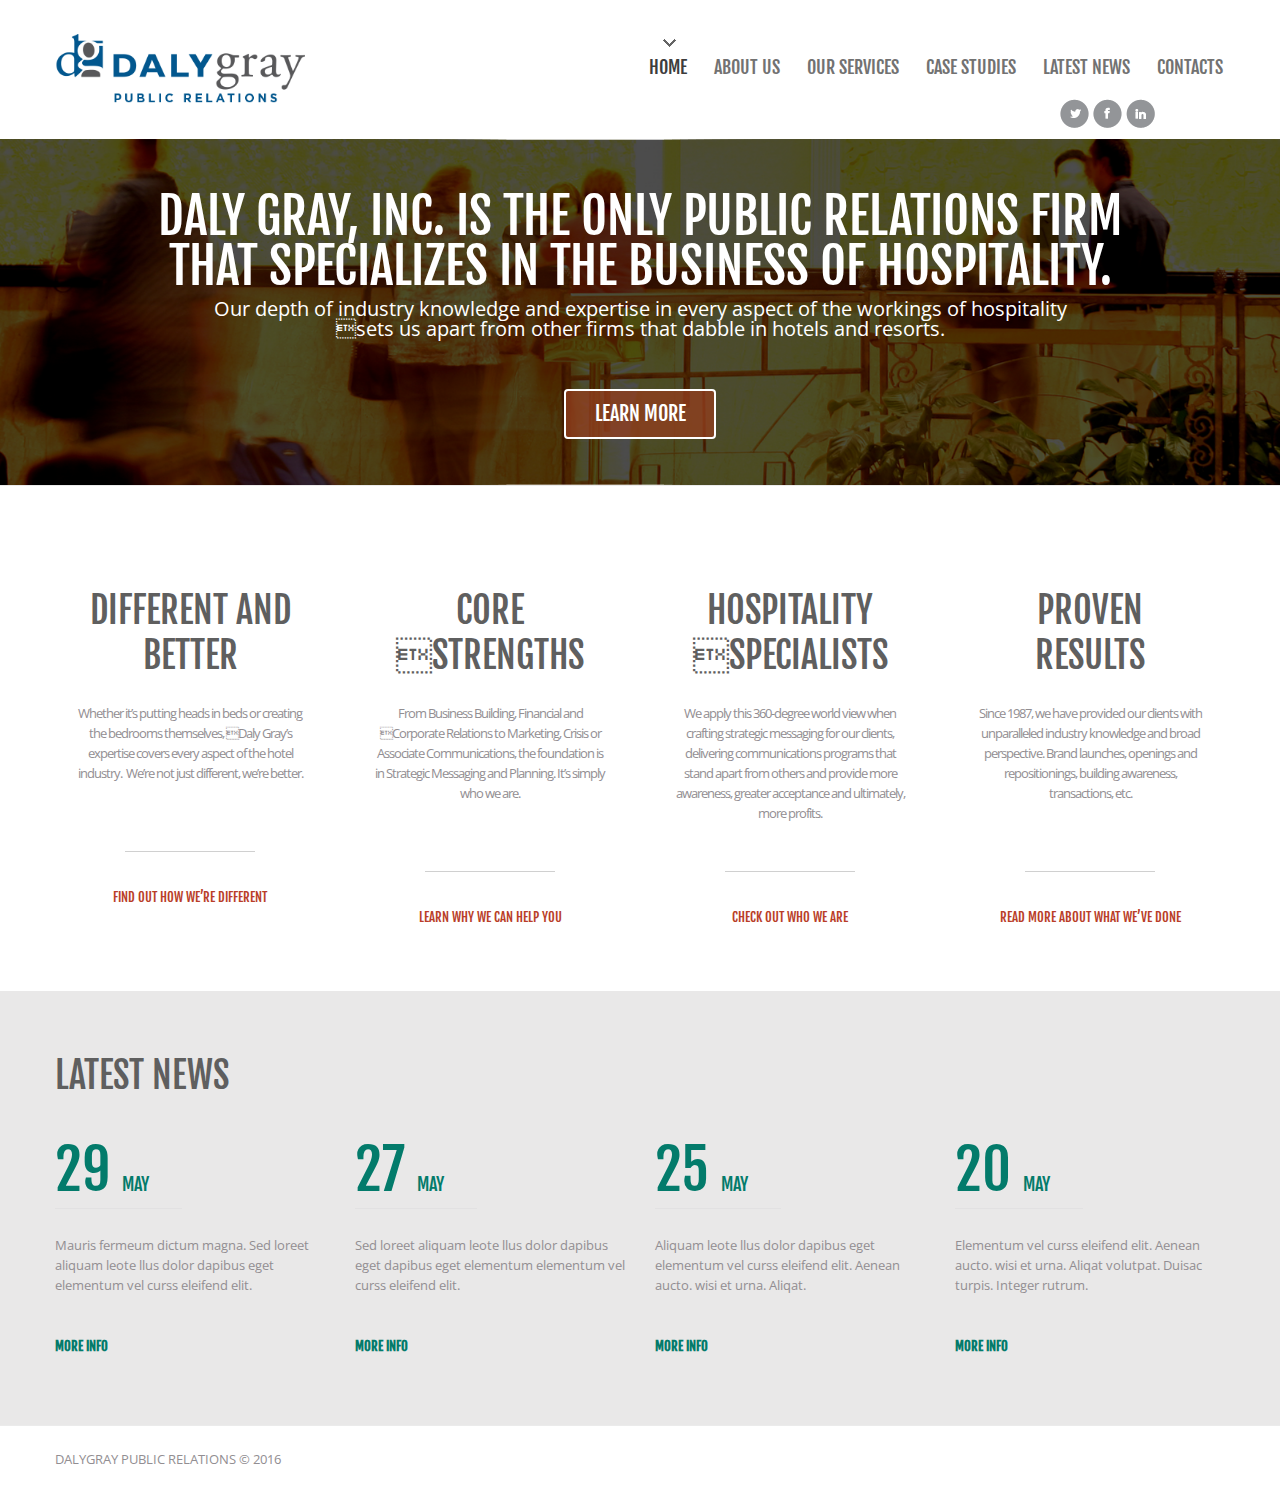
<file: index.html>
<!DOCTYPE html>
<html lang="en">
     <head>
     <title>Home</title>
     <meta charset="utf-8">
     <meta name = "format-detection" content = "telephone=no" />
     <link rel="icon" href="images/favicon.ico" type="image/x-icon">
     <link href='https://fonts.googleapis.com/css?family=Fjalla+One' rel='stylesheet' type='text/css'>
     <link rel="stylesheet" href="css/style.css">
     <link rel="stylesheet" href="css/site.css">
     <link rel="stylesheet" href="css/font-awesome.min.css">
     <script src="js/jquery.js"></script>
     <script src="js/jquery-migrate-1.2.1.js"></script>
     <script src="js/jquery.easing.1.3.js"></script>
     <script src="js/jquery.ui.totop.js"></script>
     <script src="js/jquery.equalheights.js"></script>
	 <script src="js/script.js"></script>
     <script src="js/superfish.js"></script>
     <script src="js/jquery.mobilemenu.js"></script>
     <!--[if lt IE 8]>
       <div style=' clear: both; text-align:center; position: relative;'>
         <a href="http://windows.microsoft.com/en-US/internet-explorer/products/ie/home?ocid=ie6_countdown_bannercode">
           <img src="http://storage.ie6countdown.com/assets/100/images/banners/warning_bar_0000_us.jpg" border="0" height="42" width="820" alt="You are using an outdated browser. For a faster, safer browsing experience, upgrade for free today." />
         </a>
      </div>
    <![endif]-->
    <!--[if lt IE 9]>
   		<script src="js/html5shiv.js"></script>
    	<link rel="stylesheet" type="text/css" media="screen" href="css/ie.css">
    <![endif]-->
     </head>
     <body>
<!--============================== Header =================================-->
<header>
    <div class="container">
        <h1><a href="index.html"><img src="images/logo.png" alt="Brand Logo"></a></h1>
        <ul class="sf-menu">
            <li class="with-ul current"><a href="index.html">Home</a>                    
                <ul>
                    <li><a href="#">About</a></li>
                    <li><a href="#">History</a></li>
                    <li class="with-ul__sub"><a href="#">News</a>
                        <ul>
                            <li><a href="#">Fresh</a></li>
                            <li><a href="#">Archive</a></li>
                        </ul>
                    </li>
               </ul>
            </li>
            <li><a href="index-1.html">About Us</a></li>
            <li><a href="index-2.html">Our Services</a></li>
            <li><a href="index-3.html">Case Studies</a></li>
            <li><a href="index-4.html">Latest News</a></li>
            <li><a href="index-4.html">Contacts</a></li>
        </ul>
        <ul id="social">
            <li><a href="#"><img src="images/twitter.gif" alt=""></a></li>
            <li><a href="#"><img src="images/facebook.gif" alt=""></a></li>
            <li><a href="#"><img src="images/linkedin.gif" alt=""></a></li>
        </ul>
            
    </div>
</header>

<!--======= Content ================================-->

<!--========= Showcase =========-->
<div class="showcase">
    <img src="images/home_slider.png" alt="">
    <div class="container">
        <div class="showcase_text">
            <h2>DALY GRAY, Inc. is the only public relations firm<br />that specializes in the business of hospitality.</h2>
            <p class="showcase_title">Our depth of industry knowledge and expertise in every aspect of the workings of hospitality<br/>sets us apart from other firms that dabble in hotels and resorts.</p>
            <a href="#" class="showcase_btn">learn more</a>
        </div>
    </div>
</div>

<!--========= Info in Columns =========-->
<div class="inf-col row_block">
    <div class="container">
        <ul class="row">
            <li class="grid_3">
                <h3>different and better</h3>
                <p>Whether it’s putting heads in beds or creating the bedrooms themselves, Daly Gray’s expertise covers every aspect of the hotel industry.  We’re not just different, we’re better.<br /><br /></p>
                <a href="#" class="btn">find out how we’re different</a>
            </li>
            <li class="grid_3">
                <h3>core strengths</h3>
                <p>From Business Building, Financial and Corporate Relations to Marketing, Crisis or Associate Communications, the foundation is in Strategic Messaging and Planning. It’s simply who we are.<br /><br /></p>
                <a href="#" class="btn">learn why we can help you</a>
            </li>
            <li class="grid_3">
                <h3>hospitality specialists</h3>
                <p>We apply this 360-degree world view when crafting strategic messaging for our clients, delivering communications programs that stand apart from others and provide more awareness, greater acceptance and ultimately, more profits.</p>
                <a href="#" class="btn">check out who we are</a>
            </li>
            <li class="grid_3">
                <h3>proven<br />results</h3>
                <p>Since 1987, we have provided our clients with unparalleled industry knowledge and broad perspective. Brand launches, openings and repositionings, building awareness, transactions, etc.<br /><br /></p>
                <a href="#" class="btn">read more about what we’ve done</a>
            </li>
        </ul>
    </div>
</div>


<!--========= Dated =========-->
<div class="news-containter">
<div class="container dated">
    <h3 class="h3__style">latest news</h3>
    <div class="row">
        <div class="grid_3">
            <time datetime="05-29">29 <span>may</span></time>
            <p>Mauris fermeum dictum magna. Sed loreet aliquam leote llus dolor dapibus eget elementum vel curss eleifend elit.</p>
            <a href="" class="btn">more info</a>
        </div>
        <div class="grid_3">
            <time datetime="05-27">27 <span>may</span></time>
            <p>Sed loreet aliquam leote llus dolor dapibus eget dapibus eget elementum elementum vel curss eleifend elit. </p>
            <a href="" class="btn">more info</a>
        </div>
        <div class="grid_3">
            <time datetime="05-25">25 <span>may</span></time>
            <p>Aliquam leote llus dolor dapibus eget elementum vel curss eleifend elit. Aenean aucto. wisi et urna. Aliqat. </p>
            <a href="" class="btn">more info</a>
        </div>
        <div class="grid_3">
            <time datetime="05-20">20 <span>may</span></time>
            <p>Elementum vel curss eleifend elit. Aenean aucto. wisi et urna. Aliqat volutpat. Duisac turpis. Integer rutrum. </p>
            <a href="" class="btn">more info</a>
        </div>
    </div>
</div>
</div>


<!--======= Footer =================================-->

<footer>
    <div class="container">
        <div class="pr_policy">
            <span>dalygray public relations  &copy; 2016</span>
            
            
        </div>
    </div>           
    
</footer>

<!--======= To Top Button =================================-->
<a href="#" id="toTop">
    <i class="fa fa-angle-up"></i>
</a>

</body>
</html>
</file>
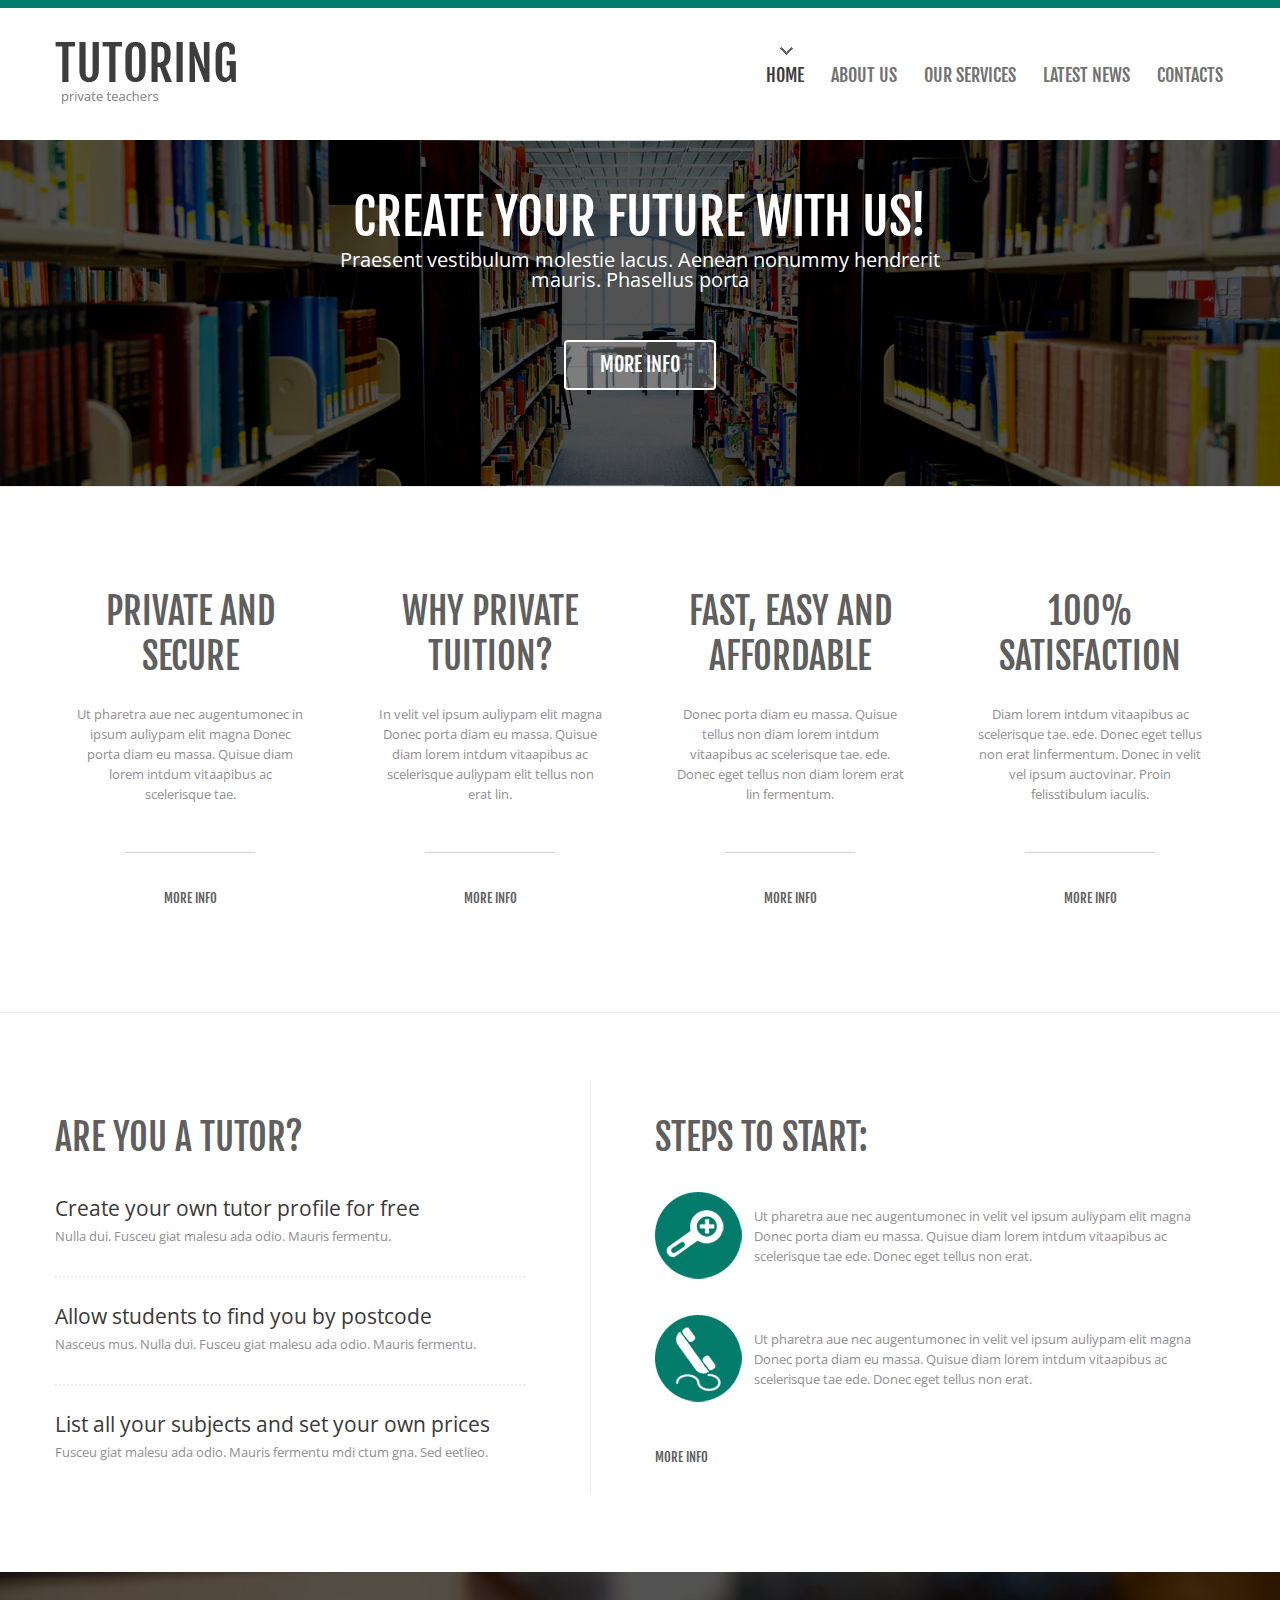
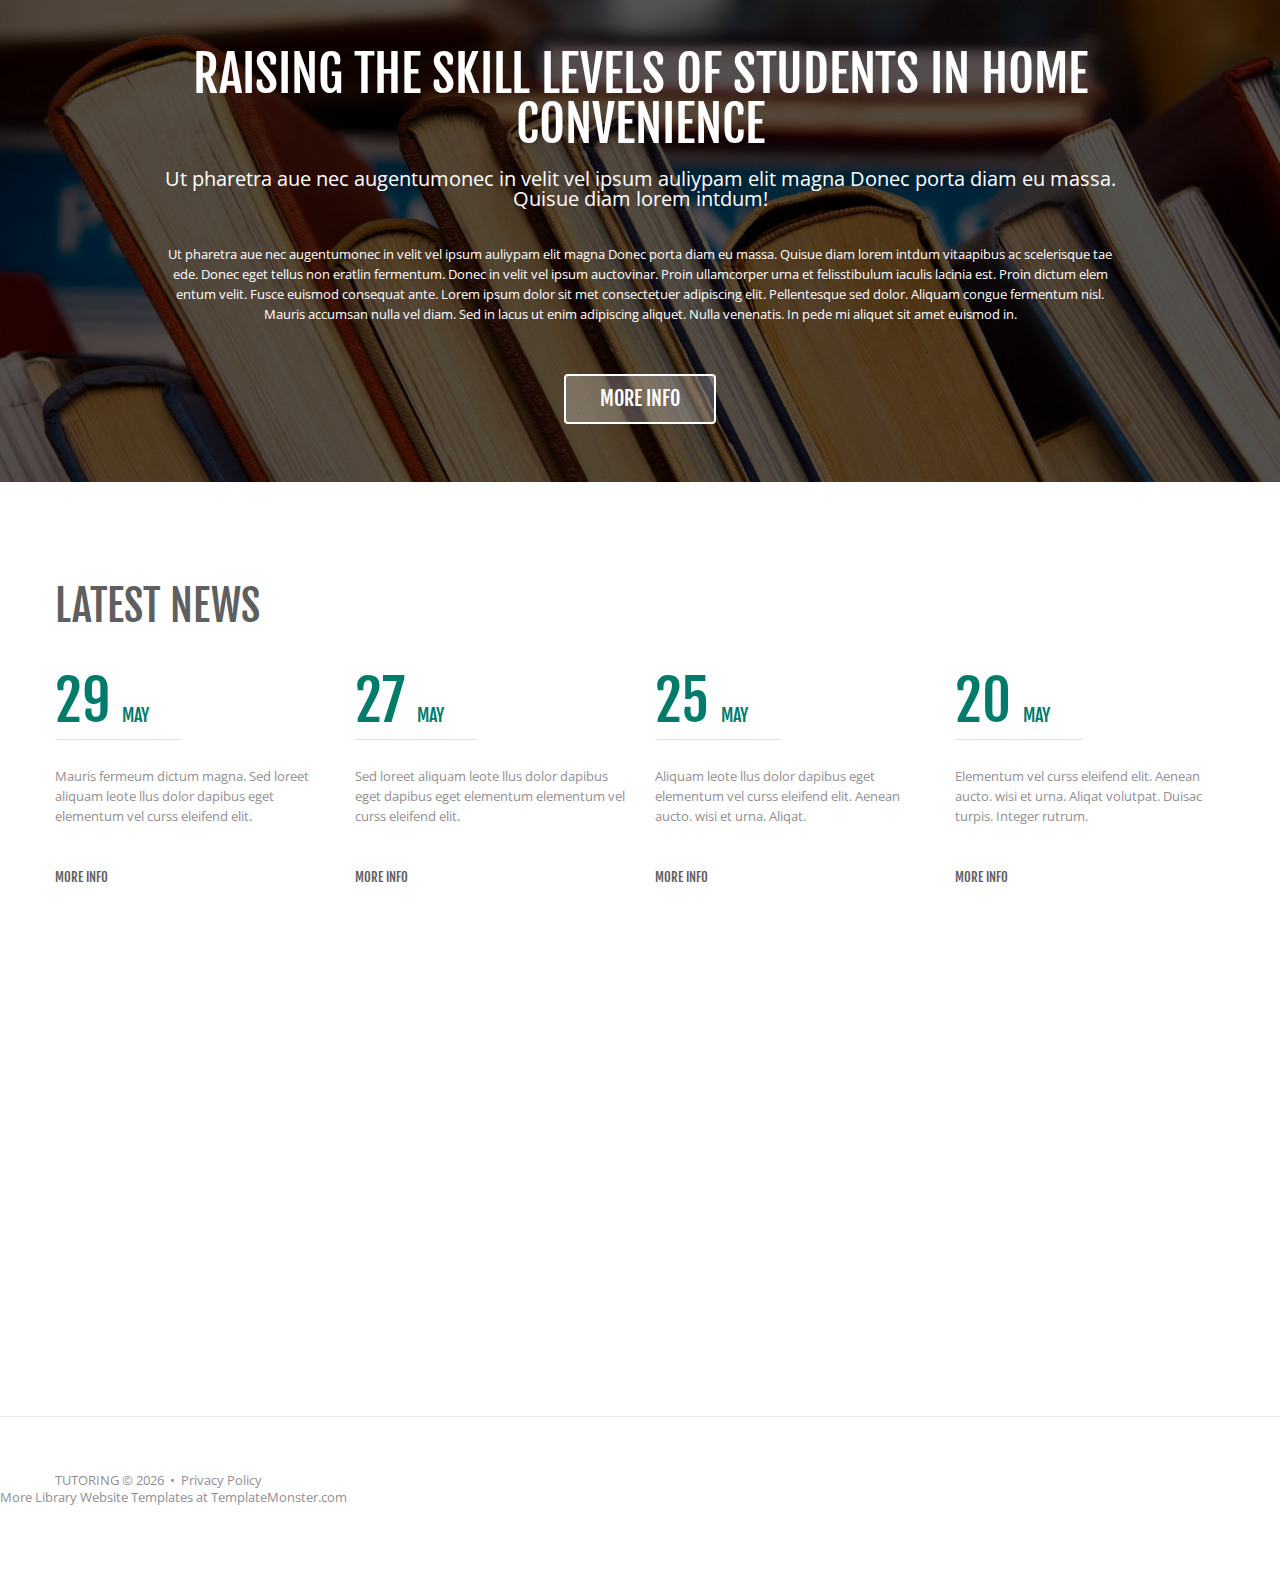
<file: template_50769_yB0UWVFdnMi0n3FD5t9G/site/index.html>
<!DOCTYPE html>
<html lang="en">
     <head>
     <title>Home</title>
     <meta charset="utf-8">
     <meta name = "format-detection" content = "telephone=no" />
     <link rel="icon" href="images/favicon.ico" type="image/x-icon">
     <link rel="stylesheet" href="css/style.css">
     <link rel="stylesheet" href="css/font-awesome.min.css">
     <script src="js/jquery.js"></script>
     <script src="js/jquery-migrate-1.2.1.js"></script>
     <script src="js/jquery.easing.1.3.js"></script>
     <script src="js/jquery.ui.totop.js"></script>
     <script src="js/jquery.equalheights.js"></script>
	 <script src="js/script.js"></script>
     <script src="js/superfish.js"></script>
     <script src="js/jquery.mobilemenu.js"></script>
     <!--[if lt IE 8]>
       <div style=' clear: both; text-align:center; position: relative;'>
         <a href="http://windows.microsoft.com/en-US/internet-explorer/products/ie/home?ocid=ie6_countdown_bannercode">
           <img src="http://storage.ie6countdown.com/assets/100/images/banners/warning_bar_0000_us.jpg" border="0" height="42" width="820" alt="You are using an outdated browser. For a faster, safer browsing experience, upgrade for free today." />
         </a>
      </div>
    <![endif]-->
    <!--[if lt IE 9]>
   		<script src="js/html5shiv.js"></script>
    	<link rel="stylesheet" type="text/css" media="screen" href="css/ie.css">
    <![endif]-->
     </head>
     <body>
<!--============================== Header =================================-->
<header>
    <div class="container">
        <h1><a href="index.html"><img src="images/logo.jpg" alt="Brand Logo"></a></h1>
        <ul class="sf-menu">
            <li class="with-ul current"><a href="index.html">Home</a>                    
                <ul>
                    <li><a href="#">About</a></li>
                    <li><a href="#">History</a></li>
                    <li class="with-ul__sub"><a href="#">News</a>
                        <ul>
                            <li><a href="#">Fresh</a></li>
                            <li><a href="#">Archive</a></li>
                        </ul>
                    </li>
               </ul>
            </li>
            <li><a href="index-1.html">About Us</a></li>
            <li><a href="index-2.html">Our Services</a></li>
            <li><a href="index-3.html">Latest News</a></li>
            <li><a href="index-4.html">Contacts</a></li>
        </ul>
    </div>
</header>

<!--======= Content ================================-->

<!--========= Showcase =========-->
<div class="showcase">
    <img src="images/showcase-1.jpg" alt="">
    <div class="container">
        <div class="showcase_text">
            <h2>Create your future with us!</h2>
            <p class="showcase_title">Praesent vestibulum molestie lacus. Aenean nonummy hendrerit<br>mauris. Phasellus porta</p>
            <a href="#" class="showcase_btn">more info</a>
        </div>
    </div>
</div>

<!--========= Info in Columns =========-->
<div class="inf-col row_block">
    <div class="container">
        <ul class="row">
            <li class="grid_3">
                <h3>Private and  secure</h3>
                <p>Ut pharetra aue nec augentumonec in ipsum auliypam elit magna Donec porta diam eu massa. Quisue diam lorem intdum vitaapibus ac scelerisque tae.</p>
                <a href="#" class="btn">more info</a>
            </li>
            <li class="grid_3">
                <h3>Why private  tuition?</h3>
                <p>In velit vel ipsum auliypam elit magna Donec porta diam eu massa. Quisue diam lorem intdum vitaapibus ac scelerisque auliypam elit tellus non erat lin.</p>
                <a href="#" class="btn">more info</a>
            </li>
            <li class="grid_3">
                <h3>Fast, easy and affordable</h3>
                <p> Donec porta diam eu massa. Quisue tellus non diam lorem intdum vitaapibus ac scelerisque tae. ede. Donec eget tellus non diam lorem erat lin fermentum. </p>
                <a href="#" class="btn">more info</a>
            </li>
            <li class="grid_3">
                <h3>100% satisfaction</h3>
                <p>Diam lorem intdum vitaapibus ac scelerisque tae. ede. Donec eget tellus non erat linfermentum. Donec in velit vel ipsum auctovinar. Proin felisstibulum iaculis.</p>
                <a href="#" class="btn">more info</a>
            </li>
        </ul>
    </div>
</div>

<!--========= List of Links & Info =========-->

<div class="row_block">
    <div class="container">
        <div class="row block-sep">
            <div class="grid_5 list-links">
                <div class="box">
                    <div class="maxheight">
                        <h3>Are you a tutor?</h3>
                        <div class="list-links_text">
                            <h4><a href="#">Create your own tutor profile for free</a></h4>
                            <p>Nulla dui.  Fusceu giat malesu ada odio. Mauris fermentu.</p>
                        </div>
                        <div class="list-links_text">
                            <h4><a href="#">Allow students to find you by postcode</a></h4>
                            <p>Nasceus mus. Nulla dui.  Fusceu giat malesu ada odio. Mauris fermentu.</p>
                        </div>
                        <div class="list-links_text last">
                            <h4><a href="#">List all your subjects and set your own prices</a></h4>
                            <p>Fusceu giat malesu ada odio. Mauris fermentu mdi ctum gna.  Sed eetlieo.</p>
                        </div>                        
                    </div>
                </div>
            </div>
            <div class="grid_1 ver-sep">
                <div class="box">
                    <div class="maxheight">                      
                    </div>
                </div>
            </div>
            <div class="grid_6 info-hor">
                <div class="box">
                    <div class="maxheight">
                        <h3>Steps to start:</h3>
                        <div class="info-hor_block">
                            <img src="images/page-1_img-1.jpg" alt="">
                            <p>Ut pharetra aue nec augentumonec  in velit vel ipsum auliypam elit magna  Donec porta diam eu massa. Quisue  diam lorem intdum vitaapibus  ac scelerisque tae ede. Donec eget tellus non erat.</p>
                        </div>
                        <div class="info-hor_block">
                            <img src="images/page-1_img-2.jpg" alt="">
                            <p>Ut pharetra aue nec augentumonec  in velit vel ipsum auliypam elit magna  Donec porta diam eu massa. Quisue  diam lorem intdum vitaapibus  ac scelerisque tae ede. Donec eget tellus non erat.</p>
                        </div> 
                        <a href="#" class="btn">more info</a>                       
                    </div>
                </div>
            </div>
        </div>
    </div>
</div>

<!--========= Showcase 2 =========-->
<div class="showcase showcase__style">
    <img src="images/showcase-2.jpg" alt="">
    <div class="showcase_text">
        <div class="container">
            <div class="row">
                <div class="grid_10 preffix_1">
                    <h2>Raising the skill levels of students in home convenience</h2>
                    <p class="showcase_title">Ut pharetra aue nec augentumonec  in velit vel ipsum auliypam elit magna  Donec porta diam eu massa. Quisue  diam lorem intdum! </p>
                    <p>Ut pharetra aue nec augentumonec  in velit vel ipsum auliypam elit magna  Donec porta diam eu massa. Quisue  diam lorem intdum vitaapibus  ac scelerisque tae ede. Donec eget tellus non eratlin fermentum.  Donec in velit vel ipsum auctovinar. Proin ullamcorper urna et felisstibulum iaculis lacinia est. Proin dictum elem entum velit. Fusce euismod consequat ante. Lorem ipsum dolor sit met consectetuer adipiscing elit. Pellentesque sed dolor. Aliquam congue fermentum nisl. Mauris accumsan nulla vel diam. Sed in lacus ut enim adipiscing aliquet. Nulla venenatis. In pede mi aliquet sit amet euismod in.</p>
                    <a href="#" class="showcase_btn">more info</a>                    
                </div>
            </div>
        </div>
    </div>
</div>

<!--========= Dated =========-->

<div class="container dated">
    <h3 class="h3__style">latest news</h3>
    <div class="row">
        <div class="grid_3">
            <time datetime="05-29">29 <span>may</span></time>
            <p>Mauris fermeum dictum magna. Sed loreet aliquam leote llus dolor dapibus eget elementum vel curss eleifend elit.</p>
            <a href="" class="btn">more info</a>
        </div>
        <div class="grid_3">
            <time datetime="05-27">27 <span>may</span></time>
            <p>Sed loreet aliquam leote llus dolor dapibus eget dapibus eget elementum elementum vel curss eleifend elit. </p>
            <a href="" class="btn">more info</a>
        </div>
        <div class="grid_3">
            <time datetime="05-25">25 <span>may</span></time>
            <p>Aliquam leote llus dolor dapibus eget elementum vel curss eleifend elit. Aenean aucto. wisi et urna. Aliqat. </p>
            <a href="" class="btn">more info</a>
        </div>
        <div class="grid_3">
            <time datetime="05-20">20 <span>may</span></time>
            <p>Elementum vel curss eleifend elit. Aenean aucto. wisi et urna. Aliqat volutpat. Duisac turpis. Integer rutrum. </p>
            <a href="" class="btn">more info</a>
        </div>
    </div>
</div>

<!--========= Map on Main =========-->

<div class="map-main">
    <iframe src="https://www.google.com/maps/embed?pb=!1m14!1m12!1m3!1d24214.807650104907!2d-73.94846048422478!3d40.65521573400813!2m3!1f0!2f0!3f0!3m2!1i1024!2i768!4f13.1!5e0!3m2!1sen!2sus!4v1395650655094" style="border:0"></iframe>
</div>

<!--======= Footer =================================-->

<footer>
    <div class="container">
        <div class="pr_policy">
            <span>Tutoring </span>
            &copy;
            <span id="copyright-year"> </span>
            &nbsp;&bull;&nbsp;
            <a href="index-5.html"> Privacy Policy</a>
        </div>
    </div>           
    More <a rel="nofollow" href="http://www.templatemonster.com/category/library-website-templates/" target="_blank">Library Website Templates at TemplateMonster.com</a>
</footer>

<!--======= To Top Button =================================-->
<a href="#" id="toTop">
    <i class="fa fa-angle-up"></i>
</a>

</body>
</html>
</file>
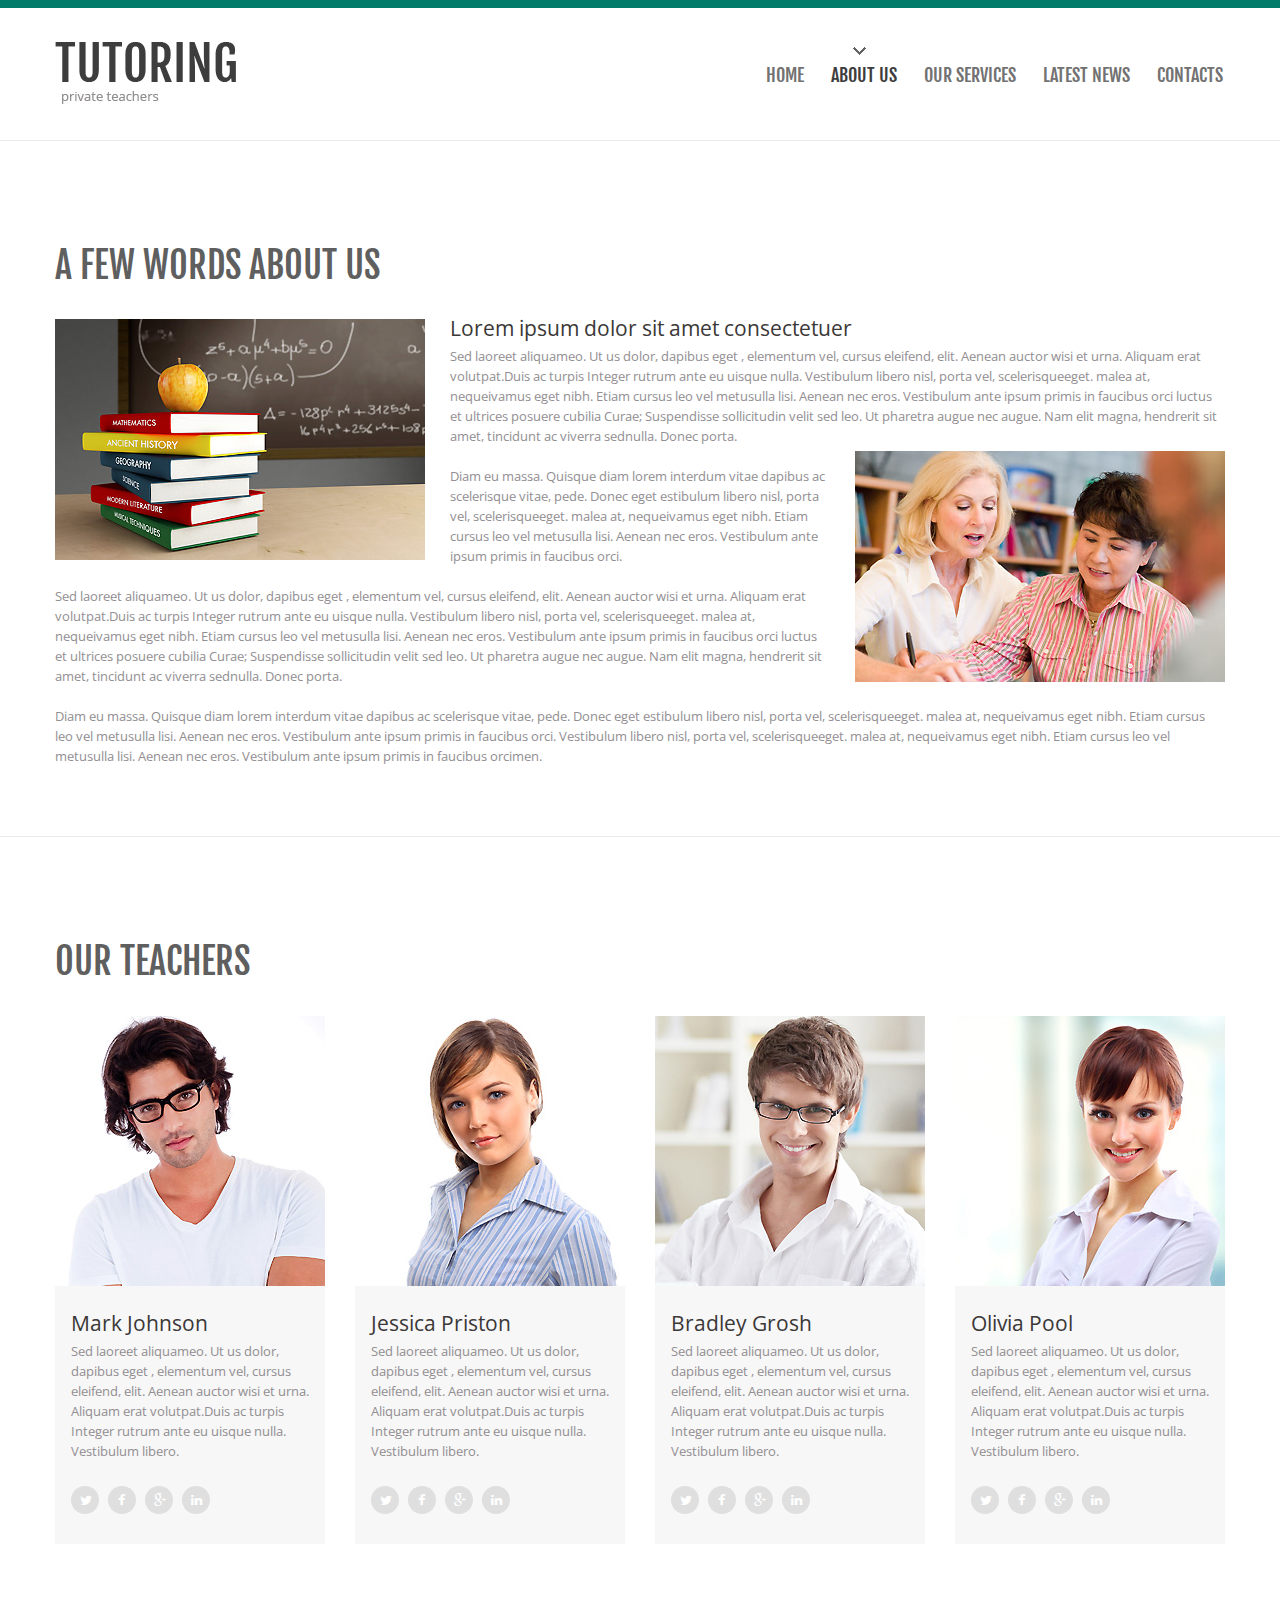
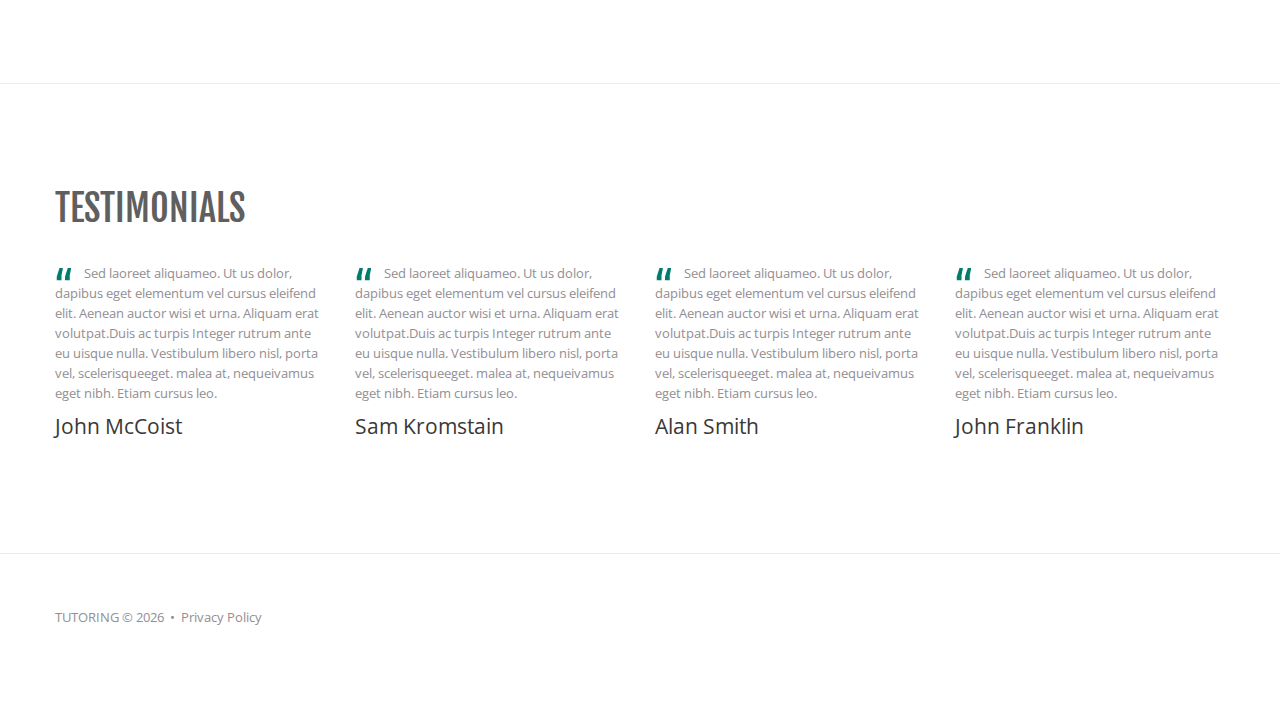
<file: index-1.html>
<!DOCTYPE html>
<html lang="en">
     <head>
     <title>About Us</title>
     <meta charset="utf-8">
     <meta name = "format-detection" content = "telephone=no" />
     <link rel="icon" href="images/favicon.ico" type="image/x-icon">
     <link rel="stylesheet" href="css/style.css">
     <link rel="stylesheet" href="css/font-awesome.min.css">
     <link rel="stylesheet" href="css/touchTouch.css">
     <script src="js/jquery.js"></script>
     <script src="js/jquery-migrate-1.2.1.js"></script>
     <script src="js/jquery.easing.1.3.js"></script>
     <script src="js/jquery.ui.totop.js"></script>
     <script src="js/jquery.equalheights.js"></script>
	 <script src="js/script.js"></script>
     <script src="js/superfish.js"></script>
     <script src="js/jquery.mobilemenu.js"></script>
     <script src="js/touchTouch.jquery.js"></script>
     <!--[if lt IE 8]>
       <div style=' clear: both; text-align:center; position: relative;'>
         <a href="http://windows.microsoft.com/en-US/internet-explorer/products/ie/home?ocid=ie6_countdown_bannercode">
           <img src="http://storage.ie6countdown.com/assets/100/images/banners/warning_bar_0000_us.jpg" border="0" height="42" width="820" alt="You are using an outdated browser. For a faster, safer browsing experience, upgrade for free today." />
         </a>
      </div>
    <![endif]-->
    <!--[if lt IE 9]>
   		<script src="js/html5shiv.js"></script>
    	<link rel="stylesheet" type="text/css" media="screen" href="css/ie.css">
    <![endif]-->
     </head>
     <body>
<!--============================== Header =================================-->
<header>
    <div class="container">
        <h1><a href="index.html"><img src="images/logo.jpg" alt="Brand Logo"></a></h1>
        <ul class="sf-menu">
            <li class="with-ul"><a href="index.html">Home</a>                    
                <ul>
                    <li><a href="#">About</a></li>
                    <li><a href="#">History</a></li>
                    <li class="with-ul__sub"><a href="#">News</a>
                        <ul>
                            <li><a href="#">Fresh</a></li>
                            <li><a href="#">Archive</a></li>
                        </ul>
                    </li>
               </ul>
            </li>
            <li class="current"><a href="index-1.html">About Us</a></li>
            <li><a href="index-2.html">Our Services</a></li>
            <li><a href="index-3.html">Latest News</a></li>
            <li><a href="index-4.html">Contacts</a></li>
        </ul>
    </div>
</header>

<!--======= Content ================================-->

<!--========= Text Block =========-->

<div class="row_block text-block">
    <div class="container">
        <h3>a few words about us</h3>
        <div>
            <img src="images/page-2_img-1.jpg" alt="" class="text-block_img-left">
            <h4>Lorem ipsum dolor sit amet consectetuer</h4>
            <p>Sed laoreet aliquameo. Ut us dolor, dapibus eget , elementum vel, cursus eleifend, elit. Aenean auctor wisi et urna. Aliquam erat volutpat.Duis ac turpis Integer rutrum ante eu uisque nulla. Vestibulum libero nisl, porta vel, scelerisqueeget. malea at, nequeivamus eget nibh. Etiam cursus leo vel metusulla lisi.  Aenean nec eros. Vestibulum ante ipsum primis in faucibus orci luctus et ultrices posuere cubilia Curae; Suspendisse sollicitudin velit sed leo. Ut pharetra augue nec augue. Nam elit magna, hendrerit sit amet, tincidunt ac viverra sednulla. Donec porta.</p>
            <img src="images/page-2_img-2.jpg" alt="" class="text-block_img-right">
            <p>Diam eu massa. Quisque diam lorem interdum vitae dapibus ac  scelerisque vitae, pede. Donec eget estibulum libero nisl, porta vel, scelerisqueeget. malea at, nequeivamus eget nibh. Etiam cursus leo vel metusulla lisi.  Aenean nec eros. Vestibulum ante ipsum primis in faucibus orci. </p>
            <p>Sed laoreet aliquameo. Ut us dolor, dapibus eget , elementum vel, cursus eleifend, elit. Aenean auctor wisi et urna. Aliquam erat volutpat.Duis ac turpis Integer rutrum ante eu uisque nulla. Vestibulum libero nisl, porta vel, scelerisqueeget. malea at, nequeivamus eget nibh. Etiam cursus leo vel metusulla lisi.  Aenean nec eros. Vestibulum ante ipsum primis in faucibus orci luctus et ultrices posuere cubilia Curae; Suspendisse sollicitudin velit sed leo. Ut pharetra augue nec augue. Nam elit magna, hendrerit sit amet, tincidunt ac viverra sednulla. Donec porta.</p>
            <p>Diam eu massa. Quisque diam lorem interdum vitae dapibus ac  scelerisque vitae, pede. Donec eget estibulum libero nisl, porta vel, scelerisqueeget. malea at, nequeivamus eget nibh. Etiam cursus leo vel metusulla lisi.  Aenean nec eros. Vestibulum ante ipsum primis in faucibus orci. Vestibulum libero nisl, porta vel, scelerisqueeget. malea at, nequeivamus eget nibh. Etiam cursus leo vel metusulla lisi.  Aenean nec eros. Vestibulum ante ipsum primis in faucibus orcimen.</p>
        </div>
    </div>
</div>

<!--========= Info Block =========-->

<div class="row_block info thumbs">
    <div class="container">
        <h3>our teachers</h3>
        <ul class="row">
            <li class="grid_3">
                <div class="box">
                    <div class="maxheight">
                        <a href="images/gallery/page-2_img-3_b.jpg" class="thumbs_img">
                            <div class="info_img">
                                <div class="lbHover">
                                    <i class="fa fa-search"></i>
                                </div>
                                <img src="images/page-2_img-3.jpg" alt="">
                            </div>
                        </a>
                        <div class="info_text">
                            <h4>Mark Johnson</h4>
                            <p>Sed laoreet aliquameo. Ut us dolor, dapibus eget , elementum vel, cursus eleifend, elit. Aenean auctor wisi et urna. Aliquam erat volutpat.Duis ac turpis Integer rutrum ante eu uisque nulla. Vestibulum libero. </p>
                            <div class="info-social">
                                <a href="#"><div class="tw-icon"><i class="fa fa-twitter"></i></div></a>
                                <a href="#"><div class="fb-icon"><i class="fa fa-facebook"></i></div></a>
                                <a href="#"><div class="gp-icon"><i class="fa fa-google-plus"></i></div></a>
                                <a href="#"><div class="li-icon"><i class="fa fa-linkedin"></i></div></a>
                            </div>                            
                        </div>
                    </div>
                </div>                
            </li>
            <li class="grid_3">
                <div class="box">
                    <div class="maxheight">
                        <a href="images/gallery/page-2_img-4_b.jpg" class="thumbs_img">
                            <div class="info_img">
                                <div class="lbHover">
                                    <i class="fa fa-search"></i>
                                </div>
                                <img src="images/page-2_img-4.jpg" alt="">
                            </div>
                        </a>
                        <div class="info_text">
                            <h4>Jessica Priston</h4>
                            <p>Sed laoreet aliquameo. Ut us dolor, dapibus eget , elementum vel, cursus eleifend, elit. Aenean auctor wisi et urna. Aliquam erat volutpat.Duis ac turpis Integer rutrum ante eu uisque nulla. Vestibulum libero.</p>
                            <div class="info-social">
                                <a href="#"><div class="tw-icon"><i class="fa fa-twitter"></i></div></a>
                                <a href="#"><div class="fb-icon"><i class="fa fa-facebook"></i></div></a>
                                <a href="#"><div class="gp-icon"><i class="fa fa-google-plus"></i></div></a>
                                <a href="#"><div class="li-icon"><i class="fa fa-linkedin"></i></div></a>
                            </div>                            
                        </div>
                    </div>
                </div>                
            </li>
            <li class="grid_3">
                <div class="box">
                    <div class="maxheight">
                        <a href="images/gallery/page-2_img-5_b.jpg" class="thumbs_img">
                            <div class="info_img">
                                <div class="lbHover">
                                    <i class="fa fa-search"></i>
                                </div>
                                <img src="images/page-2_img-5.jpg" alt="">
                            </div>
                        </a>
                        <div class="info_text">
                            <h4>Bradley Grosh</h4>
                            <p>Sed laoreet aliquameo. Ut us dolor, dapibus eget , elementum vel, cursus eleifend, elit. Aenean auctor wisi et urna. Aliquam erat volutpat.Duis ac turpis Integer rutrum ante eu uisque nulla. Vestibulum libero.</p>
                            <div class="info-social">
                                <a href="#"><div class="tw-icon"><i class="fa fa-twitter"></i></div></a>
                                <a href="#"><div class="fb-icon"><i class="fa fa-facebook"></i></div></a>
                                <a href="#"><div class="gp-icon"><i class="fa fa-google-plus"></i></div></a>
                                <a href="#"><div class="li-icon"><i class="fa fa-linkedin"></i></div></a>
                            </div>                            
                        </div>
                    </div>
                </div>                
            </li>
            <li class="grid_3">
                <div class="box">
                    <div class="maxheight">
                        <a href="images/gallery/page-2_img-6_b.jpg" class="thumbs_img">
                            <div class="info_img">
                                <div class="lbHover">
                                    <i class="fa fa-search"></i>
                                </div>
                                <img src="images/page-2_img-6.jpg" alt="">
                            </div>
                        </a>
                        <div class="info_text">
                            <h4>Olivia Pool</h4>
                            <p>Sed laoreet aliquameo. Ut us dolor, dapibus eget , elementum vel, cursus eleifend, elit. Aenean auctor wisi et urna. Aliquam erat volutpat.Duis ac turpis Integer rutrum ante eu uisque nulla. Vestibulum libero.</p>
                            <div class="info-social">
                                <a href="#"><div class="tw-icon"><i class="fa fa-twitter"></i></div></a>
                                <a href="#"><div class="fb-icon"><i class="fa fa-facebook"></i></div></a>
                                <a href="#"><div class="gp-icon"><i class="fa fa-google-plus"></i></div></a>
                                <a href="#"><div class="li-icon"><i class="fa fa-linkedin"></i></div></a>
                            </div>                            
                        </div>
                    </div>
                </div>                
            </li>
        </ul>
    </div>
</div>

<!--========= Quotes =========-->

<div class="row_block quotes">
    <div class="container">
        <h3>testimonials</h3>
        <ul class="row">
            <li class="grid_3">
                <blockquote>
                    <img src="images/quote.jpg" alt="" class="quotes_img">
                    <div>
                        <p>Sed laoreet aliquameo. Ut us dolor, dapibus eget elementum vel cursus eleifend elit. Aenean auctor wisi et urna. Aliquam erat volutpat.Duis ac turpis Integer rutrum ante eu uisque nulla. Vestibulum libero nisl, porta vel, scelerisqueeget. malea at, nequeivamus eget nibh. Etiam cursus leo.</p>
                    </div> 
                    <h4><a href="#">John McCoist</a></h4>
                </blockquote>
            </li>
            <li class="grid_3">
                <blockquote>
                    <img src="images/quote.jpg" alt="" class="quotes_img">
                    <div>
                        <p>Sed laoreet aliquameo. Ut us dolor, dapibus eget elementum vel cursus eleifend elit. Aenean auctor wisi et urna. Aliquam erat volutpat.Duis ac turpis Integer rutrum ante eu uisque nulla. Vestibulum libero nisl, porta vel, scelerisqueeget. malea at, nequeivamus eget nibh. Etiam cursus leo.</p>
                    </div> 
                    <h4><a href="#">Sam Kromstain</a></h4>
                </blockquote>
            </li>
            <li class="grid_3">
                <blockquote>
                    <img src="images/quote.jpg" alt="" class="quotes_img">
                    <div>
                        <p>Sed laoreet aliquameo. Ut us dolor, dapibus eget elementum vel cursus eleifend elit. Aenean auctor wisi et urna. Aliquam erat volutpat.Duis ac turpis Integer rutrum ante eu uisque nulla. Vestibulum libero nisl, porta vel, scelerisqueeget. malea at, nequeivamus eget nibh. Etiam cursus leo.</p>
                    </div> 
                    <h4><a href="#">Alan Smith</a></h4>
                </blockquote>
            </li>
            <li class="grid_3">
                <blockquote>
                    <img src="images/quote.jpg" alt="" class="quotes_img">
                    <div>
                        <p>Sed laoreet aliquameo. Ut us dolor, dapibus eget elementum vel cursus eleifend elit. Aenean auctor wisi et urna. Aliquam erat volutpat.Duis ac turpis Integer rutrum ante eu uisque nulla. Vestibulum libero nisl, porta vel, scelerisqueeget. malea at, nequeivamus eget nibh. Etiam cursus leo.</p>
                    </div> 
                    <h4><a href="#">John Franklin</a></h4>
                </blockquote>
            </li>
        </ul>
    </div>
</div>

<!--======= Footer =================================-->

<footer>
    <div class="container">
        <div class="pr_policy">
            <span>Tutoring </span>
            &copy;
            <span id="copyright-year"> </span>
            &nbsp;&bull;&nbsp;
            <a href="index-5.html"> Privacy Policy</a>
        </div>
    </div>           
</footer>

<!--======= To Top Button =================================-->
<a href="#" id="toTop">
    <i class="fa fa-angle-up"></i>
</a>

</body>
</html>
</file>
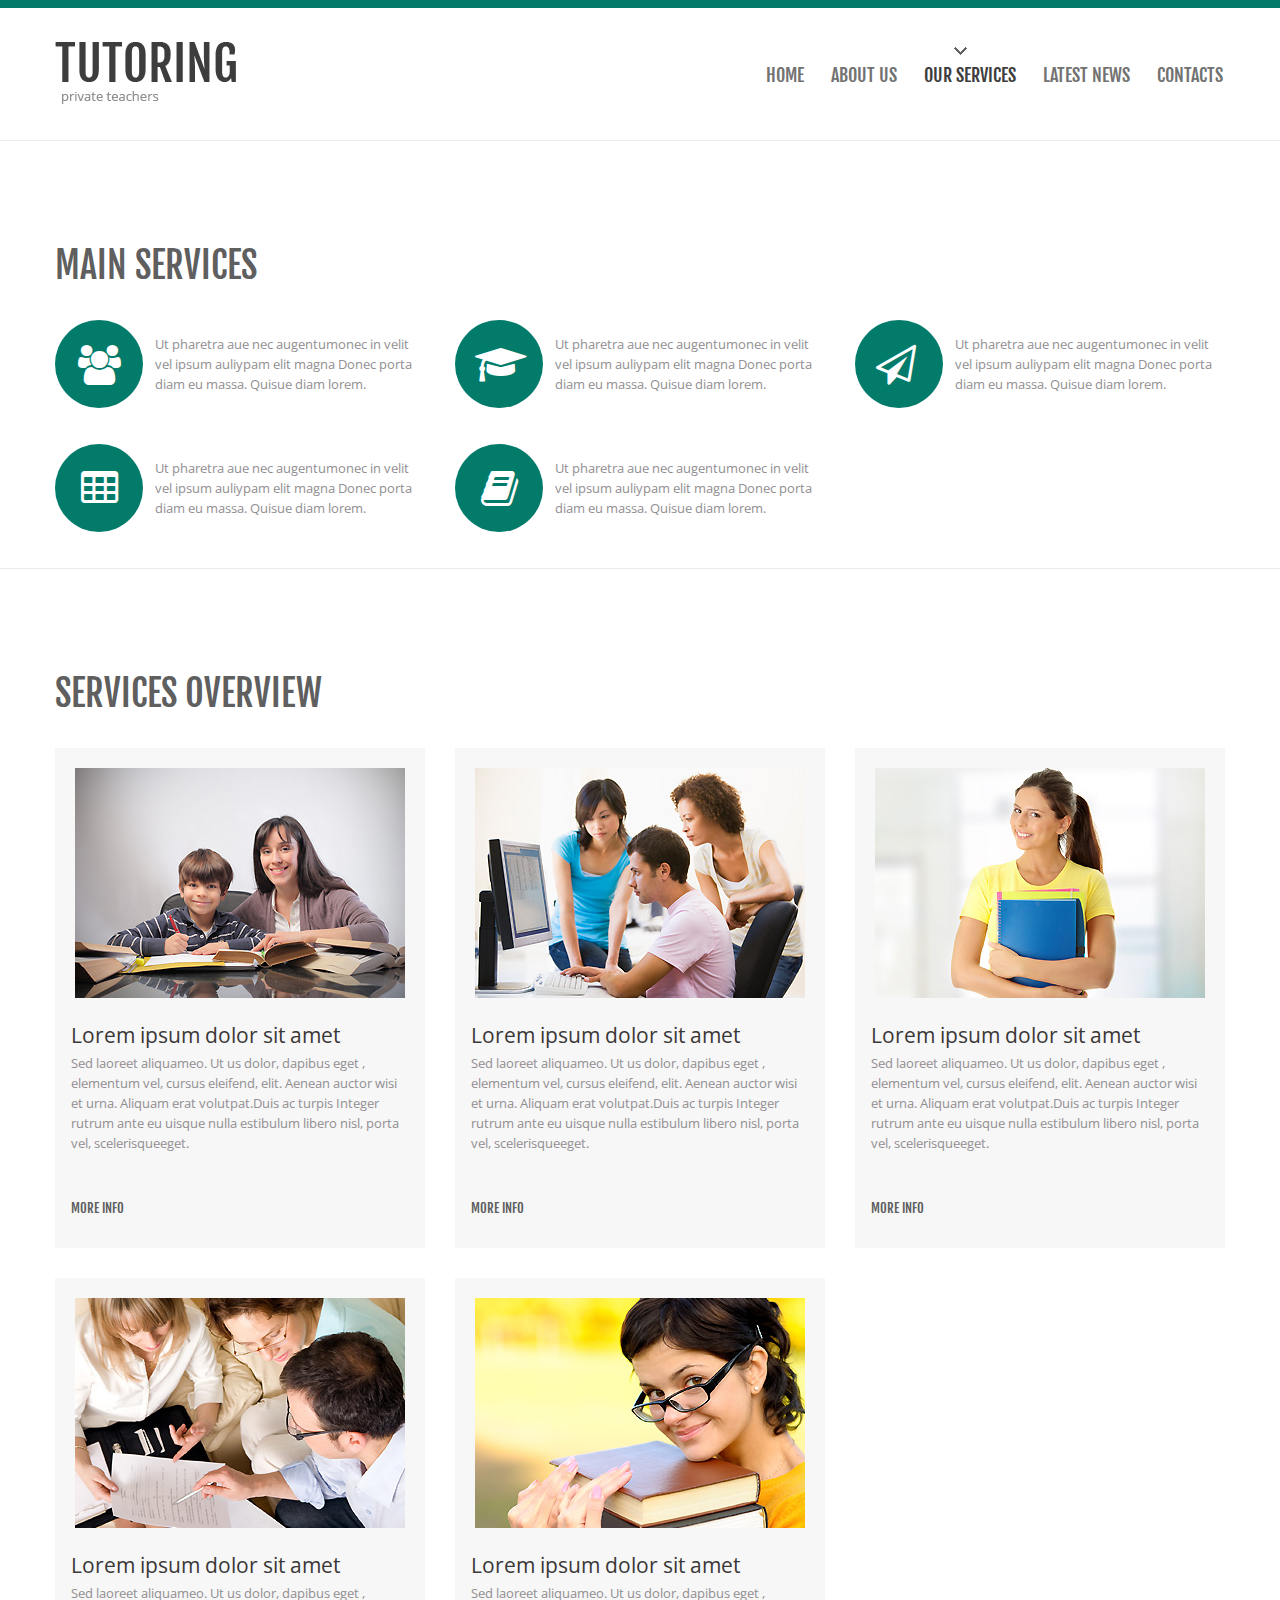
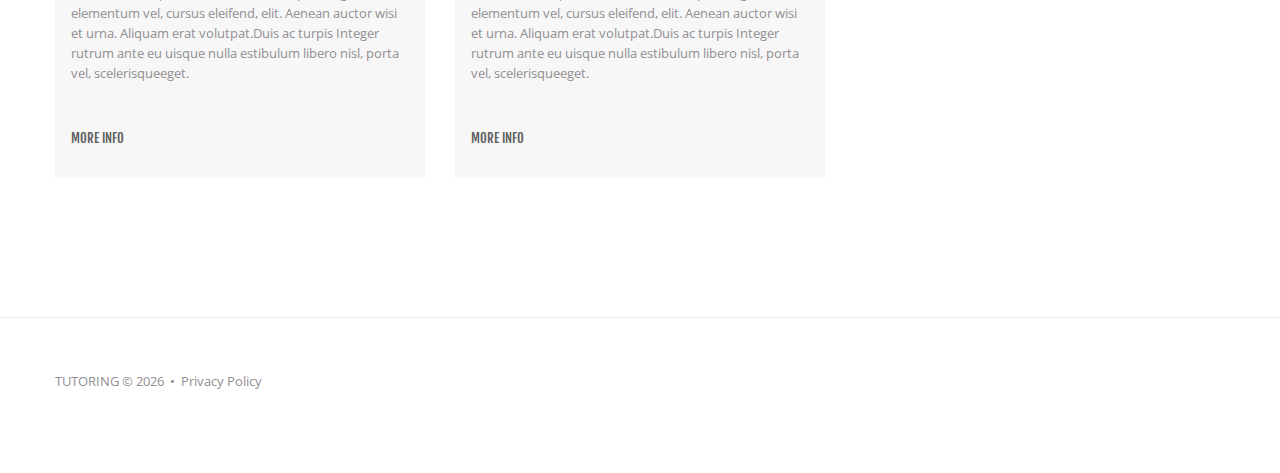
<file: index-2.html>
<!DOCTYPE html>
<html lang="en">
     <head>
     <title>Our Services</title>
     <meta charset="utf-8">
     <meta name = "format-detection" content = "telephone=no" />
     <link rel="icon" href="images/favicon.ico" type="image/x-icon">
     <link rel="stylesheet" href="css/style.css">
     <link rel="stylesheet" href="css/font-awesome.min.css">
     <link rel="stylesheet" href="css/touchTouch.css">
     <script src="js/jquery.js"></script>
     <script src="js/jquery-migrate-1.2.1.js"></script>
     <script src="js/jquery.easing.1.3.js"></script>
     <script src="js/jquery.ui.totop.js"></script>
     <script src="js/jquery.equalheights.js"></script>
	 <script src="js/script.js"></script>
     <script src="js/superfish.js"></script>
     <script src="js/jquery.mobilemenu.js"></script>
     <script src="js/touchTouch.jquery.js"></script>
     <!--[if lt IE 8]>
       <div style=' clear: both; text-align:center; position: relative;'>
         <a href="http://windows.microsoft.com/en-US/internet-explorer/products/ie/home?ocid=ie6_countdown_bannercode">
           <img src="http://storage.ie6countdown.com/assets/100/images/banners/warning_bar_0000_us.jpg" border="0" height="42" width="820" alt="You are using an outdated browser. For a faster, safer browsing experience, upgrade for free today." />
         </a>
      </div>
    <![endif]-->
    <!--[if lt IE 9]>
   		<script src="js/html5shiv.js"></script>
    	<link rel="stylesheet" type="text/css" media="screen" href="css/ie.css">
    <![endif]-->
     </head>
     <body>
<!--============================== Header =================================-->
<header>
    <div class="container">
        <h1><a href="index.html"><img src="images/logo.jpg" alt="Brand Logo"></a></h1>
        <ul class="sf-menu">
            <li class="with-ul"><a href="index.html">Home</a>                    
                <ul>
                    <li><a href="#">About</a></li>
                    <li><a href="#">History</a></li>
                    <li class="with-ul__sub"><a href="#">News</a>
                        <ul>
                            <li><a href="#">Fresh</a></li>
                            <li><a href="#">Archive</a></li>
                        </ul>
                    </li>
               </ul>
            </li>
            <li><a href="index-1.html">About Us</a></li>
            <li class="current"><a href="index-2.html">Our Services</a></li>
            <li><a href="index-3.html">Latest News</a></li>
            <li><a href="index-4.html">Contacts</a></li>
        </ul>
    </div>
</header>

<!--======= Content ================================-->

<!--========= Info Horizontal =========-->
<div class="row_block info-hor">
    <div class="container">
        <h3>main services</h3>
        <ul class="row">
            <li class="grid_4 info-hor_block">
                <div class="info-hor_ident"><i class="fa fa-group"></i></div>
                <p>Ut pharetra aue nec augentumonec  in velit vel ipsum auliypam elit magna  Donec porta diam eu massa. Quisue  diam lorem.</p>
            </li>
            <li class="grid_4 info-hor_block">
                <div class="info-hor_ident"><i class="fa fa-mortar-board"></i></div>
                <p>Ut pharetra aue nec augentumonec  in velit vel ipsum auliypam elit magna  Donec porta diam eu massa. Quisue  diam lorem.</p>
            </li>
            <li class="grid_4 info-hor_block">
                <div class="info-hor_ident"><i class="fa fa-paper-plane-o"></i></div>
                <p>Ut pharetra aue nec augentumonec  in velit vel ipsum auliypam elit magna  Donec porta diam eu massa. Quisue  diam lorem.</p>
            </li>
            <li class="grid_4 info-hor_block">
                <div class="info-hor_ident"><i class="fa fa-table"></i></div>
                <p>Ut pharetra aue nec augentumonec  in velit vel ipsum auliypam elit magna  Donec porta diam eu massa. Quisue  diam lorem.</p>
            </li>
            <li class="grid_4 info-hor_block">
                <div class="info-hor_ident"><i class="fa fa-book"></i></div>
                <p>Ut pharetra aue nec augentumonec  in velit vel ipsum auliypam elit magna  Donec porta diam eu massa. Quisue  diam lorem.</p>
            </li>
        </ul>
    </div>
</div>

<!--========= Info Block =========-->

<div class="row_block info thumbs">
    <div class="container">
        <h3>services overview</h3>
        <ul class="row">
            <li class="grid_4">
                <div class="box">
                    <div class="maxheight">
                        <a href="images/gallery/page-3_img-1_b.jpg" class="thumbs_img">
                            <div class="info_img__indent">
                                <div class="lbHover">
                                    <i class="fa fa-search"></i>
                                </div>
                                <img src="images/page-3_img-1.jpg" alt="">
                            </div>
                        </a>
                        <div class="info_text">
                            <h4>Lorem ipsum dolor sit amet</h4>
                            <p>Sed laoreet aliquameo. Ut us dolor, dapibus eget , elementum vel, cursus eleifend, elit. Aenean auctor wisi et urna. Aliquam erat volutpat.Duis ac turpis Integer rutrum ante eu uisque nulla estibulum libero nisl, porta vel, scelerisqueeget.</p>
                            <a href="#" class="btn">more info</a>
                        </div>
                    </div>
                </div>                
            </li>
            <li class="grid_4">
                <div class="box">
                    <div class="maxheight">
                        <a href="images/gallery/page-3_img-2_b.jpg" class="thumbs_img">
                            <div class="info_img__indent">
                                <div class="lbHover">
                                    <i class="fa fa-search"></i>
                                </div>
                                <img src="images/page-3_img-2.jpg" alt="">
                            </div>
                        </a>
                        <div class="info_text">
                            <h4>Lorem ipsum dolor sit amet</h4>
                            <p>Sed laoreet aliquameo. Ut us dolor, dapibus eget , elementum vel, cursus eleifend, elit. Aenean auctor wisi et urna. Aliquam erat volutpat.Duis ac turpis Integer rutrum ante eu uisque nulla estibulum libero nisl, porta vel, scelerisqueeget.</p>
                            <a href="#" class="btn">more info</a>
                        </div>
                    </div>
                </div>                
            </li>
            <li class="grid_4">
                <div class="box">
                    <div class="maxheight">
                        <a href="images/gallery/page-3_img-3_b.jpg" class="thumbs_img">
                            <div class="info_img__indent">
                                <div class="lbHover">
                                    <i class="fa fa-search"></i>
                                </div>
                                <img src="images/page-3_img-3.jpg" alt="">
                            </div>
                        </a>
                        <div class="info_text">
                            <h4>Lorem ipsum dolor sit amet</h4>
                            <p>Sed laoreet aliquameo. Ut us dolor, dapibus eget , elementum vel, cursus eleifend, elit. Aenean auctor wisi et urna. Aliquam erat volutpat.Duis ac turpis Integer rutrum ante eu uisque nulla estibulum libero nisl, porta vel, scelerisqueeget.</p>
                            <a href="#" class="btn">more info</a>
                        </div>
                    </div>
                </div>                
            </li>
            <li class="grid_4">
                <div class="box">
                    <div class="maxheight">
                        <a href="images/gallery/page-3_img-4_b.jpg" class="thumbs_img">
                            <div class="info_img__indent">
                                <div class="lbHover">
                                    <i class="fa fa-search"></i>
                                </div>
                                <img src="images/page-3_img-4.jpg" alt="">
                            </div>
                        </a>
                        <div class="info_text">
                            <h4>Lorem ipsum dolor sit amet</h4>
                            <p>Sed laoreet aliquameo. Ut us dolor, dapibus eget , elementum vel, cursus eleifend, elit. Aenean auctor wisi et urna. Aliquam erat volutpat.Duis ac turpis Integer rutrum ante eu uisque nulla estibulum libero nisl, porta vel, scelerisqueeget.</p>
                            <a href="#" class="btn">more info</a>
                        </div>
                    </div>
                </div>                
            </li>
            <li class="grid_4">
                <div class="box">
                    <div class="maxheight">
                        <a href="images/gallery/page-3_img-5_b.jpg" class="thumbs_img">
                            <div class="info_img__indent">
                                <div class="lbHover">
                                    <i class="fa fa-search"></i>
                                </div>
                                <img src="images/page-3_img-5.jpg" alt="">
                            </div>
                        </a>
                        <div class="info_text">
                            <h4>Lorem ipsum dolor sit amet</h4>
                            <p>Sed laoreet aliquameo. Ut us dolor, dapibus eget , elementum vel, cursus eleifend, elit. Aenean auctor wisi et urna. Aliquam erat volutpat.Duis ac turpis Integer rutrum ante eu uisque nulla estibulum libero nisl, porta vel, scelerisqueeget.</p>
                            <a href="#" class="btn">more info</a>
                        </div>
                    </div>
                </div>                
            </li>
        </ul>
    </div>
</div>


<!--======= Footer =================================-->

<footer>
    <div class="container">
        <div class="pr_policy">
            <span>Tutoring </span>
            &copy;
            <span id="copyright-year"> </span>
            &nbsp;&bull;&nbsp;
            <a href="index-5.html"> Privacy Policy</a>
        </div>
    </div>           
</footer>

<!--======= To Top Button =================================-->
<a href="#" id="toTop">
    <i class="fa fa-angle-up"></i>
</a>

</body>
</html>
</file>
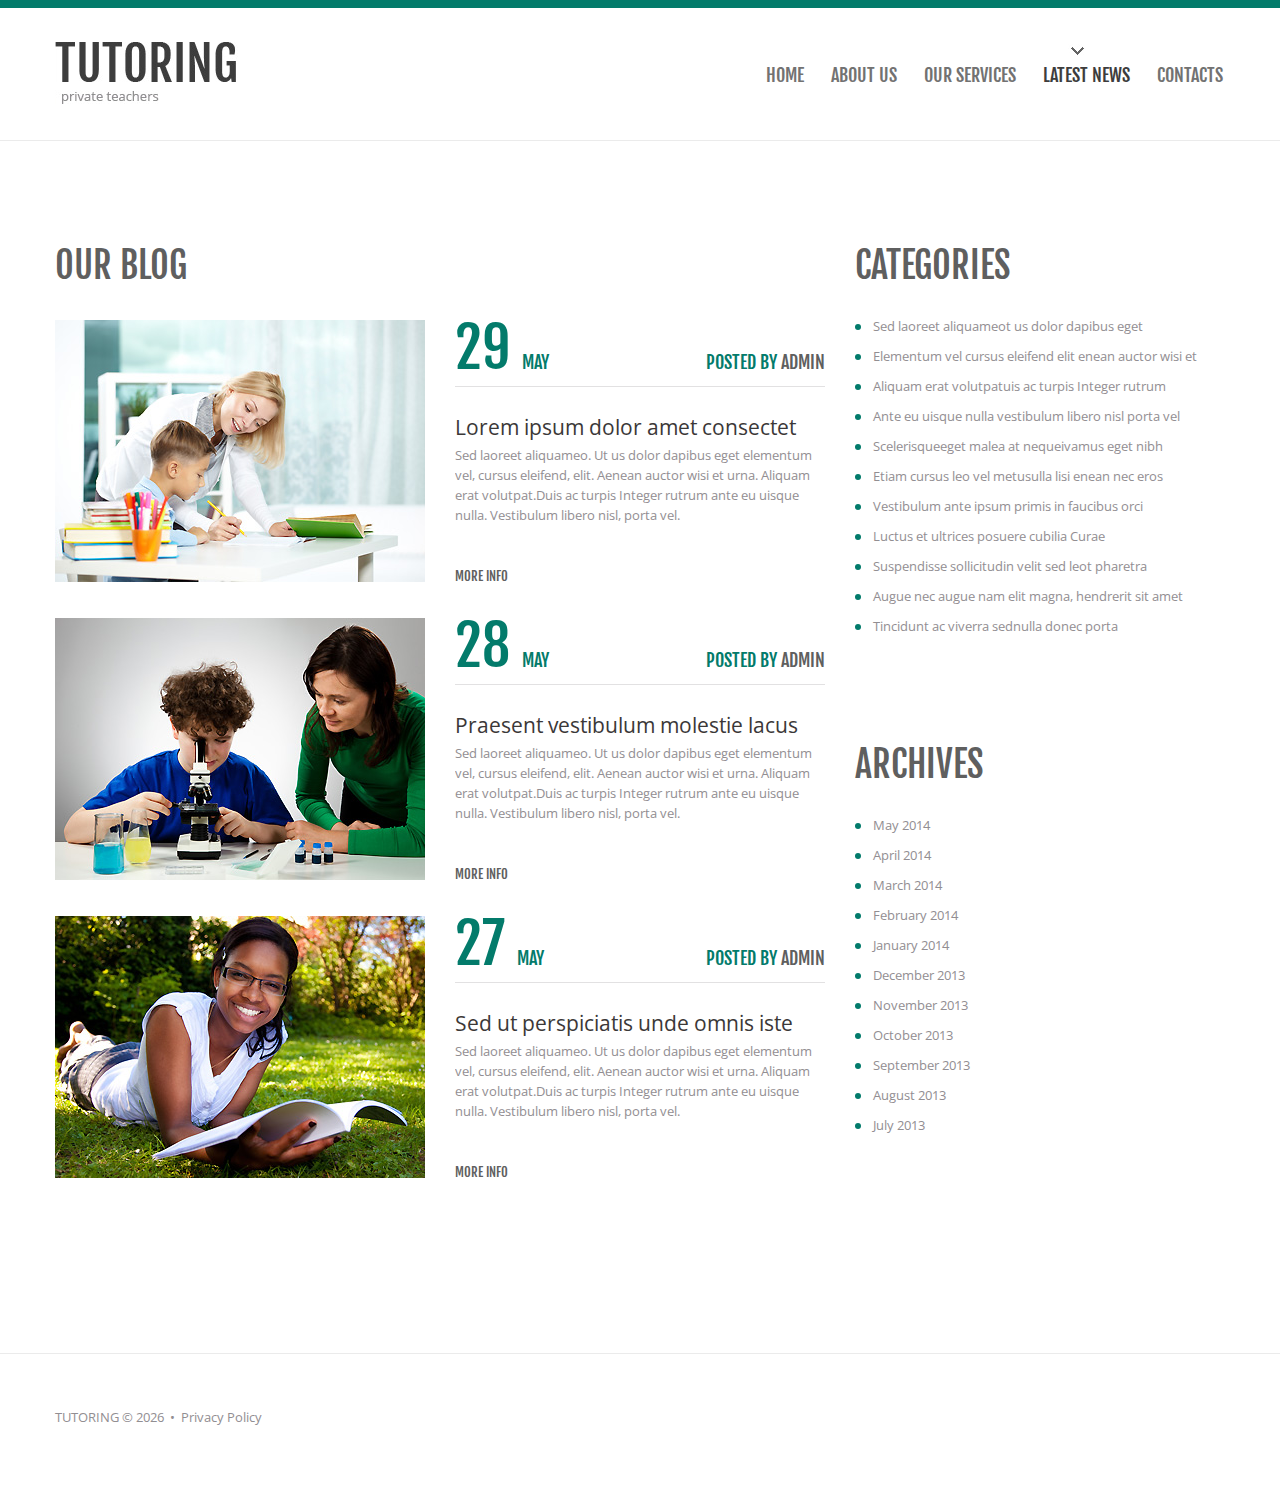
<file: index-3.html>
<!DOCTYPE html>
<html lang="en">
     <head>
     <title>Latest News</title>
     <meta charset="utf-8">
     <meta name = "format-detection" content = "telephone=no" />
     <link rel="icon" href="images/favicon.ico" type="image/x-icon">
     <link rel="stylesheet" href="css/style.css">
     <link rel="stylesheet" href="css/font-awesome.min.css">
     <script src="js/jquery.js"></script>
     <script src="js/jquery-migrate-1.2.1.js"></script>
     <script src="js/jquery.easing.1.3.js"></script>
     <script src="js/jquery.ui.totop.js"></script>
	 <script src="js/script.js"></script>
     <script src="js/superfish.js"></script>
     <script src="js/jquery.mobilemenu.js"></script>
     <!--[if lt IE 8]>
       <div style=' clear: both; text-align:center; position: relative;'>
         <a href="http://windows.microsoft.com/en-US/internet-explorer/products/ie/home?ocid=ie6_countdown_bannercode">
           <img src="http://storage.ie6countdown.com/assets/100/images/banners/warning_bar_0000_us.jpg" border="0" height="42" width="820" alt="You are using an outdated browser. For a faster, safer browsing experience, upgrade for free today." />
         </a>
      </div>
    <![endif]-->
    <!--[if lt IE 9]>
   		<script src="js/html5shiv.js"></script>
    	<link rel="stylesheet" type="text/css" media="screen" href="css/ie.css">
    <![endif]-->
     </head>
     <body>
<!--============================== Header =================================-->
<header>
    <div class="container">
        <h1><a href="index.html"><img src="images/logo.jpg" alt="Brand Logo"></a></h1>
        <ul class="sf-menu">
            <li class="with-ul"><a href="index.html">Home</a>                    
                <ul>
                    <li><a href="#">About</a></li>
                    <li><a href="#">History</a></li>
                    <li class="with-ul__sub"><a href="#">News</a>
                        <ul>
                            <li><a href="#">Fresh</a></li>
                            <li><a href="#">Archive</a></li>
                        </ul>
                    </li>
               </ul>
            </li>
            <li><a href="index-1.html">About Us</a></li>
            <li><a href="index-2.html">Our Services</a></li>
            <li class="current"><a href="index-3.html">Latest News</a></li>
            <li><a href="index-4.html">Contacts</a></li>
        </ul>
    </div>
</header>

<!--======= Content ================================-->

<!--========= Blog =========-->
<div class="row_block">
    <div class="container">
        <div class="row">
            <div class="grid_8 blog">
                <h3>our blog</h3>
                <div class="post row">
                    <img src="images/page-4_img-1.jpg" alt="" class="grid_4">
                    <div class="dated grid_4">
                        <time datetime="05-29">29 <span>may</span><span class="post_author">posted by <a href="#">admin</a></span></time>
                        <h4>Lorem ipsum dolor amet consectet</h4>
                        <p>Sed laoreet aliquameo. Ut us dolor dapibus eget elementum vel, cursus eleifend, elit. Aenean auctor wisi et urna. Aliquam erat volutpat.Duis ac turpis Integer rutrum ante eu uisque nulla. Vestibulum libero nisl, porta vel.</p>
                        <a href="" class="btn">more info</a>
                    </div>
                </div>
                <div class="post row">
                    <img src="images/page-4_img-2.jpg" alt="" class="grid_4">
                    <div class="dated grid_4">
                        <time datetime="05-28">28 <span>may</span><span class="post_author">posted by <a href="#">admin</a></span></time>
                        <h4>Praesent vestibulum molestie lacus</h4>
                        <p>Sed laoreet aliquameo. Ut us dolor dapibus eget elementum vel, cursus eleifend, elit. Aenean auctor wisi et urna. Aliquam erat volutpat.Duis ac turpis Integer rutrum ante eu uisque nulla. Vestibulum libero nisl, porta vel.</p>
                        <a href="" class="btn">more info</a>
                    </div>
                </div>
                <div class="post row last">
                    <img src="images/page-4_img-3.jpg" alt="" class="grid_4">
                    <div class="dated grid_4">
                        <time datetime="05-27">27 <span>may</span><span class="post_author">posted by <a href="#">admin</a></span></time>
                        <h4>Sed ut perspiciatis unde omnis iste</h4>
                        <p>Sed laoreet aliquameo. Ut us dolor dapibus eget elementum vel, cursus eleifend, elit. Aenean auctor wisi et urna. Aliquam erat volutpat.Duis ac turpis Integer rutrum ante eu uisque nulla. Vestibulum libero nisl, porta vel.</p>
                        <a href="" class="btn">more info</a>
                    </div>
                </div>
            </div>

<!--========= A-Side =========-->
            <div class="grid_4 a-side">
                <div class="list">
                    <h3>categories</h3>
                    <!--========= List =========-->
                    <ul>
                        <li>
                            <div class="list_marker"></div>
                            <a href="#">Sed laoreet aliquameot us dolor dapibus eget </a>
                        </li>
                        <li>
                            <div class="list_marker"></div>
                            <a href="#">Elementum vel cursus eleifend elit enean auctor wisi et </a>
                        </li>
                        <li>
                            <div class="list_marker"></div>
                            <a href="#">Aliquam erat volutpatuis ac turpis Integer rutrum </a>
                        </li>
                        <li>
                            <div class="list_marker"></div>
                            <a href="#">Ante eu uisque nulla vestibulum libero nisl porta vel</a>
                        </li>
                        <li>
                            <div class="list_marker"></div>
                            <a href="#">Scelerisqueeget malea at nequeivamus eget nibh </a>
                        </li>
                        <li>
                            <div class="list_marker"></div>
                            <a href="#">Etiam cursus leo vel metusulla lisi enean nec eros </a>
                        </li>
                        <li>
                            <div class="list_marker"></div>
                            <a href="#">Vestibulum ante ipsum primis in faucibus orci </a>
                        </li>
                        <li>
                            <div class="list_marker"></div>
                            <a href="#">Luctus et ultrices posuere cubilia Curae </a>
                        </li>
                        <li>
                            <div class="list_marker"></div>
                            <a href="#">Suspendisse sollicitudin velit sed leot pharetra </a>
                        </li>
                        <li>
                            <div class="list_marker"></div>
                            <a href="#">Augue nec augue nam elit magna, hendrerit sit amet </a>
                        </li>
                        <li>
                            <div class="list_marker"></div>
                            <a href="#">Tincidunt ac viverra sednulla donec porta</a>
                        </li>
                    </ul>
                </div>
                <div class="list">
                    <h3>archives</h3>
                    <!--========= List =========-->
                    <ul>
                        <li>
                            <div class="list_marker"></div>
                            <a href="#">May 2014</a>
                        </li>
                        <li>
                            <div class="list_marker"></div>
                            <a href="#">April 2014</a>
                        </li>
                        <li>
                            <div class="list_marker"></div>
                            <a href="#">March 2014</a>
                        </li>
                        <li>
                            <div class="list_marker"></div>
                            <a href="#">February 2014</a>
                        </li>
                        <li>
                            <div class="list_marker"></div>
                            <a href="#">January 2014</a>
                        </li>
                        <li>
                            <div class="list_marker"></div>
                            <a href="#">December 2013</a>
                        </li>
                        <li>
                            <div class="list_marker"></div>
                            <a href="#">November 2013</a>
                        </li>
                        <li>
                            <div class="list_marker"></div>
                            <a href="#">October 2013</a>
                        </li>
                        <li>
                            <div class="list_marker"></div>
                            <a href="#">September 2013</a>
                        </li>
                        <li>
                            <div class="list_marker"></div>
                            <a href="#">August 2013</a>
                        </li>
                        <li>
                            <div class="list_marker"></div>
                            <a href="#">July 2013</a>
                        </li>
                    </ul>
                </div>
            </div>
        </div>
    </div>
</div>


<!--======= Footer =================================-->

<footer>
    <div class="container">
        <div class="pr_policy">
            <span>Tutoring </span>
            &copy;
            <span id="copyright-year"> </span>
            &nbsp;&bull;&nbsp;
            <a href="index-5.html"> Privacy Policy</a>
        </div>
    </div>           
</footer>

<!--======= To Top Button =================================-->
<a href="#" id="toTop">
    <i class="fa fa-angle-up"></i>
</a>

</body>
</html>
</file>
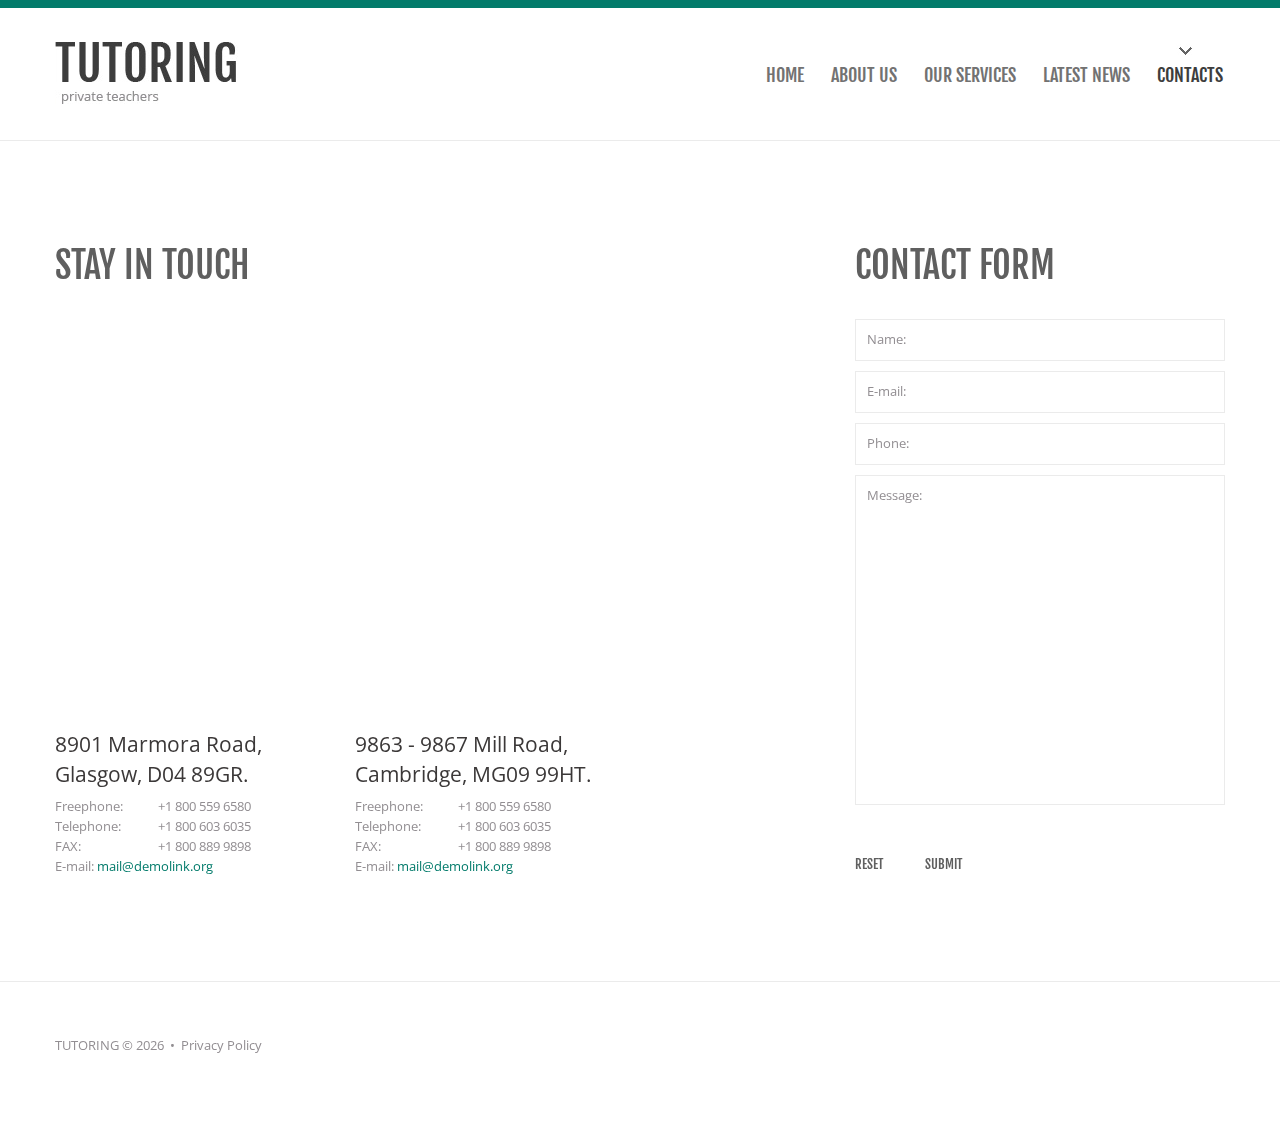
<file: index-4.html>
<!DOCTYPE html>
<html lang="en">
     <head>
     <title>Contacts</title>
     <meta charset="utf-8">
     <meta name = "format-detection" content = "telephone=no" />
     <link rel="icon" href="images/favicon.ico" type="image/x-icon">
     <link rel="stylesheet" href="css/style.css">
     <link rel="stylesheet" href="css/font-awesome.min.css">
     <link rel="stylesheet" href="css/form.css">
     <script src="js/jquery.js"></script>
     <script src="js/jquery-migrate-1.2.1.js"></script>
     <script src="js/jquery.easing.1.3.js"></script>
     <script src="js/jquery.ui.totop.js"></script>
	 <script src="js/script.js"></script>
     <script src="js/superfish.js"></script>
     <script src="js/jquery.mobilemenu.js"></script>
     <script src="js/TMForm.js"></script> 
     <!--[if lt IE 8]>
       <div style=' clear: both; text-align:center; position: relative;'>
         <a href="http://windows.microsoft.com/en-US/internet-explorer/products/ie/home?ocid=ie6_countdown_bannercode">
           <img src="http://storage.ie6countdown.com/assets/100/images/banners/warning_bar_0000_us.jpg" border="0" height="42" width="820" alt="You are using an outdated browser. For a faster, safer browsing experience, upgrade for free today." />
         </a>
      </div>
    <![endif]-->
    <!--[if lt IE 9]>
   		<script src="js/html5shiv.js"></script>
    	<link rel="stylesheet" type="text/css" media="screen" href="css/ie.css">
    <![endif]-->
     </head>
     <body>
<!--============================== Header =================================-->
<header>
    <div class="container">
        <h1><a href="index.html"><img src="images/logo.jpg" alt="Brand Logo"></a></h1>
        <ul class="sf-menu">
            <li class="with-ul"><a href="index.html">Home</a>                    
                <ul>
                    <li><a href="#">About</a></li>
                    <li><a href="#">History</a></li>
                    <li class="with-ul__sub"><a href="#">News</a>
                        <ul>
                            <li><a href="#">Fresh</a></li>
                            <li><a href="#">Archive</a></li>
                        </ul>
                    </li>
               </ul>
            </li>
            <li><a href="index-1.html">About Us</a></li>
            <li><a href="index-2.html">Our Services</a></li>
            <li><a href="index-3.html">Latest News</a></li>
            <li class="current"><a href="index-4.html">Contacts</a></li>
        </ul>
    </div>
</header>

<!--======= Content ================================-->

<!--========= Map & Form =========-->
<div class="row_block">
    <div class="container">
        <div class="row">
            <div class="grid_8">
                <h3 class="row_title__first">stay in touch</h3>
                <div class="map">
                    <iframe src="https://www.google.com/maps/embed?pb=!1m14!1m12!1m3!1d24214.807650104907!2d-73.94846048422478!3d40.65521573400813!2m3!1f0!2f0!3f0!3m2!1i1024!2i768!4f13.1!5e0!3m2!1sen!2sus!4v1395650655094" style="border:0"></iframe>
                </div>
                <div class="contacts row">
                    <div class="grid_3">
                        <h4 class="contact_adrress">8901 Marmora Road,<br>Glasgow, D04 89GR.</h4>
                        <p><span>Freephone:</span> +1 800 559 6580</p>
                        <p><span>Telephone:</span> +1 800 603 6035</p>
                        <p><span>FAX:</span> +1 800 889 9898</p>
                        <p>E-mail: <a href="mailto:mail@demolink.org">mail@demolink.org</a></p>                  
                    </div>
                    
                    <div class="grid_3">
                        <h4 class="contact_adrress">9863 - 9867 Mill Road,<br>Cambridge, MG09 99HT.</h4>
                        <p><span>Freephone:</span> +1 800 559 6580</p>
                        <p><span>Telephone:</span> +1 800 603 6035</p>
                        <p><span>FAX:</span> +1 800 889 9898</p>
                        <p>E-mail: <a href="mailto:mail@demolink.org">mail@demolink.org</a></p>
                    </div>
                </div>
            </div>
            <div class="grid_4 feedback">
                <h3 class="row_title__first">contact form</h3>
                <form id="form">
                    <div class="success_wrapper">
                        <div class="success-message">Contact form submitted</div>
                    </div>
                    <label class="name">
                        <input type="text" placeholder="Name:" data-constraints="@Required @JustLetters" />
                        <span class="empty-message">*This field is required.</span>
                        <span class="error-message">*This is not a valid name.</span>
                    </label>                  
                    <label class="email">
                        <input type="text" placeholder="E-mail:" data-constraints="@Required @Email" />
                        <span class="empty-message">*This field is required.</span>
                        <span class="error-message">*This is not a valid email.</span>
                    </label>
                    <label class="phone">
                        <input type="text" placeholder="Phone:" data-constraints="@Required @JustNumbers"/>
                        <span class="empty-message">*This field is required.</span>
                        <span class="error-message">*This is not a valid number.</span>
                    </label>
                    <label class="message">
                        <textarea placeholder="Message:" data-constraints='@Required @Length(min=20,max=999999)'></textarea>
                        <span class="empty-message">*This field is required.</span>
                        <span class="error-message">*The message is too short.</span>
                    </label>
                    <div class="clear"></div>
                    <div class="btns"> 
                        <a class="link1" href="#" data-type="reset">Reset</a>
                        <a class="link1" href="#" data-type="submit">Submit</a>
                    </div>
                </form>
            </div>
        </div>
    </div>
</div>



<!--======= Footer =================================-->

<footer>
    <div class="container">
        <div class="pr_policy">
            <span>Tutoring </span>
            &copy;
            <span id="copyright-year"> </span>
            &nbsp;&bull;&nbsp;
            <a href="index-5.html"> Privacy Policy</a>
        </div>
    </div>           
</footer>

<!--======= To Top Button =================================-->
<a href="#" id="toTop">
    <i class="fa fa-angle-up"></i>
</a>

</body>
</html>
</file>
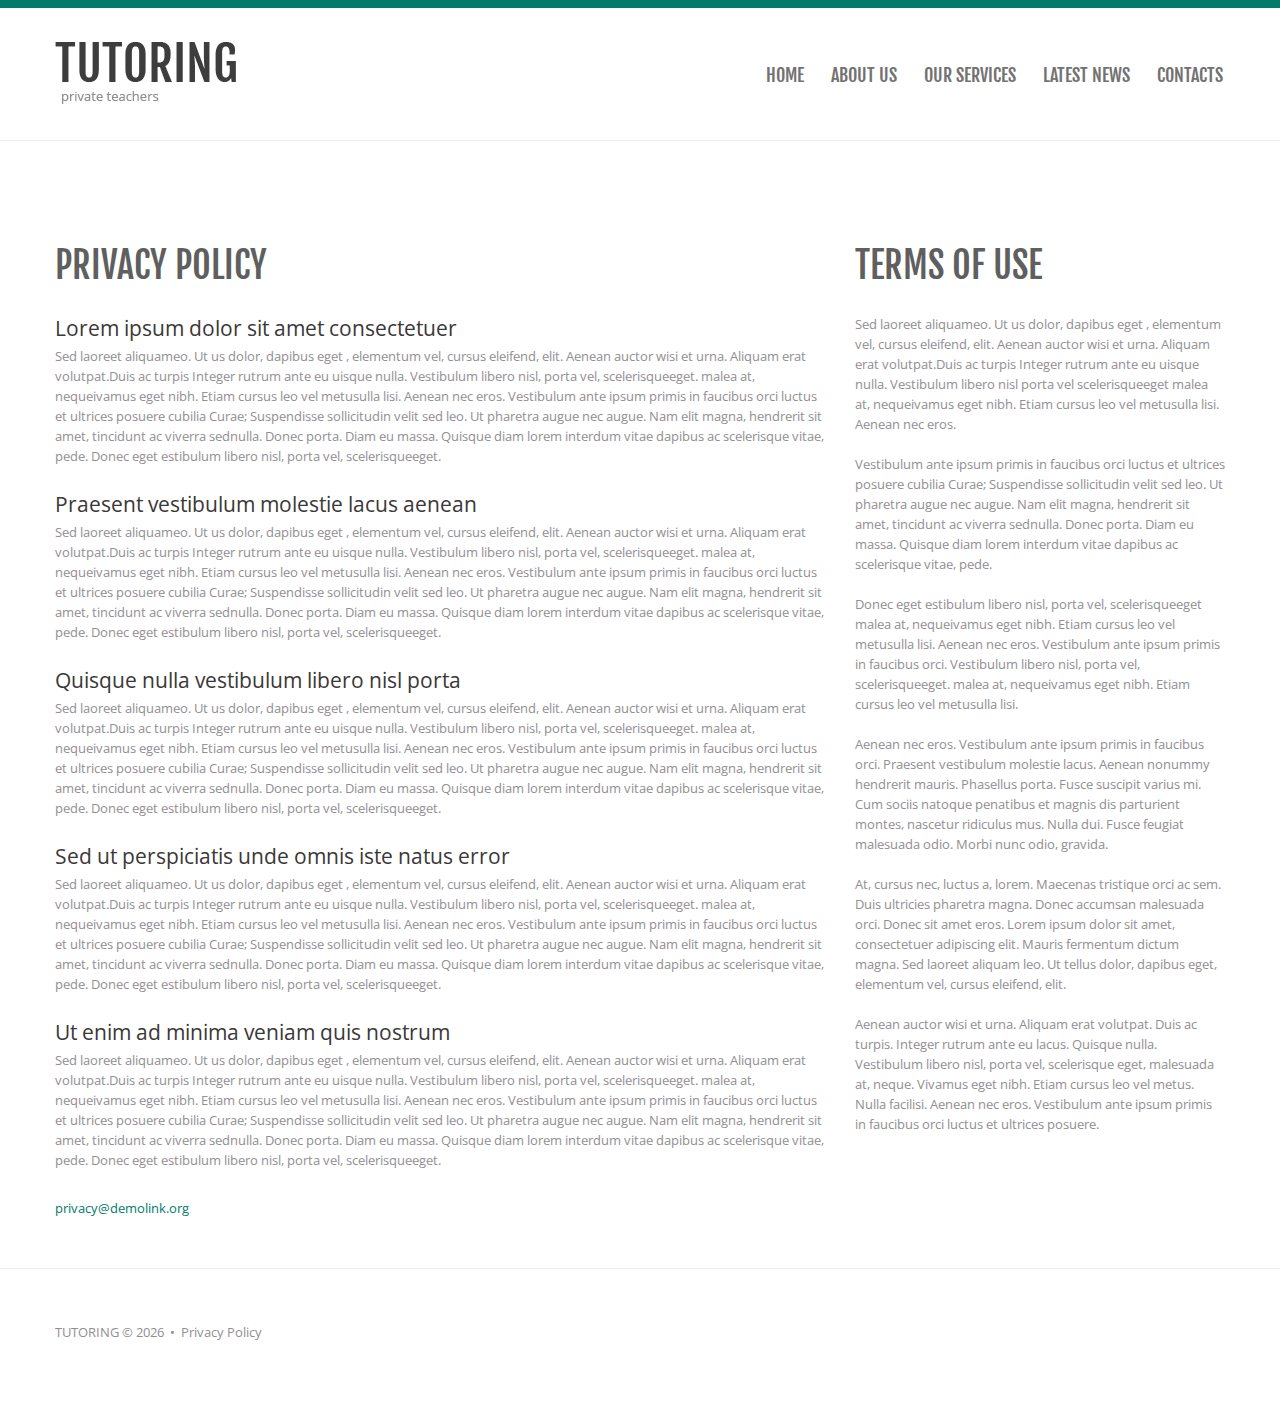
<file: index-5.html>
<!DOCTYPE html>
<html lang="en">
     <head>
     <title>Contacts</title>
     <meta charset="utf-8">
     <meta name = "format-detection" content = "telephone=no" />
     <link rel="icon" href="images/favicon.ico" type="image/x-icon">
     <link rel="stylesheet" href="css/style.css">
     <link rel="stylesheet" href="css/font-awesome.min.css">
     <link rel="stylesheet" href="css/form.css">
     <script src="js/jquery.js"></script>
     <script src="js/jquery-migrate-1.2.1.js"></script>
     <script src="js/jquery.easing.1.3.js"></script>
     <script src="js/jquery.ui.totop.js"></script>
	 <script src="js/script.js"></script>
     <script src="js/superfish.js"></script>
     <script src="js/jquery.mobilemenu.js"></script>
     <script src="js/TMForm.js"></script> 
     <!--[if lt IE 8]>
       <div style=' clear: both; text-align:center; position: relative;'>
         <a href="http://windows.microsoft.com/en-US/internet-explorer/products/ie/home?ocid=ie6_countdown_bannercode">
           <img src="http://storage.ie6countdown.com/assets/100/images/banners/warning_bar_0000_us.jpg" border="0" height="42" width="820" alt="You are using an outdated browser. For a faster, safer browsing experience, upgrade for free today." />
         </a>
      </div>
    <![endif]-->
    <!--[if lt IE 9]>
   		<script src="js/html5shiv.js"></script>
    	<link rel="stylesheet" type="text/css" media="screen" href="css/ie.css">
    <![endif]-->
     </head>
     <body>
<!--============================== Header =================================-->
<header>
    <div class="container">
        <h1><a href="index.html"><img src="images/logo.jpg" alt="Brand Logo"></a></h1>
        <ul class="sf-menu">
            <li class="with-ul"><a href="index.html">Home</a>                    
                <ul>
                    <li><a href="#">About</a></li>
                    <li><a href="#">History</a></li>
                    <li class="with-ul__sub"><a href="#">News</a>
                        <ul>
                            <li><a href="#">Fresh</a></li>
                            <li><a href="#">Archive</a></li>
                        </ul>
                    </li>
               </ul>
            </li>
            <li><a href="index-1.html">About Us</a></li>
            <li><a href="index-2.html">Our Services</a></li>
            <li><a href="index-3.html">Latest News</a></li>
            <li><a href="index-4.html">Contacts</a></li>
        </ul>
    </div>
</header>

<!--======= Content ================================-->

<!--========= Text Block =========-->


<div class="row_block text-block">
    <div class="container">
        <div class="row">
            <div class="grid_8 text-block_style-1">
                <h3>Privacy Policy</h3>
                <h4>Lorem ipsum dolor sit amet consectetuer</h4>
                <p>Sed laoreet aliquameo. Ut us dolor, dapibus eget , elementum vel, cursus eleifend, elit. Aenean auctor wisi et urna. Aliquam erat volutpat.Duis ac turpis Integer rutrum ante eu uisque nulla. Vestibulum libero nisl, porta vel, scelerisqueeget. malea at, nequeivamus eget nibh. Etiam cursus leo vel metusulla lisi.  Aenean nec eros. Vestibulum ante ipsum primis in faucibus orci luctus et ultrices posuere cubilia Curae; Suspendisse sollicitudin velit sed leo. Ut pharetra augue nec augue. Nam elit magna, hendrerit sit amet, tincidunt ac viverra sednulla. Donec porta. Diam eu massa. Quisque diam lorem interdum vitae dapibus ac  scelerisque vitae, pede. Donec eget estibulum libero nisl, porta vel, scelerisqueeget. </p>
                <h4>Praesent vestibulum molestie lacus aenean</h4>
                <p>Sed laoreet aliquameo. Ut us dolor, dapibus eget , elementum vel, cursus eleifend, elit. Aenean auctor wisi et urna. Aliquam erat volutpat.Duis ac turpis Integer rutrum ante eu uisque nulla. Vestibulum libero nisl, porta vel, scelerisqueeget. malea at, nequeivamus eget nibh. Etiam cursus leo vel metusulla lisi.  Aenean nec eros. Vestibulum ante ipsum primis in faucibus orci luctus et ultrices posuere cubilia Curae; Suspendisse sollicitudin velit sed leo. Ut pharetra augue nec augue. Nam elit magna, hendrerit sit amet, tincidunt ac viverra sednulla. Donec porta. Diam eu massa. Quisque diam lorem interdum vitae dapibus ac  scelerisque vitae, pede. Donec eget estibulum libero nisl, porta vel, scelerisqueeget. </p>
                <h4>Quisque nulla vestibulum libero nisl porta</h4>
                <p>Sed laoreet aliquameo. Ut us dolor, dapibus eget , elementum vel, cursus eleifend, elit. Aenean auctor wisi et urna. Aliquam erat volutpat.Duis ac turpis Integer rutrum ante eu uisque nulla. Vestibulum libero nisl, porta vel, scelerisqueeget. malea at, nequeivamus eget nibh. Etiam cursus leo vel metusulla lisi.  Aenean nec eros. Vestibulum ante ipsum primis in faucibus orci luctus et ultrices posuere cubilia Curae; Suspendisse sollicitudin velit sed leo. Ut pharetra augue nec augue. Nam elit magna, hendrerit sit amet, tincidunt ac viverra sednulla. Donec porta. Diam eu massa. Quisque diam lorem interdum vitae dapibus ac  scelerisque vitae, pede. Donec eget estibulum libero nisl, porta vel, scelerisqueeget. </p>
                <h4>Sed ut perspiciatis unde omnis iste natus error</h4>
                <p>Sed laoreet aliquameo. Ut us dolor, dapibus eget , elementum vel, cursus eleifend, elit. Aenean auctor wisi et urna. Aliquam erat volutpat.Duis ac turpis Integer rutrum ante eu uisque nulla. Vestibulum libero nisl, porta vel, scelerisqueeget. malea at, nequeivamus eget nibh. Etiam cursus leo vel metusulla lisi.  Aenean nec eros. Vestibulum ante ipsum primis in faucibus orci luctus et ultrices posuere cubilia Curae; Suspendisse sollicitudin velit sed leo. Ut pharetra augue nec augue. Nam elit magna, hendrerit sit amet, tincidunt ac viverra sednulla. Donec porta. Diam eu massa. Quisque diam lorem interdum vitae dapibus ac  scelerisque vitae, pede. Donec eget estibulum libero nisl, porta vel, scelerisqueeget. </p>
                <h4>Ut enim ad minima veniam quis nostrum</h4>
                <p>Sed laoreet aliquameo. Ut us dolor, dapibus eget , elementum vel, cursus eleifend, elit. Aenean auctor wisi et urna. Aliquam erat volutpat.Duis ac turpis Integer rutrum ante eu uisque nulla. Vestibulum libero nisl, porta vel, scelerisqueeget. malea at, nequeivamus eget nibh. Etiam cursus leo vel metusulla lisi.  Aenean nec eros. Vestibulum ante ipsum primis in faucibus orci luctus et ultrices posuere cubilia Curae; Suspendisse sollicitudin velit sed leo. Ut pharetra augue nec augue. Nam elit magna, hendrerit sit amet, tincidunt ac viverra sednulla. Donec porta. Diam eu massa. Quisque diam lorem interdum vitae dapibus ac  scelerisque vitae, pede. Donec eget estibulum libero nisl, porta vel, scelerisqueeget. </p>
                <a href="mailto:privacy@demolink.org">privacy@demolink.org</a>
            </div>
            <div class="grid_4 text-block_style-2">
                <h3>Terms Of Use</h3>
                <p>Sed laoreet aliquameo. Ut us dolor, dapibus eget , elementum vel, cursus eleifend, elit. Aenean auctor wisi et urna. Aliquam erat volutpat.Duis ac turpis Integer rutrum ante eu uisque nulla. Vestibulum libero nisl porta vel scelerisqueeget malea at, nequeivamus eget nibh. Etiam cursus leo vel metusulla lisi.  Aenean nec eros. </p>
                <p>Vestibulum ante ipsum primis in faucibus orci luctus et ultrices posuere cubilia Curae; Suspendisse sollicitudin velit sed leo. Ut pharetra augue nec augue. Nam elit magna, hendrerit sit amet, tincidunt ac viverra sednulla. Donec porta. Diam eu massa. Quisque diam lorem interdum vitae dapibus ac  scelerisque vitae, pede. </p>
                <p>Donec eget estibulum libero nisl, porta vel, scelerisqueeget malea at, nequeivamus eget nibh. Etiam cursus leo vel metusulla lisi.  Aenean nec eros. Vestibulum ante ipsum primis in faucibus orci.  Vestibulum libero nisl, porta vel, scelerisqueeget. malea at, nequeivamus eget nibh. Etiam cursus leo vel metusulla lisi.  </p>
                <p>Aenean nec eros. Vestibulum ante ipsum primis in faucibus orci. Praesent vestibulum molestie lacus. Aenean nonummy hendrerit mauris. Phasellus porta. Fusce suscipit varius mi. Cum sociis natoque penatibus et magnis dis parturient montes, nascetur ridiculus mus. Nulla dui. Fusce feugiat malesuada odio. Morbi nunc odio, gravida.</p>
                <p>At, cursus nec, luctus a, lorem. Maecenas tristique orci ac sem. Duis ultricies pharetra magna. Donec accumsan malesuada orci. Donec sit amet eros. Lorem ipsum dolor sit amet, consectetuer adipiscing elit. Mauris fermentum dictum magna. Sed laoreet aliquam leo. Ut tellus dolor, dapibus eget, elementum vel, cursus eleifend, elit. </p>
                <p>Aenean auctor wisi et urna. Aliquam erat volutpat. Duis ac turpis. Integer rutrum ante eu lacus. Quisque nulla. Vestibulum libero nisl, porta vel, scelerisque eget, malesuada at, neque. Vivamus eget nibh. Etiam cursus leo vel metus. Nulla facilisi. Aenean nec eros. Vestibulum ante ipsum primis in faucibus orci luctus et ultrices posuere.</p>
            </div>
        </div>
    </div>
</div>


<!--======= Footer =================================-->

<footer>
    <div class="container">
        <div class="pr_policy">
            <span>Tutoring </span>
            &copy;
            <span id="copyright-year"> </span>
            &nbsp;&bull;&nbsp;
            <a href="index-5.html"> Privacy Policy</a>
        </div>
    </div>           
</footer>

<!--======= To Top Button =================================-->
<a href="#" id="toTop">
    <i class="fa fa-angle-up"></i>
</a>

<!-- coded by Serg Freeman -->
</body>
</html>
</file>
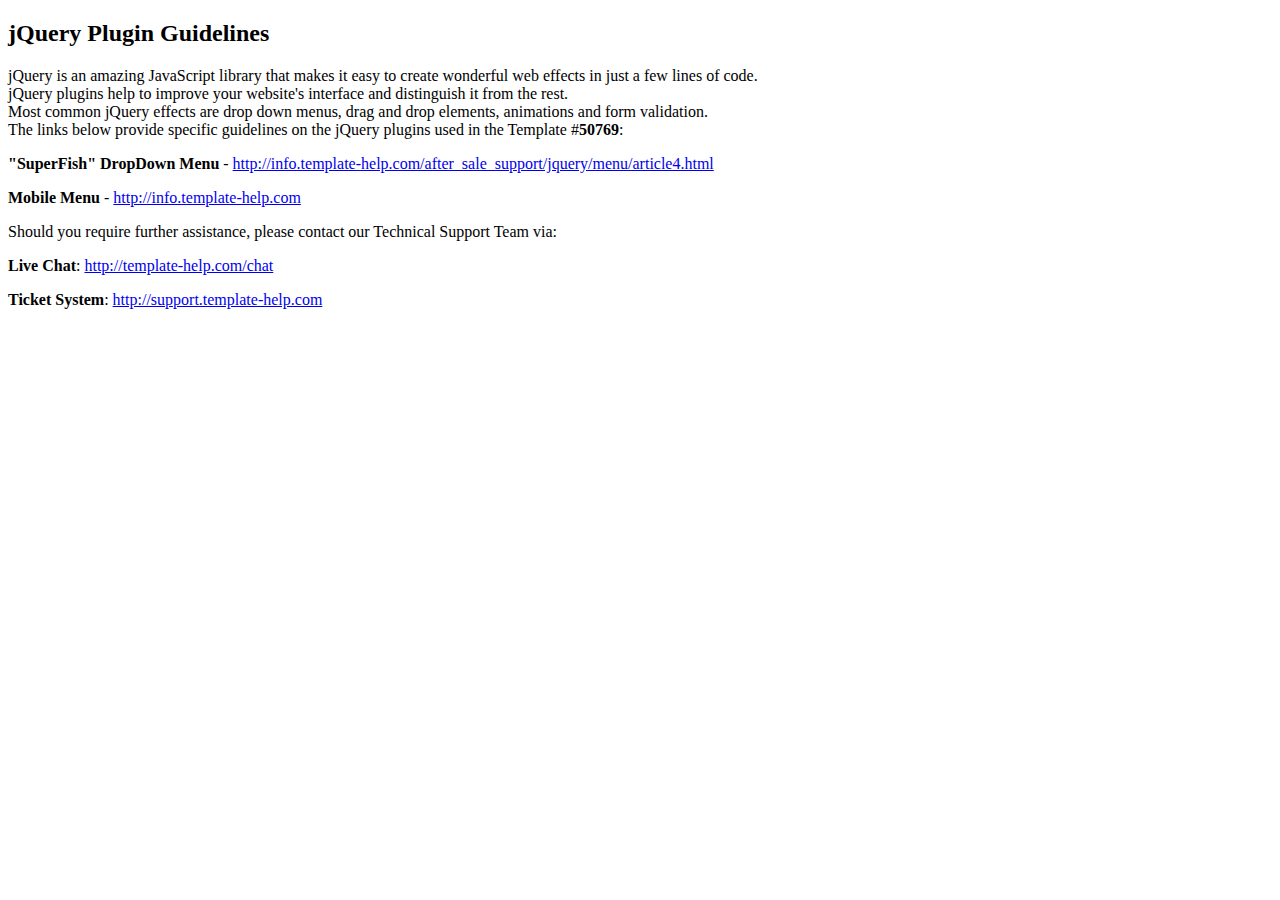
<file: template_50769_yB0UWVFdnMi0n3FD5t9G/jquery_readme.html>
<!DOCTYPE html PUBLIC "-//W3C//DTD XHTML 1.0 Transitional//EN" "http://www.w3.org/TR/xhtml1/DTD/xhtml1-transitional.dtd"> 
<html xmlns="http://www.w3.org/1999/xhtml"> <head> <meta http-equiv="Content-Type" content="text/html; charset=utf-8"/> 
<title>jQuery Plugin Guidelines</title> 
</head> 
<body> 
<h2><strong> jQuery Plugin Guidelines</strong></h2> 
<p>jQuery is an amazing JavaScript library that makes it easy to create wonderful web effects in just a few lines of code.<br/>  
jQuery plugins help to improve your website's interface and distinguish it from the rest.<br/>  Most common jQuery effects are drop down menus, drag and drop elements, animations and form validation.<br/>  
The links below provide specific guidelines on the jQuery plugins used in the Template #<strong>50769</strong>:<br/></p> <p><strong>"SuperFish" DropDown Menu</strong> - <a href="http://info.template-help.com/after_sale_support/jquery/menu/article4.html">http://info.template-help.com/after_sale_support/jquery/menu/article4.html</a></p>
<p><strong>Mobile Menu</strong> - <a href="http://info.template-help.com">http://info.template-help.com</a></p>
 <p></p> 
<p>Should you require further assistance, please contact our Technical Support Team via:</p> 
<p><strong>Live Chat</strong>: <a href="http://template-help.com/chat">http://template-help.com/chat</a><br /></p> 
<p><strong>Ticket System</strong>: <a href="http://support.template-help.com">http://support.template-help.com<br/> </a><br/> 
</p> 
</body> 
</html>
</file>
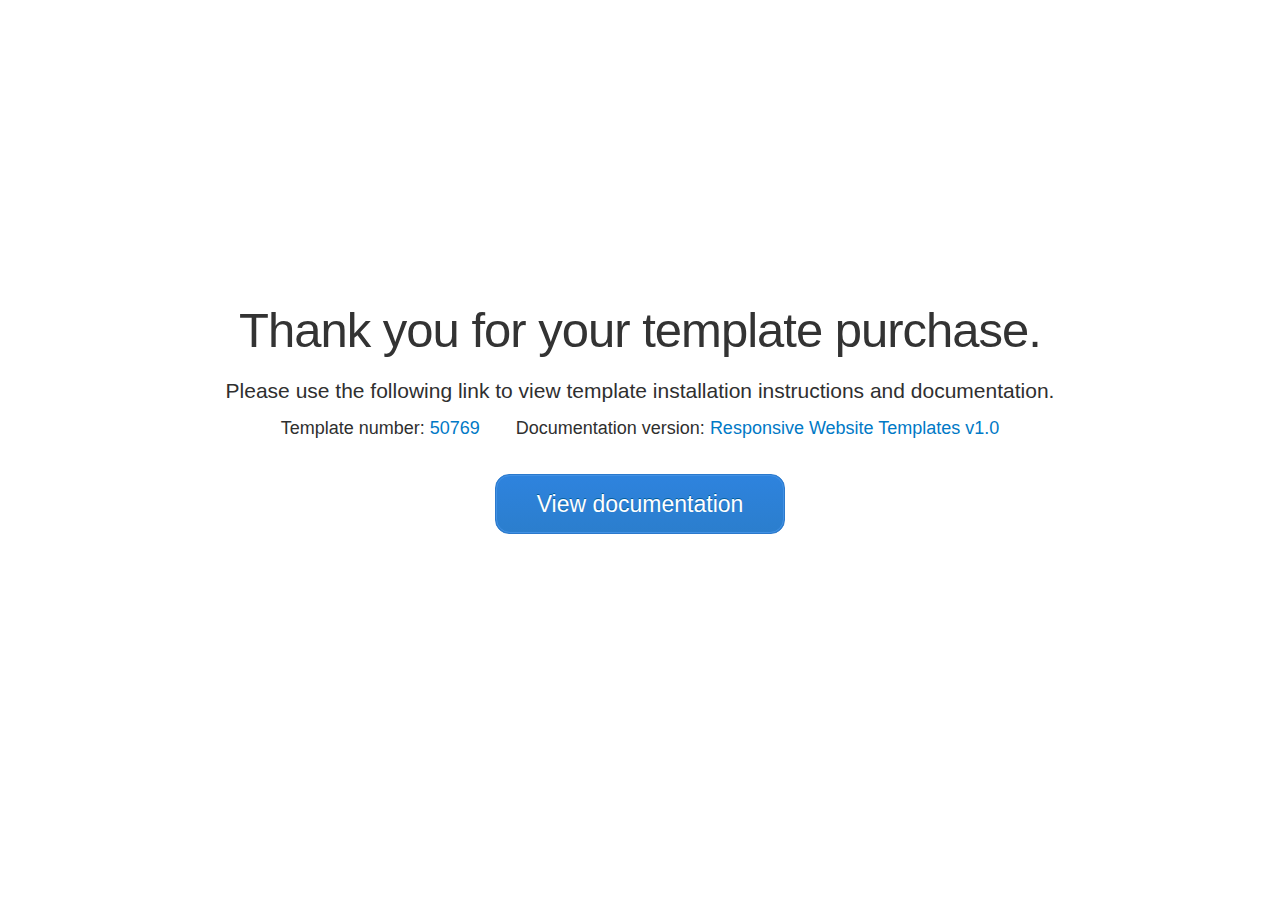
<file: template_50769_yB0UWVFdnMi0n3FD5t9G/documentation/documentation.html>
<!DOCTYPE html>
<html lang="en">
<head>
	  <title>TM Documentation</title>
    <meta charset="utf-8">   
    <!-- <link href='//fonts.googleapis.com/css?family=Open+Sans:300' rel='stylesheet' type='text/css'>
    <link href='//fonts.googleapis.com/css?family=Open+Sans' rel='stylesheet' type='text/css'> -->
    <style>
    a,abbr,acronym,address,applet,article,aside,audio,b,blockquote,big,body,center,canvas,caption,cite,code,command,datalist,dd,del,details,dfn,dl,div,dt,em,embed,fieldset,figcaption,figure,font,footer,form,h1,h2,h3,h4,h5,h6,header,hgroup,html,i,iframe,img,ins,kbd,keygen,label,legend,li,meter,nav,object,ol,output,p,pre,progress,q,s,samp,section,small,span,source,strike,strong,sub,sup,table,tbody,tfoot,thead,th,tr,tdvideo,tt,u,ul,var{background:transparent;border:0 none;font-size:100%;margin:0;padding:0;border:0;outline:0;vertical-align:top}ul{list-style:none}blockquote,q{quotes:none}table,table td{padding:0;border:none;border-collapse:collapse}img{vertical-align:top}embed{vertical-align:top}article,aside,audio,canvas,command,datalist,details,embed,figcaption,figure,footer,header,hgroup,keygen,meter,nav,output,progress,section,source,video{display:block}mark,rp,rt,ruby,summary,time{display:inline}

html{height:100%}body{background:#fff;height:100%;font-family:'Open Sans',Arial,Arial,Helvetica,sans-serif;min-width:1000px;color:#2f2f2f;font-weight:300}.container{margin:auto;text-align:center;position:absolute;width:900px;left:0;top:45%;right:0;bottom:0;margin-top:-100px}h1{font-size:49px;line-height:50px;padding:0 0 23px;letter-spacing:-1px;color:#333;font-weight:300}small{font-size:21px;line-height:26px}.btn{color:#fff;display:inline-block;border-radius:14px;border:1px solid #2b79cc;background:#2e83de;background:url([data-uri]);background:-moz-linear-gradient(top,#2e83de 0,#2b7ecd 100%);background:-webkit-gradient(linear,left top,left bottom,color-stop(0%,#2e83de),color-stop(100%,#2b7ecd));background:-webkit-linear-gradient(top,#2e83de 0,#2b7ecd 100%);background:-o-linear-gradient(top,#2e83de 0,#2b7ecd 100%);background:-ms-linear-gradient(top,#2e83de 0,#2b7ecd 100%);background:linear-gradient(to bottom,#2e83de 0,#2b7ecd 100%);filter:progid:DXImageTransform.Microsoft.gradient(startColorstr='#2e83de', endColorstr='#2b7ecd', GradientType=0);margin-top:36px;margin-bottom:22px;font-weight:700;text-decoration:none}.btn:hover{background:gray;background:url([data-uri]);background:-moz-linear-gradient(top,gray 1%,#7a7a7a 100%);background:-webkit-gradient(linear,left top,left bottom,color-stop(1%,gray),color-stop(100%,#7a7a7a));background:-webkit-linear-gradient(top,gray 1%,#7a7a7a 100%);background:-o-linear-gradient(top,gray 1%,#7a7a7a 100%);background:-ms-linear-gradient(top,gray 1%,#7a7a7a 100%);background:linear-gradient(to bottom,gray 1%,#7a7a7a 100%);filter:progid:DXImageTransform.Microsoft.gradient(startColorstr='#808080', endColorstr='#7a7a7a', GradientType=0);border-color:#767676;color:#fff}.btn span{display:block;border:1px solid #4291e4;padding:14px 40px;border-radius:14px;text-shadow:0 -1px 0 #005d9a;font-weight:300;font-size:23px;line-height:28px}.btn:hover span{border:1px solid #8e8e8e}.details{font-size:18px;line-height:20px;padding-top:14px}.details span.temp_num{padding:0 1em 0 0}.details span.doc_vers{padding:0 0 0 1em}.details span.num{color:#0179c6}a{color:#0179c6;text-decoration:underline;font-size:22px;line-height:1em}a:hover{color:#737373}#modal{display:none;background:rgba(0,0,0,.87);position:fixed;left:0;top:0;right:0;bottom:0;z-index:9999;color:#fff;text-align:center}.center{width:900px;position:absolute;left:0;top:50%;right:0;bottom:0;margin:-120px auto auto auto}.close{position:absolute;right:10%;top:10%;width:18px;height:20px;background-repeat:no-repeat;background-position:top left;background-image:url([data-uri]);display:block}#modal strong{display:block;font-size:51px;line-height:56px;padding-bottom:5px}#modal big{display:block;font-size:27px;line-height:34px}#modal small{display:block;font-size:22px;line-height:34px;color:#fff;padding-top:25px}  
    </style>

	<script>
		/*! jQuery v1.10.1 | (c) 2005, 2013 jQuery Foundation, Inc. | jquery.org/license  */
    (function(e,t){var n,r,i=typeof t,o=e.location,a=e.document,s=a.documentElement,l=e.jQuery,u=e.$,c={},p=[],f="1.10.1",d=p.concat,h=p.push,g=p.slice,m=p.indexOf,y=c.toString,v=c.hasOwnProperty,b=f.trim,x=function(e,t){return new x.fn.init(e,t,r)},w=/[+-]?(?:\d*\.|)\d+(?:[eE][+-]?\d+|)/.source,T=/\S+/g,C=/^[\s\uFEFF\xA0]+|[\s\uFEFF\xA0]+$/g,N=/^(?:\s*(<[\w\W]+>)[^>]*|#([\w-]*))$/,k=/^<(\w+)\s*\/?>(?:<\/\1>|)$/,E=/^[\],:{}\s]*$/,S=/(?:^|:|,)(?:\s*\[)+/g,A=/\\(?:["\\\/bfnrt]|u[\da-fA-F]{4})/g,j=/"[^"\\\r\n]*"|true|false|null|-?(?:\d+\.|)\d+(?:[eE][+-]?\d+|)/g,D=/^-ms-/,L=/-([\da-z])/gi,H=function(e,t){return t.toUpperCase()},q=function(e){(a.addEventListener||"load"===e.type||"complete"===a.readyState)&&(_(),x.ready())},_=function(){a.addEventListener?(a.removeEventListener("DOMContentLoaded",q,!1),e.removeEventListener("load",q,!1)):(a.detachEvent("onreadystatechange",q),e.detachEvent("onload",q))};x.fn=x.prototype={jquery:f,constructor:x,init:function(e,n,r){var i,o;if(!e)return this;if("string"==typeof e){if(i="<"===e.charAt(0)&&">"===e.charAt(e.length-1)&&e.length>=3?[null,e,null]:N.exec(e),!i||!i[1]&&n)return!n||n.jquery?(n||r).find(e):this.constructor(n).find(e);if(i[1]){if(n=n instanceof x?n[0]:n,x.merge(this,x.parseHTML(i[1],n&&n.nodeType?n.ownerDocument||n:a,!0)),k.test(i[1])&&x.isPlainObject(n))for(i in n)x.isFunction(this[i])?this[i](n[i]):this.attr(i,n[i]);return this}if(o=a.getElementById(i[2]),o&&o.parentNode){if(o.id!==i[2])return r.find(e);this.length=1,this[0]=o}return this.context=a,this.selector=e,this}return e.nodeType?(this.context=this[0]=e,this.length=1,this):x.isFunction(e)?r.ready(e):(e.selector!==t&&(this.selector=e.selector,this.context=e.context),x.makeArray(e,this))},selector:"",length:0,toArray:function(){return g.call(this)},get:function(e){return null==e?this.toArray():0>e?this[this.length+e]:this[e]},pushStack:function(e){var t=x.merge(this.constructor(),e);return t.prevObject=this,t.context=this.context,t},each:function(e,t){return x.each(this,e,t)},ready:function(e){return x.ready.promise().done(e),this},slice:function(){return this.pushStack(g.apply(this,arguments))},first:function(){return this.eq(0)},last:function(){return this.eq(-1)},eq:function(e){var t=this.length,n=+e+(0>e?t:0);return this.pushStack(n>=0&&t>n?[this[n]]:[])},map:function(e){return this.pushStack(x.map(this,function(t,n){return e.call(t,n,t)}))},end:function(){return this.prevObject||this.constructor(null)},push:h,sort:[].sort,splice:[].splice},x.fn.init.prototype=x.fn,x.extend=x.fn.extend=function(){var e,n,r,i,o,a,s=arguments[0]||{},l=1,u=arguments.length,c=!1;for("boolean"==typeof s&&(c=s,s=arguments[1]||{},l=2),"object"==typeof s||x.isFunction(s)||(s={}),u===l&&(s=this,--l);u>l;l++)if(null!=(o=arguments[l]))for(i in o)e=s[i],r=o[i],s!==r&&(c&&r&&(x.isPlainObject(r)||(n=x.isArray(r)))?(n?(n=!1,a=e&&x.isArray(e)?e:[]):a=e&&x.isPlainObject(e)?e:{},s[i]=x.extend(c,a,r)):r!==t&&(s[i]=r));return s},x.extend({expando:"jQuery"+(f+Math.random()).replace(/\D/g,""),noConflict:function(t){return e.$===x&&(e.$=u),t&&e.jQuery===x&&(e.jQuery=l),x},isReady:!1,readyWait:1,holdReady:function(e){e?x.readyWait++:x.ready(!0)},ready:function(e){if(e===!0?!--x.readyWait:!x.isReady){if(!a.body)return setTimeout(x.ready);x.isReady=!0,e!==!0&&--x.readyWait>0||(n.resolveWith(a,[x]),x.fn.trigger&&x(a).trigger("ready").off("ready"))}},isFunction:function(e){return"function"===x.type(e)},isArray:Array.isArray||function(e){return"array"===x.type(e)},isWindow:function(e){return null!=e&&e==e.window},isNumeric:function(e){return!isNaN(parseFloat(e))&&isFinite(e)},type:function(e){return null==e?e+"":"object"==typeof e||"function"==typeof e?c[y.call(e)]||"object":typeof e},isPlainObject:function(e){var n;if(!e||"object"!==x.type(e)||e.nodeType||x.isWindow(e))return!1;try{if(e.constructor&&!v.call(e,"constructor")&&!v.call(e.constructor.prototype,"isPrototypeOf"))return!1}catch(r){return!1}if(x.support.ownLast)for(n in e)return v.call(e,n);for(n in e);return n===t||v.call(e,n)},isEmptyObject:function(e){var t;for(t in e)return!1;return!0},error:function(e){throw Error(e)},parseHTML:function(e,t,n){if(!e||"string"!=typeof e)return null;"boolean"==typeof t&&(n=t,t=!1),t=t||a;var r=k.exec(e),i=!n&&[];return r?[t.createElement(r[1])]:(r=x.buildFragment([e],t,i),i&&x(i).remove(),x.merge([],r.childNodes))},parseJSON:function(n){return e.JSON&&e.JSON.parse?e.JSON.parse(n):null===n?n:"string"==typeof n&&(n=x.trim(n),n&&E.test(n.replace(A,"@").replace(j,"]").replace(S,"")))?Function("return "+n)():(x.error("Invalid JSON: "+n),t)},parseXML:function(n){var r,i;if(!n||"string"!=typeof n)return null;try{e.DOMParser?(i=new DOMParser,r=i.parseFromString(n,"text/xml")):(r=new ActiveXObject("Microsoft.XMLDOM"),r.async="false",r.loadXML(n))}catch(o){r=t}return r&&r.documentElement&&!r.getElementsByTagName("parsererror").length||x.error("Invalid XML: "+n),r},noop:function(){},globalEval:function(t){t&&x.trim(t)&&(e.execScript||function(t){e.eval.call(e,t)})(t)},camelCase:function(e){return e.replace(D,"ms-").replace(L,H)},nodeName:function(e,t){return e.nodeName&&e.nodeName.toLowerCase()===t.toLowerCase()},each:function(e,t,n){var r,i=0,o=e.length,a=M(e);if(n){if(a){for(;o>i;i++)if(r=t.apply(e[i],n),r===!1)break}else for(i in e)if(r=t.apply(e[i],n),r===!1)break}else if(a){for(;o>i;i++)if(r=t.call(e[i],i,e[i]),r===!1)break}else for(i in e)if(r=t.call(e[i],i,e[i]),r===!1)break;return e},trim:b&&!b.call("\ufeff\u00a0")?function(e){return null==e?"":b.call(e)}:function(e){return null==e?"":(e+"").replace(C,"")},makeArray:function(e,t){var n=t||[];return null!=e&&(M(Object(e))?x.merge(n,"string"==typeof e?[e]:e):h.call(n,e)),n},inArray:function(e,t,n){var r;if(t){if(m)return m.call(t,e,n);for(r=t.length,n=n?0>n?Math.max(0,r+n):n:0;r>n;n++)if(n in t&&t[n]===e)return n}return-1},merge:function(e,n){var r=n.length,i=e.length,o=0;if("number"==typeof r)for(;r>o;o++)e[i++]=n[o];else while(n[o]!==t)e[i++]=n[o++];return e.length=i,e},grep:function(e,t,n){var r,i=[],o=0,a=e.length;for(n=!!n;a>o;o++)r=!!t(e[o],o),n!==r&&i.push(e[o]);return i},map:function(e,t,n){var r,i=0,o=e.length,a=M(e),s=[];if(a)for(;o>i;i++)r=t(e[i],i,n),null!=r&&(s[s.length]=r);else for(i in e)r=t(e[i],i,n),null!=r&&(s[s.length]=r);return d.apply([],s)},guid:1,proxy:function(e,n){var r,i,o;return"string"==typeof n&&(o=e[n],n=e,e=o),x.isFunction(e)?(r=g.call(arguments,2),i=function(){return e.apply(n||this,r.concat(g.call(arguments)))},i.guid=e.guid=e.guid||x.guid++,i):t},access:function(e,n,r,i,o,a,s){var l=0,u=e.length,c=null==r;if("object"===x.type(r)){o=!0;for(l in r)x.access(e,n,l,r[l],!0,a,s)}else if(i!==t&&(o=!0,x.isFunction(i)||(s=!0),c&&(s?(n.call(e,i),n=null):(c=n,n=function(e,t,n){return c.call(x(e),n)})),n))for(;u>l;l++)n(e[l],r,s?i:i.call(e[l],l,n(e[l],r)));return o?e:c?n.call(e):u?n(e[0],r):a},now:function(){return(new Date).getTime()},swap:function(e,t,n,r){var i,o,a={};for(o in t)a[o]=e.style[o],e.style[o]=t[o];i=n.apply(e,r||[]);for(o in t)e.style[o]=a[o];return i}}),x.ready.promise=function(t){if(!n)if(n=x.Deferred(),"complete"===a.readyState)setTimeout(x.ready);else if(a.addEventListener)a.addEventListener("DOMContentLoaded",q,!1),e.addEventListener("load",q,!1);else{a.attachEvent("onreadystatechange",q),e.attachEvent("onload",q);var r=!1;try{r=null==e.frameElement&&a.documentElement}catch(i){}r&&r.doScroll&&function o(){if(!x.isReady){try{r.doScroll("left")}catch(e){return setTimeout(o,50)}_(),x.ready()}}()}return n.promise(t)},x.each("Boolean Number String Function Array Date RegExp Object Error".split(" "),function(e,t){c["[object "+t+"]"]=t.toLowerCase()});function M(e){var t=e.length,n=x.type(e);return x.isWindow(e)?!1:1===e.nodeType&&t?!0:"array"===n||"function"!==n&&(0===t||"number"==typeof t&&t>0&&t-1 in e)}r=x(a),function(e,t){var n,r,i,o,a,s,l,u,c,p,f,d,h,g,m,y,v,b="sizzle"+-new Date,w=e.document,T=0,C=0,N=lt(),k=lt(),E=lt(),S=!1,A=function(){return 0},j=typeof t,D=1<<31,L={}.hasOwnProperty,H=[],q=H.pop,_=H.push,M=H.push,O=H.slice,F=H.indexOf||function(e){var t=0,n=this.length;for(;n>t;t++)if(this[t]===e)return t;return-1},B="checked|selected|async|autofocus|autoplay|controls|defer|disabled|hidden|ismap|loop|multiple|open|readonly|required|scoped",P="[\\x20\\t\\r\\n\\f]",R="(?:\\\\.|[\\w-]|[^\\x00-\\xa0])+",W=R.replace("w","w#"),$="\\["+P+"*("+R+")"+P+"*(?:([*^$|!~]?=)"+P+"*(?:(['\"])((?:\\\\.|[^\\\\])*?)\\3|("+W+")|)|)"+P+"*\\]",I=":("+R+")(?:\\(((['\"])((?:\\\\.|[^\\\\])*?)\\3|((?:\\\\.|[^\\\\()[\\]]|"+$.replace(3,8)+")*)|.*)\\)|)",z=RegExp("^"+P+"+|((?:^|[^\\\\])(?:\\\\.)*)"+P+"+$","g"),X=RegExp("^"+P+"*,"+P+"*"),U=RegExp("^"+P+"*([>+~]|"+P+")"+P+"*"),V=RegExp(P+"*[+~]"),Y=RegExp("="+P+"*([^\\]'\"]*)"+P+"*\\]","g"),J=RegExp(I),G=RegExp("^"+W+"$"),Q={ID:RegExp("^#("+R+")"),CLASS:RegExp("^\\.("+R+")"),TAG:RegExp("^("+R.replace("w","w*")+")"),ATTR:RegExp("^"+$),PSEUDO:RegExp("^"+I),CHILD:RegExp("^:(only|first|last|nth|nth-last)-(child|of-type)(?:\\("+P+"*(even|odd|(([+-]|)(\\d*)n|)"+P+"*(?:([+-]|)"+P+"*(\\d+)|))"+P+"*\\)|)","i"),bool:RegExp("^(?:"+B+")$","i"),needsContext:RegExp("^"+P+"*[>+~]|:(even|odd|eq|gt|lt|nth|first|last)(?:\\("+P+"*((?:-\\d)?\\d*)"+P+"*\\)|)(?=[^-]|$)","i")},K=/^[^{]+\{\s*\[native \w/,Z=/^(?:#([\w-]+)|(\w+)|\.([\w-]+))$/,et=/^(?:input|select|textarea|button)$/i,tt=/^h\d$/i,nt=/'|\\/g,rt=RegExp("\\\\([\\da-f]{1,6}"+P+"?|("+P+")|.)","ig"),it=function(e,t,n){var r="0x"+t-65536;return r!==r||n?t:0>r?String.fromCharCode(r+65536):String.fromCharCode(55296|r>>10,56320|1023&r)};try{M.apply(H=O.call(w.childNodes),w.childNodes),H[w.childNodes.length].nodeType}catch(ot){M={apply:H.length?function(e,t){_.apply(e,O.call(t))}:function(e,t){var n=e.length,r=0;while(e[n++]=t[r++]);e.length=n-1}}}function at(e,t,n,i){var o,a,s,l,u,c,d,m,y,x;if((t?t.ownerDocument||t:w)!==f&&p(t),t=t||f,n=n||[],!e||"string"!=typeof e)return n;if(1!==(l=t.nodeType)&&9!==l)return[];if(h&&!i){if(o=Z.exec(e))if(s=o[1]){if(9===l){if(a=t.getElementById(s),!a||!a.parentNode)return n;if(a.id===s)return n.push(a),n}else if(t.ownerDocument&&(a=t.ownerDocument.getElementById(s))&&v(t,a)&&a.id===s)return n.push(a),n}else{if(o[2])return M.apply(n,t.getElementsByTagName(e)),n;if((s=o[3])&&r.getElementsByClassName&&t.getElementsByClassName)return M.apply(n,t.getElementsByClassName(s)),n}if(r.qsa&&(!g||!g.test(e))){if(m=d=b,y=t,x=9===l&&e,1===l&&"object"!==t.nodeName.toLowerCase()){c=bt(e),(d=t.getAttribute("id"))?m=d.replace(nt,"\\$&"):t.setAttribute("id",m),m="[id='"+m+"'] ",u=c.length;while(u--)c[u]=m+xt(c[u]);y=V.test(e)&&t.parentNode||t,x=c.join(",")}if(x)try{return M.apply(n,y.querySelectorAll(x)),n}catch(T){}finally{d||t.removeAttribute("id")}}}return At(e.replace(z,"$1"),t,n,i)}function st(e){return K.test(e+"")}function lt(){var e=[];function t(n,r){return e.push(n+=" ")>o.cacheLength&&delete t[e.shift()],t[n]=r}return t}function ut(e){return e[b]=!0,e}function ct(e){var t=f.createElement("div");try{return!!e(t)}catch(n){return!1}finally{t.parentNode&&t.parentNode.removeChild(t),t=null}}function pt(e,t,n){e=e.split("|");var r,i=e.length,a=n?null:t;while(i--)(r=o.attrHandle[e[i]])&&r!==t||(o.attrHandle[e[i]]=a)}function ft(e,t){var n=e.getAttributeNode(t);return n&&n.specified?n.value:e[t]===!0?t.toLowerCase():null}function dt(e,t){return e.getAttribute(t,"type"===t.toLowerCase()?1:2)}function ht(e){return"input"===e.nodeName.toLowerCase()?e.defaultValue:t}function gt(e,t){var n=t&&e,r=n&&1===e.nodeType&&1===t.nodeType&&(~t.sourceIndex||D)-(~e.sourceIndex||D);if(r)return r;if(n)while(n=n.nextSibling)if(n===t)return-1;return e?1:-1}function mt(e){return function(t){var n=t.nodeName.toLowerCase();return"input"===n&&t.type===e}}function yt(e){return function(t){var n=t.nodeName.toLowerCase();return("input"===n||"button"===n)&&t.type===e}}function vt(e){return ut(function(t){return t=+t,ut(function(n,r){var i,o=e([],n.length,t),a=o.length;while(a--)n[i=o[a]]&&(n[i]=!(r[i]=n[i]))})})}s=at.isXML=function(e){var t=e&&(e.ownerDocument||e).documentElement;return t?"HTML"!==t.nodeName:!1},r=at.support={},p=at.setDocument=function(e){var n=e?e.ownerDocument||e:w,i=n.parentWindow;return n!==f&&9===n.nodeType&&n.documentElement?(f=n,d=n.documentElement,h=!s(n),i&&i.frameElement&&i.attachEvent("onbeforeunload",function(){p()}),r.attributes=ct(function(e){return e.innerHTML="<a href='#'></a>",pt("type|href|height|width",dt,"#"===e.firstChild.getAttribute("href")),pt(B,ft,null==e.getAttribute("disabled")),e.className="i",!e.getAttribute("className")}),r.input=ct(function(e){return e.innerHTML="<input>",e.firstChild.setAttribute("value",""),""===e.firstChild.getAttribute("value")}),pt("value",ht,r.attributes&&r.input),r.getElementsByTagName=ct(function(e){return e.appendChild(n.createComment("")),!e.getElementsByTagName("*").length}),r.getElementsByClassName=ct(function(e){return e.innerHTML="<div class='a'></div><div class='a i'></div>",e.firstChild.className="i",2===e.getElementsByClassName("i").length}),r.getById=ct(function(e){return d.appendChild(e).id=b,!n.getElementsByName||!n.getElementsByName(b).length}),r.getById?(o.find.ID=function(e,t){if(typeof t.getElementById!==j&&h){var n=t.getElementById(e);return n&&n.parentNode?[n]:[]}},o.filter.ID=function(e){var t=e.replace(rt,it);return function(e){return e.getAttribute("id")===t}}):(delete o.find.ID,o.filter.ID=function(e){var t=e.replace(rt,it);return function(e){var n=typeof e.getAttributeNode!==j&&e.getAttributeNode("id");return n&&n.value===t}}),o.find.TAG=r.getElementsByTagName?function(e,n){return typeof n.getElementsByTagName!==j?n.getElementsByTagName(e):t}:function(e,t){var n,r=[],i=0,o=t.getElementsByTagName(e);if("*"===e){while(n=o[i++])1===n.nodeType&&r.push(n);return r}return o},o.find.CLASS=r.getElementsByClassName&&function(e,n){return typeof n.getElementsByClassName!==j&&h?n.getElementsByClassName(e):t},m=[],g=[],(r.qsa=st(n.querySelectorAll))&&(ct(function(e){e.innerHTML="<select><option selected=''></option></select>",e.querySelectorAll("[selected]").length||g.push("\\["+P+"*(?:value|"+B+")"),e.querySelectorAll(":checked").length||g.push(":checked")}),ct(function(e){var t=n.createElement("input");t.setAttribute("type","hidden"),e.appendChild(t).setAttribute("t",""),e.querySelectorAll("[t^='']").length&&g.push("[*^$]="+P+"*(?:''|\"\")"),e.querySelectorAll(":enabled").length||g.push(":enabled",":disabled"),e.querySelectorAll("*,:x"),g.push(",.*:")})),(r.matchesSelector=st(y=d.webkitMatchesSelector||d.mozMatchesSelector||d.oMatchesSelector||d.msMatchesSelector))&&ct(function(e){r.disconnectedMatch=y.call(e,"div"),y.call(e,"[s!='']:x"),m.push("!=",I)}),g=g.length&&RegExp(g.join("|")),m=m.length&&RegExp(m.join("|")),v=st(d.contains)||d.compareDocumentPosition?function(e,t){var n=9===e.nodeType?e.documentElement:e,r=t&&t.parentNode;return e===r||!(!r||1!==r.nodeType||!(n.contains?n.contains(r):e.compareDocumentPosition&&16&e.compareDocumentPosition(r)))}:function(e,t){if(t)while(t=t.parentNode)if(t===e)return!0;return!1},r.sortDetached=ct(function(e){return 1&e.compareDocumentPosition(n.createElement("div"))}),A=d.compareDocumentPosition?function(e,t){if(e===t)return S=!0,0;var i=t.compareDocumentPosition&&e.compareDocumentPosition&&e.compareDocumentPosition(t);return i?1&i||!r.sortDetached&&t.compareDocumentPosition(e)===i?e===n||v(w,e)?-1:t===n||v(w,t)?1:c?F.call(c,e)-F.call(c,t):0:4&i?-1:1:e.compareDocumentPosition?-1:1}:function(e,t){var r,i=0,o=e.parentNode,a=t.parentNode,s=[e],l=[t];if(e===t)return S=!0,0;if(!o||!a)return e===n?-1:t===n?1:o?-1:a?1:c?F.call(c,e)-F.call(c,t):0;if(o===a)return gt(e,t);r=e;while(r=r.parentNode)s.unshift(r);r=t;while(r=r.parentNode)l.unshift(r);while(s[i]===l[i])i++;return i?gt(s[i],l[i]):s[i]===w?-1:l[i]===w?1:0},n):f},at.matches=function(e,t){return at(e,null,null,t)},at.matchesSelector=function(e,t){if((e.ownerDocument||e)!==f&&p(e),t=t.replace(Y,"='$1']"),!(!r.matchesSelector||!h||m&&m.test(t)||g&&g.test(t)))try{var n=y.call(e,t);if(n||r.disconnectedMatch||e.document&&11!==e.document.nodeType)return n}catch(i){}return at(t,f,null,[e]).length>0},at.contains=function(e,t){return(e.ownerDocument||e)!==f&&p(e),v(e,t)},at.attr=function(e,n){(e.ownerDocument||e)!==f&&p(e);var i=o.attrHandle[n.toLowerCase()],a=i&&L.call(o.attrHandle,n.toLowerCase())?i(e,n,!h):t;return a===t?r.attributes||!h?e.getAttribute(n):(a=e.getAttributeNode(n))&&a.specified?a.value:null:a},at.error=function(e){throw Error("Syntax error, unrecognized expression: "+e)},at.uniqueSort=function(e){var t,n=[],i=0,o=0;if(S=!r.detectDuplicates,c=!r.sortStable&&e.slice(0),e.sort(A),S){while(t=e[o++])t===e[o]&&(i=n.push(o));while(i--)e.splice(n[i],1)}return e},a=at.getText=function(e){var t,n="",r=0,i=e.nodeType;if(i){if(1===i||9===i||11===i){if("string"==typeof e.textContent)return e.textContent;for(e=e.firstChild;e;e=e.nextSibling)n+=a(e)}else if(3===i||4===i)return e.nodeValue}else for(;t=e[r];r++)n+=a(t);return n},o=at.selectors={cacheLength:50,createPseudo:ut,match:Q,attrHandle:{},find:{},relative:{">":{dir:"parentNode",first:!0}," ":{dir:"parentNode"},"+":{dir:"previousSibling",first:!0},"~":{dir:"previousSibling"}},preFilter:{ATTR:function(e){return e[1]=e[1].replace(rt,it),e[3]=(e[4]||e[5]||"").replace(rt,it),"~="===e[2]&&(e[3]=" "+e[3]+" "),e.slice(0,4)},CHILD:function(e){return e[1]=e[1].toLowerCase(),"nth"===e[1].slice(0,3)?(e[3]||at.error(e[0]),e[4]=+(e[4]?e[5]+(e[6]||1):2*("even"===e[3]||"odd"===e[3])),e[5]=+(e[7]+e[8]||"odd"===e[3])):e[3]&&at.error(e[0]),e},PSEUDO:function(e){var n,r=!e[5]&&e[2];return Q.CHILD.test(e[0])?null:(e[3]&&e[4]!==t?e[2]=e[4]:r&&J.test(r)&&(n=bt(r,!0))&&(n=r.indexOf(")",r.length-n)-r.length)&&(e[0]=e[0].slice(0,n),e[2]=r.slice(0,n)),e.slice(0,3))}},filter:{TAG:function(e){var t=e.replace(rt,it).toLowerCase();return"*"===e?function(){return!0}:function(e){return e.nodeName&&e.nodeName.toLowerCase()===t}},CLASS:function(e){var t=N[e+" "];return t||(t=RegExp("(^|"+P+")"+e+"("+P+"|$)"))&&N(e,function(e){return t.test("string"==typeof e.className&&e.className||typeof e.getAttribute!==j&&e.getAttribute("class")||"")})},ATTR:function(e,t,n){return function(r){var i=at.attr(r,e);return null==i?"!="===t:t?(i+="","="===t?i===n:"!="===t?i!==n:"^="===t?n&&0===i.indexOf(n):"*="===t?n&&i.indexOf(n)>-1:"$="===t?n&&i.slice(-n.length)===n:"~="===t?(" "+i+" ").indexOf(n)>-1:"|="===t?i===n||i.slice(0,n.length+1)===n+"-":!1):!0}},CHILD:function(e,t,n,r,i){var o="nth"!==e.slice(0,3),a="last"!==e.slice(-4),s="of-type"===t;return 1===r&&0===i?function(e){return!!e.parentNode}:function(t,n,l){var u,c,p,f,d,h,g=o!==a?"nextSibling":"previousSibling",m=t.parentNode,y=s&&t.nodeName.toLowerCase(),v=!l&&!s;if(m){if(o){while(g){p=t;while(p=p[g])if(s?p.nodeName.toLowerCase()===y:1===p.nodeType)return!1;h=g="only"===e&&!h&&"nextSibling"}return!0}if(h=[a?m.firstChild:m.lastChild],a&&v){c=m[b]||(m[b]={}),u=c[e]||[],d=u[0]===T&&u[1],f=u[0]===T&&u[2],p=d&&m.childNodes[d];while(p=++d&&p&&p[g]||(f=d=0)||h.pop())if(1===p.nodeType&&++f&&p===t){c[e]=[T,d,f];break}}else if(v&&(u=(t[b]||(t[b]={}))[e])&&u[0]===T)f=u[1];else while(p=++d&&p&&p[g]||(f=d=0)||h.pop())if((s?p.nodeName.toLowerCase()===y:1===p.nodeType)&&++f&&(v&&((p[b]||(p[b]={}))[e]=[T,f]),p===t))break;return f-=i,f===r||0===f%r&&f/r>=0}}},PSEUDO:function(e,t){var n,r=o.pseudos[e]||o.setFilters[e.toLowerCase()]||at.error("unsupported pseudo: "+e);return r[b]?r(t):r.length>1?(n=[e,e,"",t],o.setFilters.hasOwnProperty(e.toLowerCase())?ut(function(e,n){var i,o=r(e,t),a=o.length;while(a--)i=F.call(e,o[a]),e[i]=!(n[i]=o[a])}):function(e){return r(e,0,n)}):r}},pseudos:{not:ut(function(e){var t=[],n=[],r=l(e.replace(z,"$1"));return r[b]?ut(function(e,t,n,i){var o,a=r(e,null,i,[]),s=e.length;while(s--)(o=a[s])&&(e[s]=!(t[s]=o))}):function(e,i,o){return t[0]=e,r(t,null,o,n),!n.pop()}}),has:ut(function(e){return function(t){return at(e,t).length>0}}),contains:ut(function(e){return function(t){return(t.textContent||t.innerText||a(t)).indexOf(e)>-1}}),lang:ut(function(e){return G.test(e||"")||at.error("unsupported lang: "+e),e=e.replace(rt,it).toLowerCase(),function(t){var n;do if(n=h?t.lang:t.getAttribute("xml:lang")||t.getAttribute("lang"))return n=n.toLowerCase(),n===e||0===n.indexOf(e+"-");while((t=t.parentNode)&&1===t.nodeType);return!1}}),target:function(t){var n=e.location&&e.location.hash;return n&&n.slice(1)===t.id},root:function(e){return e===d},focus:function(e){return e===f.activeElement&&(!f.hasFocus||f.hasFocus())&&!!(e.type||e.href||~e.tabIndex)},enabled:function(e){return e.disabled===!1},disabled:function(e){return e.disabled===!0},checked:function(e){var t=e.nodeName.toLowerCase();return"input"===t&&!!e.checked||"option"===t&&!!e.selected},selected:function(e){return e.parentNode&&e.parentNode.selectedIndex,e.selected===!0},empty:function(e){for(e=e.firstChild;e;e=e.nextSibling)if(e.nodeName>"@"||3===e.nodeType||4===e.nodeType)return!1;return!0},parent:function(e){return!o.pseudos.empty(e)},header:function(e){return tt.test(e.nodeName)},input:function(e){return et.test(e.nodeName)},button:function(e){var t=e.nodeName.toLowerCase();return"input"===t&&"button"===e.type||"button"===t},text:function(e){var t;return"input"===e.nodeName.toLowerCase()&&"text"===e.type&&(null==(t=e.getAttribute("type"))||t.toLowerCase()===e.type)},first:vt(function(){return[0]}),last:vt(function(e,t){return[t-1]}),eq:vt(function(e,t,n){return[0>n?n+t:n]}),even:vt(function(e,t){var n=0;for(;t>n;n+=2)e.push(n);return e}),odd:vt(function(e,t){var n=1;for(;t>n;n+=2)e.push(n);return e}),lt:vt(function(e,t,n){var r=0>n?n+t:n;for(;--r>=0;)e.push(r);return e}),gt:vt(function(e,t,n){var r=0>n?n+t:n;for(;t>++r;)e.push(r);return e})}};for(n in{radio:!0,checkbox:!0,file:!0,password:!0,image:!0})o.pseudos[n]=mt(n);for(n in{submit:!0,reset:!0})o.pseudos[n]=yt(n);function bt(e,t){var n,r,i,a,s,l,u,c=k[e+" "];if(c)return t?0:c.slice(0);s=e,l=[],u=o.preFilter;while(s){(!n||(r=X.exec(s)))&&(r&&(s=s.slice(r[0].length)||s),l.push(i=[])),n=!1,(r=U.exec(s))&&(n=r.shift(),i.push({value:n,type:r[0].replace(z," ")}),s=s.slice(n.length));for(a in o.filter)!(r=Q[a].exec(s))||u[a]&&!(r=u[a](r))||(n=r.shift(),i.push({value:n,type:a,matches:r}),s=s.slice(n.length));if(!n)break}return t?s.length:s?at.error(e):k(e,l).slice(0)}function xt(e){var t=0,n=e.length,r="";for(;n>t;t++)r+=e[t].value;return r}function wt(e,t,n){var r=t.dir,o=n&&"parentNode"===r,a=C++;return t.first?function(t,n,i){while(t=t[r])if(1===t.nodeType||o)return e(t,n,i)}:function(t,n,s){var l,u,c,p=T+" "+a;if(s){while(t=t[r])if((1===t.nodeType||o)&&e(t,n,s))return!0}else while(t=t[r])if(1===t.nodeType||o)if(c=t[b]||(t[b]={}),(u=c[r])&&u[0]===p){if((l=u[1])===!0||l===i)return l===!0}else if(u=c[r]=[p],u[1]=e(t,n,s)||i,u[1]===!0)return!0}}function Tt(e){return e.length>1?function(t,n,r){var i=e.length;while(i--)if(!e[i](t,n,r))return!1;return!0}:e[0]}function Ct(e,t,n,r,i){var o,a=[],s=0,l=e.length,u=null!=t;for(;l>s;s++)(o=e[s])&&(!n||n(o,r,i))&&(a.push(o),u&&t.push(s));return a}function Nt(e,t,n,r,i,o){return r&&!r[b]&&(r=Nt(r)),i&&!i[b]&&(i=Nt(i,o)),ut(function(o,a,s,l){var u,c,p,f=[],d=[],h=a.length,g=o||St(t||"*",s.nodeType?[s]:s,[]),m=!e||!o&&t?g:Ct(g,f,e,s,l),y=n?i||(o?e:h||r)?[]:a:m;if(n&&n(m,y,s,l),r){u=Ct(y,d),r(u,[],s,l),c=u.length;while(c--)(p=u[c])&&(y[d[c]]=!(m[d[c]]=p))}if(o){if(i||e){if(i){u=[],c=y.length;while(c--)(p=y[c])&&u.push(m[c]=p);i(null,y=[],u,l)}c=y.length;while(c--)(p=y[c])&&(u=i?F.call(o,p):f[c])>-1&&(o[u]=!(a[u]=p))}}else y=Ct(y===a?y.splice(h,y.length):y),i?i(null,a,y,l):M.apply(a,y)})}function kt(e){var t,n,r,i=e.length,a=o.relative[e[0].type],s=a||o.relative[" "],l=a?1:0,c=wt(function(e){return e===t},s,!0),p=wt(function(e){return F.call(t,e)>-1},s,!0),f=[function(e,n,r){return!a&&(r||n!==u)||((t=n).nodeType?c(e,n,r):p(e,n,r))}];for(;i>l;l++)if(n=o.relative[e[l].type])f=[wt(Tt(f),n)];else{if(n=o.filter[e[l].type].apply(null,e[l].matches),n[b]){for(r=++l;i>r;r++)if(o.relative[e[r].type])break;return Nt(l>1&&Tt(f),l>1&&xt(e.slice(0,l-1).concat({value:" "===e[l-2].type?"*":""})).replace(z,"$1"),n,r>l&&kt(e.slice(l,r)),i>r&&kt(e=e.slice(r)),i>r&&xt(e))}f.push(n)}return Tt(f)}function Et(e,t){var n=0,r=t.length>0,a=e.length>0,s=function(s,l,c,p,d){var h,g,m,y=[],v=0,b="0",x=s&&[],w=null!=d,C=u,N=s||a&&o.find.TAG("*",d&&l.parentNode||l),k=T+=null==C?1:Math.random()||.1;for(w&&(u=l!==f&&l,i=n);null!=(h=N[b]);b++){if(a&&h){g=0;while(m=e[g++])if(m(h,l,c)){p.push(h);break}w&&(T=k,i=++n)}r&&((h=!m&&h)&&v--,s&&x.push(h))}if(v+=b,r&&b!==v){g=0;while(m=t[g++])m(x,y,l,c);if(s){if(v>0)while(b--)x[b]||y[b]||(y[b]=q.call(p));y=Ct(y)}M.apply(p,y),w&&!s&&y.length>0&&v+t.length>1&&at.uniqueSort(p)}return w&&(T=k,u=C),x};return r?ut(s):s}l=at.compile=function(e,t){var n,r=[],i=[],o=E[e+" "];if(!o){t||(t=bt(e)),n=t.length;while(n--)o=kt(t[n]),o[b]?r.push(o):i.push(o);o=E(e,Et(i,r))}return o};function St(e,t,n){var r=0,i=t.length;for(;i>r;r++)at(e,t[r],n);return n}function At(e,t,n,i){var a,s,u,c,p,f=bt(e);if(!i&&1===f.length){if(s=f[0]=f[0].slice(0),s.length>2&&"ID"===(u=s[0]).type&&r.getById&&9===t.nodeType&&h&&o.relative[s[1].type]){if(t=(o.find.ID(u.matches[0].replace(rt,it),t)||[])[0],!t)return n;e=e.slice(s.shift().value.length)}a=Q.needsContext.test(e)?0:s.length;while(a--){if(u=s[a],o.relative[c=u.type])break;if((p=o.find[c])&&(i=p(u.matches[0].replace(rt,it),V.test(s[0].type)&&t.parentNode||t))){if(s.splice(a,1),e=i.length&&xt(s),!e)return M.apply(n,i),n;break}}}return l(e,f)(i,t,!h,n,V.test(e)),n}o.pseudos.nth=o.pseudos.eq;function jt(){}jt.prototype=o.filters=o.pseudos,o.setFilters=new jt,r.sortStable=b.split("").sort(A).join("")===b,p(),[0,0].sort(A),r.detectDuplicates=S,x.find=at,x.expr=at.selectors,x.expr[":"]=x.expr.pseudos,x.unique=at.uniqueSort,x.text=at.getText,x.isXMLDoc=at.isXML,x.contains=at.contains}(e);var O={};function F(e){var t=O[e]={};return x.each(e.match(T)||[],function(e,n){t[n]=!0}),t}x.Callbacks=function(e){e="string"==typeof e?O[e]||F(e):x.extend({},e);var n,r,i,o,a,s,l=[],u=!e.once&&[],c=function(t){for(r=e.memory&&t,i=!0,a=s||0,s=0,o=l.length,n=!0;l&&o>a;a++)if(l[a].apply(t[0],t[1])===!1&&e.stopOnFalse){r=!1;break}n=!1,l&&(u?u.length&&c(u.shift()):r?l=[]:p.disable())},p={add:function(){if(l){var t=l.length;(function i(t){x.each(t,function(t,n){var r=x.type(n);"function"===r?e.unique&&p.has(n)||l.push(n):n&&n.length&&"string"!==r&&i(n)})})(arguments),n?o=l.length:r&&(s=t,c(r))}return this},remove:function(){return l&&x.each(arguments,function(e,t){var r;while((r=x.inArray(t,l,r))>-1)l.splice(r,1),n&&(o>=r&&o--,a>=r&&a--)}),this},has:function(e){return e?x.inArray(e,l)>-1:!(!l||!l.length)},empty:function(){return l=[],o=0,this},disable:function(){return l=u=r=t,this},disabled:function(){return!l},lock:function(){return u=t,r||p.disable(),this},locked:function(){return!u},fireWith:function(e,t){return t=t||[],t=[e,t.slice?t.slice():t],!l||i&&!u||(n?u.push(t):c(t)),this},fire:function(){return p.fireWith(this,arguments),this},fired:function(){return!!i}};return p},x.extend({Deferred:function(e){var t=[["resolve","done",x.Callbacks("once memory"),"resolved"],["reject","fail",x.Callbacks("once memory"),"rejected"],["notify","progress",x.Callbacks("memory")]],n="pending",r={state:function(){return n},always:function(){return i.done(arguments).fail(arguments),this},then:function(){var e=arguments;return x.Deferred(function(n){x.each(t,function(t,o){var a=o[0],s=x.isFunction(e[t])&&e[t];i[o[1]](function(){var e=s&&s.apply(this,arguments);e&&x.isFunction(e.promise)?e.promise().done(n.resolve).fail(n.reject).progress(n.notify):n[a+"With"](this===r?n.promise():this,s?[e]:arguments)})}),e=null}).promise()},promise:function(e){return null!=e?x.extend(e,r):r}},i={};return r.pipe=r.then,x.each(t,function(e,o){var a=o[2],s=o[3];r[o[1]]=a.add,s&&a.add(function(){n=s},t[1^e][2].disable,t[2][2].lock),i[o[0]]=function(){return i[o[0]+"With"](this===i?r:this,arguments),this},i[o[0]+"With"]=a.fireWith}),r.promise(i),e&&e.call(i,i),i},when:function(e){var t=0,n=g.call(arguments),r=n.length,i=1!==r||e&&x.isFunction(e.promise)?r:0,o=1===i?e:x.Deferred(),a=function(e,t,n){return function(r){t[e]=this,n[e]=arguments.length>1?g.call(arguments):r,n===s?o.notifyWith(t,n):--i||o.resolveWith(t,n)}},s,l,u;if(r>1)for(s=Array(r),l=Array(r),u=Array(r);r>t;t++)n[t]&&x.isFunction(n[t].promise)?n[t].promise().done(a(t,u,n)).fail(o.reject).progress(a(t,l,s)):--i;return i||o.resolveWith(u,n),o.promise()}}),x.support=function(t){var n,r,o,s,l,u,c,p,f,d=a.createElement("div");if(d.setAttribute("className","t"),d.innerHTML="  <link/><table></table><a href='/a'>a</a><input type='checkbox'/>",n=d.getElementsByTagName("*")||[],r=d.getElementsByTagName("a")[0],!r||!r.style||!n.length)return t;s=a.createElement("select"),u=s.appendChild(a.createElement("option")),o=d.getElementsByTagName("input")[0],r.style.cssText="top:1px;float:left;opacity:.5",t.getSetAttribute="t"!==d.className,t.leadingWhitespace=3===d.firstChild.nodeType,t.tbody=!d.getElementsByTagName("tbody").length,t.htmlSerialize=!!d.getElementsByTagName("link").length,t.style=/top/.test(r.getAttribute("style")),t.hrefNormalized="/a"===r.getAttribute("href"),t.opacity=/^0.5/.test(r.style.opacity),t.cssFloat=!!r.style.cssFloat,t.checkOn=!!o.value,t.optSelected=u.selected,t.enctype=!!a.createElement("form").enctype,t.html5Clone="<:nav></:nav>"!==a.createElement("nav").cloneNode(!0).outerHTML,t.inlineBlockNeedsLayout=!1,t.shrinkWrapBlocks=!1,t.pixelPosition=!1,t.deleteExpando=!0,t.noCloneEvent=!0,t.reliableMarginRight=!0,t.boxSizingReliable=!0,o.checked=!0,t.noCloneChecked=o.cloneNode(!0).checked,s.disabled=!0,t.optDisabled=!u.disabled;try{delete d.test}catch(h){t.deleteExpando=!1}o=a.createElement("input"),o.setAttribute("value",""),t.input=""===o.getAttribute("value"),o.value="t",o.setAttribute("type","radio"),t.radioValue="t"===o.value,o.setAttribute("checked","t"),o.setAttribute("name","t"),l=a.createDocumentFragment(),l.appendChild(o),t.appendChecked=o.checked,t.checkClone=l.cloneNode(!0).cloneNode(!0).lastChild.checked,d.attachEvent&&(d.attachEvent("onclick",function(){t.noCloneEvent=!1}),d.cloneNode(!0).click());for(f in{submit:!0,change:!0,focusin:!0})d.setAttribute(c="on"+f,"t"),t[f+"Bubbles"]=c in e||d.attributes[c].expando===!1;d.style.backgroundClip="content-box",d.cloneNode(!0).style.backgroundClip="",t.clearCloneStyle="content-box"===d.style.backgroundClip;for(f in x(t))break;return t.ownLast="0"!==f,x(function(){var n,r,o,s="padding:0;margin:0;border:0;display:block;box-sizing:content-box;-moz-box-sizing:content-box;-webkit-box-sizing:content-box;",l=a.getElementsByTagName("body")[0];l&&(n=a.createElement("div"),n.style.cssText="border:0;width:0;height:0;position:absolute;top:0;left:-9999px;margin-top:1px",l.appendChild(n).appendChild(d),d.innerHTML="<table><tr><td></td><td>t</td></tr></table>",o=d.getElementsByTagName("td"),o[0].style.cssText="padding:0;margin:0;border:0;display:none",p=0===o[0].offsetHeight,o[0].style.display="",o[1].style.display="none",t.reliableHiddenOffsets=p&&0===o[0].offsetHeight,d.innerHTML="",d.style.cssText="box-sizing:border-box;-moz-box-sizing:border-box;-webkit-box-sizing:border-box;padding:1px;border:1px;display:block;width:4px;margin-top:1%;position:absolute;top:1%;",x.swap(l,null!=l.style.zoom?{zoom:1}:{},function(){t.boxSizing=4===d.offsetWidth}),e.getComputedStyle&&(t.pixelPosition="1%"!==(e.getComputedStyle(d,null)||{}).top,t.boxSizingReliable="4px"===(e.getComputedStyle(d,null)||{width:"4px"}).width,r=d.appendChild(a.createElement("div")),r.style.cssText=d.style.cssText=s,r.style.marginRight=r.style.width="0",d.style.width="1px",t.reliableMarginRight=!parseFloat((e.getComputedStyle(r,null)||{}).marginRight)),typeof d.style.zoom!==i&&(d.innerHTML="",d.style.cssText=s+"width:1px;padding:1px;display:inline;zoom:1",t.inlineBlockNeedsLayout=3===d.offsetWidth,d.style.display="block",d.innerHTML="<div></div>",d.firstChild.style.width="5px",t.shrinkWrapBlocks=3!==d.offsetWidth,t.inlineBlockNeedsLayout&&(l.style.zoom=1)),l.removeChild(n),n=d=o=r=null)}),n=s=l=u=r=o=null,t}({});var B=/(?:\{[\s\S]*\}|\[[\s\S]*\])$/,P=/([A-Z])/g;function R(e,n,r,i){if(x.acceptData(e)){var o,a,s=x.expando,l=e.nodeType,u=l?x.cache:e,c=l?e[s]:e[s]&&s;if(c&&u[c]&&(i||u[c].data)||r!==t||"string"!=typeof n)return c||(c=l?e[s]=p.pop()||x.guid++:s),u[c]||(u[c]=l?{}:{toJSON:x.noop}),("object"==typeof n||"function"==typeof n)&&(i?u[c]=x.extend(u[c],n):u[c].data=x.extend(u[c].data,n)),a=u[c],i||(a.data||(a.data={}),a=a.data),r!==t&&(a[x.camelCase(n)]=r),"string"==typeof n?(o=a[n],null==o&&(o=a[x.camelCase(n)])):o=a,o}}function W(e,t,n){if(x.acceptData(e)){var r,i,o=e.nodeType,a=o?x.cache:e,s=o?e[x.expando]:x.expando;if(a[s]){if(t&&(r=n?a[s]:a[s].data)){x.isArray(t)?t=t.concat(x.map(t,x.camelCase)):t in r?t=[t]:(t=x.camelCase(t),t=t in r?[t]:t.split(" ")),i=t.length;while(i--)delete r[t[i]];if(n?!I(r):!x.isEmptyObject(r))return}(n||(delete a[s].data,I(a[s])))&&(o?x.cleanData([e],!0):x.support.deleteExpando||a!=a.window?delete a[s]:a[s]=null)}}}x.extend({cache:{},noData:{applet:!0,embed:!0,object:"clsid:D27CDB6E-AE6D-11cf-96B8-444553540000"},hasData:function(e){return e=e.nodeType?x.cache[e[x.expando]]:e[x.expando],!!e&&!I(e)},data:function(e,t,n){return R(e,t,n)},removeData:function(e,t){return W(e,t)},_data:function(e,t,n){return R(e,t,n,!0)},_removeData:function(e,t){return W(e,t,!0)},acceptData:function(e){if(e.nodeType&&1!==e.nodeType&&9!==e.nodeType)return!1;var t=e.nodeName&&x.noData[e.nodeName.toLowerCase()];return!t||t!==!0&&e.getAttribute("classid")===t}}),x.fn.extend({data:function(e,n){var r,i,o=null,a=0,s=this[0];if(e===t){if(this.length&&(o=x.data(s),1===s.nodeType&&!x._data(s,"parsedAttrs"))){for(r=s.attributes;r.length>a;a++)i=r[a].name,0===i.indexOf("data-")&&(i=x.camelCase(i.slice(5)),$(s,i,o[i]));x._data(s,"parsedAttrs",!0)}return o}return"object"==typeof e?this.each(function(){x.data(this,e)}):arguments.length>1?this.each(function(){x.data(this,e,n)}):s?$(s,e,x.data(s,e)):null},removeData:function(e){return this.each(function(){x.removeData(this,e)})}});function $(e,n,r){if(r===t&&1===e.nodeType){var i="data-"+n.replace(P,"-$1").toLowerCase();if(r=e.getAttribute(i),"string"==typeof r){try{r="true"===r?!0:"false"===r?!1:"null"===r?null:+r+""===r?+r:B.test(r)?x.parseJSON(r):r}catch(o){}x.data(e,n,r)}else r=t}return r}function I(e){var t;for(t in e)if(("data"!==t||!x.isEmptyObject(e[t]))&&"toJSON"!==t)return!1;return!0}x.extend({queue:function(e,n,r){var i;return e?(n=(n||"fx")+"queue",i=x._data(e,n),r&&(!i||x.isArray(r)?i=x._data(e,n,x.makeArray(r)):i.push(r)),i||[]):t},dequeue:function(e,t){t=t||"fx";var n=x.queue(e,t),r=n.length,i=n.shift(),o=x._queueHooks(e,t),a=function(){x.dequeue(e,t)};"inprogress"===i&&(i=n.shift(),r--),i&&("fx"===t&&n.unshift("inprogress"),delete o.stop,i.call(e,a,o)),!r&&o&&o.empty.fire()},_queueHooks:function(e,t){var n=t+"queueHooks";return x._data(e,n)||x._data(e,n,{empty:x.Callbacks("once memory").add(function(){x._removeData(e,t+"queue"),x._removeData(e,n)})})}}),x.fn.extend({queue:function(e,n){var r=2;return"string"!=typeof e&&(n=e,e="fx",r--),r>arguments.length?x.queue(this[0],e):n===t?this:this.each(function(){var t=x.queue(this,e,n);x._queueHooks(this,e),"fx"===e&&"inprogress"!==t[0]&&x.dequeue(this,e)})},dequeue:function(e){return this.each(function(){x.dequeue(this,e)})},delay:function(e,t){return e=x.fx?x.fx.speeds[e]||e:e,t=t||"fx",this.queue(t,function(t,n){var r=setTimeout(t,e);n.stop=function(){clearTimeout(r)}})},clearQueue:function(e){return this.queue(e||"fx",[])},promise:function(e,n){var r,i=1,o=x.Deferred(),a=this,s=this.length,l=function(){--i||o.resolveWith(a,[a])};"string"!=typeof e&&(n=e,e=t),e=e||"fx";while(s--)r=x._data(a[s],e+"queueHooks"),r&&r.empty&&(i++,r.empty.add(l));return l(),o.promise(n)}});var z,X,U=/[\t\r\n\f]/g,V=/\r/g,Y=/^(?:input|select|textarea|button|object)$/i,J=/^(?:a|area)$/i,G=/^(?:checked|selected)$/i,Q=x.support.getSetAttribute,K=x.support.input;x.fn.extend({attr:function(e,t){return x.access(this,x.attr,e,t,arguments.length>1)},removeAttr:function(e){return this.each(function(){x.removeAttr(this,e)})},prop:function(e,t){return x.access(this,x.prop,e,t,arguments.length>1)},removeProp:function(e){return e=x.propFix[e]||e,this.each(function(){try{this[e]=t,delete this[e]}catch(n){}})},addClass:function(e){var t,n,r,i,o,a=0,s=this.length,l="string"==typeof e&&e;if(x.isFunction(e))return this.each(function(t){x(this).addClass(e.call(this,t,this.className))});if(l)for(t=(e||"").match(T)||[];s>a;a++)if(n=this[a],r=1===n.nodeType&&(n.className?(" "+n.className+" ").replace(U," "):" ")){o=0;while(i=t[o++])0>r.indexOf(" "+i+" ")&&(r+=i+" ");n.className=x.trim(r)}return this},removeClass:function(e){var t,n,r,i,o,a=0,s=this.length,l=0===arguments.length||"string"==typeof e&&e;if(x.isFunction(e))return this.each(function(t){x(this).removeClass(e.call(this,t,this.className))});if(l)for(t=(e||"").match(T)||[];s>a;a++)if(n=this[a],r=1===n.nodeType&&(n.className?(" "+n.className+" ").replace(U," "):"")){o=0;while(i=t[o++])while(r.indexOf(" "+i+" ")>=0)r=r.replace(" "+i+" "," ");n.className=e?x.trim(r):""}return this},toggleClass:function(e,t){var n=typeof e,r="boolean"==typeof t;return x.isFunction(e)?this.each(function(n){x(this).toggleClass(e.call(this,n,this.className,t),t)}):this.each(function(){if("string"===n){var o,a=0,s=x(this),l=t,u=e.match(T)||[];while(o=u[a++])l=r?l:!s.hasClass(o),s[l?"addClass":"removeClass"](o)}else(n===i||"boolean"===n)&&(this.className&&x._data(this,"__className__",this.className),this.className=this.className||e===!1?"":x._data(this,"__className__")||"")})},hasClass:function(e){var t=" "+e+" ",n=0,r=this.length;for(;r>n;n++)if(1===this[n].nodeType&&(" "+this[n].className+" ").replace(U," ").indexOf(t)>=0)return!0;return!1},val:function(e){var n,r,i,o=this[0];{if(arguments.length)return i=x.isFunction(e),this.each(function(n){var o;1===this.nodeType&&(o=i?e.call(this,n,x(this).val()):e,null==o?o="":"number"==typeof o?o+="":x.isArray(o)&&(o=x.map(o,function(e){return null==e?"":e+""})),r=x.valHooks[this.type]||x.valHooks[this.nodeName.toLowerCase()],r&&"set"in r&&r.set(this,o,"value")!==t||(this.value=o))});if(o)return r=x.valHooks[o.type]||x.valHooks[o.nodeName.toLowerCase()],r&&"get"in r&&(n=r.get(o,"value"))!==t?n:(n=o.value,"string"==typeof n?n.replace(V,""):null==n?"":n)}}}),x.extend({valHooks:{option:{get:function(e){var t=x.find.attr(e,"value");return null!=t?t:e.text}},select:{get:function(e){var t,n,r=e.options,i=e.selectedIndex,o="select-one"===e.type||0>i,a=o?null:[],s=o?i+1:r.length,l=0>i?s:o?i:0;for(;s>l;l++)if(n=r[l],!(!n.selected&&l!==i||(x.support.optDisabled?n.disabled:null!==n.getAttribute("disabled"))||n.parentNode.disabled&&x.nodeName(n.parentNode,"optgroup"))){if(t=x(n).val(),o)return t;a.push(t)}return a},set:function(e,t){var n,r,i=e.options,o=x.makeArray(t),a=i.length;while(a--)r=i[a],(r.selected=x.inArray(x(r).val(),o)>=0)&&(n=!0);return n||(e.selectedIndex=-1),o}}},attr:function(e,n,r){var o,a,s=e.nodeType;if(e&&3!==s&&8!==s&&2!==s)return typeof e.getAttribute===i?x.prop(e,n,r):(1===s&&x.isXMLDoc(e)||(n=n.toLowerCase(),o=x.attrHooks[n]||(x.expr.match.bool.test(n)?X:z)),r===t?o&&"get"in o&&null!==(a=o.get(e,n))?a:(a=x.find.attr(e,n),null==a?t:a):null!==r?o&&"set"in o&&(a=o.set(e,r,n))!==t?a:(e.setAttribute(n,r+""),r):(x.removeAttr(e,n),t))},removeAttr:function(e,t){var n,r,i=0,o=t&&t.match(T);if(o&&1===e.nodeType)while(n=o[i++])r=x.propFix[n]||n,x.expr.match.bool.test(n)?K&&Q||!G.test(n)?e[r]=!1:e[x.camelCase("default-"+n)]=e[r]=!1:x.attr(e,n,""),e.removeAttribute(Q?n:r)},attrHooks:{type:{set:function(e,t){if(!x.support.radioValue&&"radio"===t&&x.nodeName(e,"input")){var n=e.value;return e.setAttribute("type",t),n&&(e.value=n),t}}}},propFix:{"for":"htmlFor","class":"className"},prop:function(e,n,r){var i,o,a,s=e.nodeType;if(e&&3!==s&&8!==s&&2!==s)return a=1!==s||!x.isXMLDoc(e),a&&(n=x.propFix[n]||n,o=x.propHooks[n]),r!==t?o&&"set"in o&&(i=o.set(e,r,n))!==t?i:e[n]=r:o&&"get"in o&&null!==(i=o.get(e,n))?i:e[n]},propHooks:{tabIndex:{get:function(e){var t=x.find.attr(e,"tabindex");return t?parseInt(t,10):Y.test(e.nodeName)||J.test(e.nodeName)&&e.href?0:-1}}}}),X={set:function(e,t,n){return t===!1?x.removeAttr(e,n):K&&Q||!G.test(n)?e.setAttribute(!Q&&x.propFix[n]||n,n):e[x.camelCase("default-"+n)]=e[n]=!0,n}},x.each(x.expr.match.bool.source.match(/\w+/g),function(e,n){var r=x.expr.attrHandle[n]||x.find.attr;x.expr.attrHandle[n]=K&&Q||!G.test(n)?function(e,n,i){var o=x.expr.attrHandle[n],a=i?t:(x.expr.attrHandle[n]=t)!=r(e,n,i)?n.toLowerCase():null;return x.expr.attrHandle[n]=o,a}:function(e,n,r){return r?t:e[x.camelCase("default-"+n)]?n.toLowerCase():null}}),K&&Q||(x.attrHooks.value={set:function(e,n,r){return x.nodeName(e,"input")?(e.defaultValue=n,t):z&&z.set(e,n,r)}}),Q||(z={set:function(e,n,r){var i=e.getAttributeNode(r);return i||e.setAttributeNode(i=e.ownerDocument.createAttribute(r)),i.value=n+="","value"===r||n===e.getAttribute(r)?n:t}},x.expr.attrHandle.id=x.expr.attrHandle.name=x.expr.attrHandle.coords=function(e,n,r){var i;return r?t:(i=e.getAttributeNode(n))&&""!==i.value?i.value:null},x.valHooks.button={get:function(e,n){var r=e.getAttributeNode(n);return r&&r.specified?r.value:t},set:z.set},x.attrHooks.contenteditable={set:function(e,t,n){z.set(e,""===t?!1:t,n)}},x.each(["width","height"],function(e,n){x.attrHooks[n]={set:function(e,r){return""===r?(e.setAttribute(n,"auto"),r):t}}})),x.support.hrefNormalized||x.each(["href","src"],function(e,t){x.propHooks[t]={get:function(e){return e.getAttribute(t,4)}}}),x.support.style||(x.attrHooks.style={get:function(e){return e.style.cssText||t},set:function(e,t){return e.style.cssText=t+""}}),x.support.optSelected||(x.propHooks.selected={get:function(e){var t=e.parentNode;return t&&(t.selectedIndex,t.parentNode&&t.parentNode.selectedIndex),null}}),x.each(["tabIndex","readOnly","maxLength","cellSpacing","cellPadding","rowSpan","colSpan","useMap","frameBorder","contentEditable"],function(){x.propFix[this.toLowerCase()]=this}),x.support.enctype||(x.propFix.enctype="encoding"),x.each(["radio","checkbox"],function(){x.valHooks[this]={set:function(e,n){return x.isArray(n)?e.checked=x.inArray(x(e).val(),n)>=0:t}},x.support.checkOn||(x.valHooks[this].get=function(e){return null===e.getAttribute("value")?"on":e.value})});var Z=/^(?:input|select|textarea)$/i,et=/^key/,tt=/^(?:mouse|contextmenu)|click/,nt=/^(?:focusinfocus|focusoutblur)$/,rt=/^([^.]*)(?:\.(.+)|)$/;function it(){return!0}function ot(){return!1}function at(){try{return a.activeElement}catch(e){}}x.event={global:{},add:function(e,n,r,o,a){var s,l,u,c,p,f,d,h,g,m,y,v=x._data(e);if(v){r.handler&&(c=r,r=c.handler,a=c.selector),r.guid||(r.guid=x.guid++),(l=v.events)||(l=v.events={}),(f=v.handle)||(f=v.handle=function(e){return typeof x===i||e&&x.event.triggered===e.type?t:x.event.dispatch.apply(f.elem,arguments)},f.elem=e),n=(n||"").match(T)||[""],u=n.length;while(u--)s=rt.exec(n[u])||[],g=y=s[1],m=(s[2]||"").split(".").sort(),g&&(p=x.event.special[g]||{},g=(a?p.delegateType:p.bindType)||g,p=x.event.special[g]||{},d=x.extend({type:g,origType:y,data:o,handler:r,guid:r.guid,selector:a,needsContext:a&&x.expr.match.needsContext.test(a),namespace:m.join(".")},c),(h=l[g])||(h=l[g]=[],h.delegateCount=0,p.setup&&p.setup.call(e,o,m,f)!==!1||(e.addEventListener?e.addEventListener(g,f,!1):e.attachEvent&&e.attachEvent("on"+g,f))),p.add&&(p.add.call(e,d),d.handler.guid||(d.handler.guid=r.guid)),a?h.splice(h.delegateCount++,0,d):h.push(d),x.event.global[g]=!0);e=null}},remove:function(e,t,n,r,i){var o,a,s,l,u,c,p,f,d,h,g,m=x.hasData(e)&&x._data(e);if(m&&(c=m.events)){t=(t||"").match(T)||[""],u=t.length;while(u--)if(s=rt.exec(t[u])||[],d=g=s[1],h=(s[2]||"").split(".").sort(),d){p=x.event.special[d]||{},d=(r?p.delegateType:p.bindType)||d,f=c[d]||[],s=s[2]&&RegExp("(^|\\.)"+h.join("\\.(?:.*\\.|)")+"(\\.|$)"),l=o=f.length;while(o--)a=f[o],!i&&g!==a.origType||n&&n.guid!==a.guid||s&&!s.test(a.namespace)||r&&r!==a.selector&&("**"!==r||!a.selector)||(f.splice(o,1),a.selector&&f.delegateCount--,p.remove&&p.remove.call(e,a));l&&!f.length&&(p.teardown&&p.teardown.call(e,h,m.handle)!==!1||x.removeEvent(e,d,m.handle),delete c[d])}else for(d in c)x.event.remove(e,d+t[u],n,r,!0);x.isEmptyObject(c)&&(delete m.handle,x._removeData(e,"events"))}},trigger:function(n,r,i,o){var s,l,u,c,p,f,d,h=[i||a],g=v.call(n,"type")?n.type:n,m=v.call(n,"namespace")?n.namespace.split("."):[];if(u=f=i=i||a,3!==i.nodeType&&8!==i.nodeType&&!nt.test(g+x.event.triggered)&&(g.indexOf(".")>=0&&(m=g.split("."),g=m.shift(),m.sort()),l=0>g.indexOf(":")&&"on"+g,n=n[x.expando]?n:new x.Event(g,"object"==typeof n&&n),n.isTrigger=o?2:3,n.namespace=m.join("."),n.namespace_re=n.namespace?RegExp("(^|\\.)"+m.join("\\.(?:.*\\.|)")+"(\\.|$)"):null,n.result=t,n.target||(n.target=i),r=null==r?[n]:x.makeArray(r,[n]),p=x.event.special[g]||{},o||!p.trigger||p.trigger.apply(i,r)!==!1)){if(!o&&!p.noBubble&&!x.isWindow(i)){for(c=p.delegateType||g,nt.test(c+g)||(u=u.parentNode);u;u=u.parentNode)h.push(u),f=u;f===(i.ownerDocument||a)&&h.push(f.defaultView||f.parentWindow||e)}d=0;while((u=h[d++])&&!n.isPropagationStopped())n.type=d>1?c:p.bindType||g,s=(x._data(u,"events")||{})[n.type]&&x._data(u,"handle"),s&&s.apply(u,r),s=l&&u[l],s&&x.acceptData(u)&&s.apply&&s.apply(u,r)===!1&&n.preventDefault();if(n.type=g,!o&&!n.isDefaultPrevented()&&(!p._default||p._default.apply(h.pop(),r)===!1)&&x.acceptData(i)&&l&&i[g]&&!x.isWindow(i)){f=i[l],f&&(i[l]=null),x.event.triggered=g;try{i[g]()}catch(y){}x.event.triggered=t,f&&(i[l]=f)}return n.result}},dispatch:function(e){e=x.event.fix(e);var n,r,i,o,a,s=[],l=g.call(arguments),u=(x._data(this,"events")||{})[e.type]||[],c=x.event.special[e.type]||{};if(l[0]=e,e.delegateTarget=this,!c.preDispatch||c.preDispatch.call(this,e)!==!1){s=x.event.handlers.call(this,e,u),n=0;while((o=s[n++])&&!e.isPropagationStopped()){e.currentTarget=o.elem,a=0;while((i=o.handlers[a++])&&!e.isImmediatePropagationStopped())(!e.namespace_re||e.namespace_re.test(i.namespace))&&(e.handleObj=i,e.data=i.data,r=((x.event.special[i.origType]||{}).handle||i.handler).apply(o.elem,l),r!==t&&(e.result=r)===!1&&(e.preventDefault(),e.stopPropagation()))}return c.postDispatch&&c.postDispatch.call(this,e),e.result}},handlers:function(e,n){var r,i,o,a,s=[],l=n.delegateCount,u=e.target;if(l&&u.nodeType&&(!e.button||"click"!==e.type))for(;u!=this;u=u.parentNode||this)if(1===u.nodeType&&(u.disabled!==!0||"click"!==e.type)){for(o=[],a=0;l>a;a++)i=n[a],r=i.selector+" ",o[r]===t&&(o[r]=i.needsContext?x(r,this).index(u)>=0:x.find(r,this,null,[u]).length),o[r]&&o.push(i);o.length&&s.push({elem:u,handlers:o})}return n.length>l&&s.push({elem:this,handlers:n.slice(l)}),s},fix:function(e){if(e[x.expando])return e;var t,n,r,i=e.type,o=e,s=this.fixHooks[i];s||(this.fixHooks[i]=s=tt.test(i)?this.mouseHooks:et.test(i)?this.keyHooks:{}),r=s.props?this.props.concat(s.props):this.props,e=new x.Event(o),t=r.length;while(t--)n=r[t],e[n]=o[n];return e.target||(e.target=o.srcElement||a),3===e.target.nodeType&&(e.target=e.target.parentNode),e.metaKey=!!e.metaKey,s.filter?s.filter(e,o):e},props:"altKey bubbles cancelable ctrlKey currentTarget eventPhase metaKey relatedTarget shiftKey target timeStamp view which".split(" "),fixHooks:{},keyHooks:{props:"char charCode key keyCode".split(" "),filter:function(e,t){return null==e.which&&(e.which=null!=t.charCode?t.charCode:t.keyCode),e}},mouseHooks:{props:"button buttons clientX clientY fromElement offsetX offsetY pageX pageY screenX screenY toElement".split(" "),filter:function(e,n){var r,i,o,s=n.button,l=n.fromElement;return null==e.pageX&&null!=n.clientX&&(i=e.target.ownerDocument||a,o=i.documentElement,r=i.body,e.pageX=n.clientX+(o&&o.scrollLeft||r&&r.scrollLeft||0)-(o&&o.clientLeft||r&&r.clientLeft||0),e.pageY=n.clientY+(o&&o.scrollTop||r&&r.scrollTop||0)-(o&&o.clientTop||r&&r.clientTop||0)),!e.relatedTarget&&l&&(e.relatedTarget=l===e.target?n.toElement:l),e.which||s===t||(e.which=1&s?1:2&s?3:4&s?2:0),e}},special:{load:{noBubble:!0},focus:{trigger:function(){if(this!==at()&&this.focus)try{return this.focus(),!1}catch(e){}},delegateType:"focusin"},blur:{trigger:function(){return this===at()&&this.blur?(this.blur(),!1):t},delegateType:"focusout"},click:{trigger:function(){return x.nodeName(this,"input")&&"checkbox"===this.type&&this.click?(this.click(),!1):t},_default:function(e){return x.nodeName(e.target,"a")}},beforeunload:{postDispatch:function(e){e.result!==t&&(e.originalEvent.returnValue=e.result)}}},simulate:function(e,t,n,r){var i=x.extend(new x.Event,n,{type:e,isSimulated:!0,originalEvent:{}});r?x.event.trigger(i,null,t):x.event.dispatch.call(t,i),i.isDefaultPrevented()&&n.preventDefault()}},x.removeEvent=a.removeEventListener?function(e,t,n){e.removeEventListener&&e.removeEventListener(t,n,!1)}:function(e,t,n){var r="on"+t;e.detachEvent&&(typeof e[r]===i&&(e[r]=null),e.detachEvent(r,n))},x.Event=function(e,n){return this instanceof x.Event?(e&&e.type?(this.originalEvent=e,this.type=e.type,this.isDefaultPrevented=e.defaultPrevented||e.returnValue===!1||e.getPreventDefault&&e.getPreventDefault()?it:ot):this.type=e,n&&x.extend(this,n),this.timeStamp=e&&e.timeStamp||x.now(),this[x.expando]=!0,t):new x.Event(e,n)},x.Event.prototype={isDefaultPrevented:ot,isPropagationStopped:ot,isImmediatePropagationStopped:ot,preventDefault:function(){var e=this.originalEvent;this.isDefaultPrevented=it,e&&(e.preventDefault?e.preventDefault():e.returnValue=!1)},stopPropagation:function(){var e=this.originalEvent;this.isPropagationStopped=it,e&&(e.stopPropagation&&e.stopPropagation(),e.cancelBubble=!0)},stopImmediatePropagation:function(){this.isImmediatePropagationStopped=it,this.stopPropagation()}},x.each({mouseenter:"mouseover",mouseleave:"mouseout"},function(e,t){x.event.special[e]={delegateType:t,bindType:t,handle:function(e){var n,r=this,i=e.relatedTarget,o=e.handleObj;return(!i||i!==r&&!x.contains(r,i))&&(e.type=o.origType,n=o.handler.apply(this,arguments),e.type=t),n}}}),x.support.submitBubbles||(x.event.special.submit={setup:function(){return x.nodeName(this,"form")?!1:(x.event.add(this,"click._submit keypress._submit",function(e){var n=e.target,r=x.nodeName(n,"input")||x.nodeName(n,"button")?n.form:t;r&&!x._data(r,"submitBubbles")&&(x.event.add(r,"submit._submit",function(e){e._submit_bubble=!0}),x._data(r,"submitBubbles",!0))}),t)},postDispatch:function(e){e._submit_bubble&&(delete e._submit_bubble,this.parentNode&&!e.isTrigger&&x.event.simulate("submit",this.parentNode,e,!0))},teardown:function(){return x.nodeName(this,"form")?!1:(x.event.remove(this,"._submit"),t)}}),x.support.changeBubbles||(x.event.special.change={setup:function(){return Z.test(this.nodeName)?(("checkbox"===this.type||"radio"===this.type)&&(x.event.add(this,"propertychange._change",function(e){"checked"===e.originalEvent.propertyName&&(this._just_changed=!0)}),x.event.add(this,"click._change",function(e){this._just_changed&&!e.isTrigger&&(this._just_changed=!1),x.event.simulate("change",this,e,!0)})),!1):(x.event.add(this,"beforeactivate._change",function(e){var t=e.target;Z.test(t.nodeName)&&!x._data(t,"changeBubbles")&&(x.event.add(t,"change._change",function(e){!this.parentNode||e.isSimulated||e.isTrigger||x.event.simulate("change",this.parentNode,e,!0)}),x._data(t,"changeBubbles",!0))}),t)},handle:function(e){var n=e.target;return this!==n||e.isSimulated||e.isTrigger||"radio"!==n.type&&"checkbox"!==n.type?e.handleObj.handler.apply(this,arguments):t},teardown:function(){return x.event.remove(this,"._change"),!Z.test(this.nodeName)}}),x.support.focusinBubbles||x.each({focus:"focusin",blur:"focusout"},function(e,t){var n=0,r=function(e){x.event.simulate(t,e.target,x.event.fix(e),!0)};x.event.special[t]={setup:function(){0===n++&&a.addEventListener(e,r,!0)},teardown:function(){0===--n&&a.removeEventListener(e,r,!0)}}}),x.fn.extend({on:function(e,n,r,i,o){var a,s;if("object"==typeof e){"string"!=typeof n&&(r=r||n,n=t);for(a in e)this.on(a,n,r,e[a],o);return this}if(null==r&&null==i?(i=n,r=n=t):null==i&&("string"==typeof n?(i=r,r=t):(i=r,r=n,n=t)),i===!1)i=ot;else if(!i)return this;return 1===o&&(s=i,i=function(e){return x().off(e),s.apply(this,arguments)},i.guid=s.guid||(s.guid=x.guid++)),this.each(function(){x.event.add(this,e,i,r,n)})},one:function(e,t,n,r){return this.on(e,t,n,r,1)},off:function(e,n,r){var i,o;if(e&&e.preventDefault&&e.handleObj)return i=e.handleObj,x(e.delegateTarget).off(i.namespace?i.origType+"."+i.namespace:i.origType,i.selector,i.handler),this;if("object"==typeof e){for(o in e)this.off(o,n,e[o]);return this}return(n===!1||"function"==typeof n)&&(r=n,n=t),r===!1&&(r=ot),this.each(function(){x.event.remove(this,e,r,n)})},trigger:function(e,t){return this.each(function(){x.event.trigger(e,t,this)})},triggerHandler:function(e,n){var r=this[0];return r?x.event.trigger(e,n,r,!0):t}});var st=/^.[^:#\[\.,]*$/,lt=/^(?:parents|prev(?:Until|All))/,ut=x.expr.match.needsContext,ct={children:!0,contents:!0,next:!0,prev:!0};x.fn.extend({find:function(e){var t,n=[],r=this,i=r.length;if("string"!=typeof e)return this.pushStack(x(e).filter(function(){for(t=0;i>t;t++)if(x.contains(r[t],this))return!0}));for(t=0;i>t;t++)x.find(e,r[t],n);return n=this.pushStack(i>1?x.unique(n):n),n.selector=this.selector?this.selector+" "+e:e,n},has:function(e){var t,n=x(e,this),r=n.length;return this.filter(function(){for(t=0;r>t;t++)if(x.contains(this,n[t]))return!0})},not:function(e){return this.pushStack(ft(this,e||[],!0))},filter:function(e){return this.pushStack(ft(this,e||[],!1))},is:function(e){return!!ft(this,"string"==typeof e&&ut.test(e)?x(e):e||[],!1).length},closest:function(e,t){var n,r=0,i=this.length,o=[],a=ut.test(e)||"string"!=typeof e?x(e,t||this.context):0;for(;i>r;r++)for(n=this[r];n&&n!==t;n=n.parentNode)if(11>n.nodeType&&(a?a.index(n)>-1:1===n.nodeType&&x.find.matchesSelector(n,e))){n=o.push(n);break}return this.pushStack(o.length>1?x.unique(o):o)},index:function(e){return e?"string"==typeof e?x.inArray(this[0],x(e)):x.inArray(e.jquery?e[0]:e,this):this[0]&&this[0].parentNode?this.first().prevAll().length:-1},add:function(e,t){var n="string"==typeof e?x(e,t):x.makeArray(e&&e.nodeType?[e]:e),r=x.merge(this.get(),n);return this.pushStack(x.unique(r))},addBack:function(e){return this.add(null==e?this.prevObject:this.prevObject.filter(e))}});function pt(e,t){do e=e[t];while(e&&1!==e.nodeType);return e}x.each({parent:function(e){var t=e.parentNode;return t&&11!==t.nodeType?t:null},parents:function(e){return x.dir(e,"parentNode")},parentsUntil:function(e,t,n){return x.dir(e,"parentNode",n)},next:function(e){return pt(e,"nextSibling")},prev:function(e){return pt(e,"previousSibling")},nextAll:function(e){return x.dir(e,"nextSibling")},prevAll:function(e){return x.dir(e,"previousSibling")},nextUntil:function(e,t,n){return x.dir(e,"nextSibling",n)},prevUntil:function(e,t,n){return x.dir(e,"previousSibling",n)},siblings:function(e){return x.sibling((e.parentNode||{}).firstChild,e)},children:function(e){return x.sibling(e.firstChild)},contents:function(e){return x.nodeName(e,"iframe")?e.contentDocument||e.contentWindow.document:x.merge([],e.childNodes)}},function(e,t){x.fn[e]=function(n,r){var i=x.map(this,t,n);return"Until"!==e.slice(-5)&&(r=n),r&&"string"==typeof r&&(i=x.filter(r,i)),this.length>1&&(ct[e]||(i=x.unique(i)),lt.test(e)&&(i=i.reverse())),this.pushStack(i)}}),x.extend({filter:function(e,t,n){var r=t[0];return n&&(e=":not("+e+")"),1===t.length&&1===r.nodeType?x.find.matchesSelector(r,e)?[r]:[]:x.find.matches(e,x.grep(t,function(e){return 1===e.nodeType}))},dir:function(e,n,r){var i=[],o=e[n];while(o&&9!==o.nodeType&&(r===t||1!==o.nodeType||!x(o).is(r)))1===o.nodeType&&i.push(o),o=o[n];return i},sibling:function(e,t){var n=[];for(;e;e=e.nextSibling)1===e.nodeType&&e!==t&&n.push(e);return n}});function ft(e,t,n){if(x.isFunction(t))return x.grep(e,function(e,r){return!!t.call(e,r,e)!==n});if(t.nodeType)return x.grep(e,function(e){return e===t!==n});if("string"==typeof t){if(st.test(t))return x.filter(t,e,n);t=x.filter(t,e)}return x.grep(e,function(e){return x.inArray(e,t)>=0!==n})}function dt(e){var t=ht.split("|"),n=e.createDocumentFragment();if(n.createElement)while(t.length)n.createElement(t.pop());return n}var ht="abbr|article|aside|audio|bdi|canvas|data|datalist|details|figcaption|figure|footer|header|hgroup|mark|meter|nav|output|progress|section|summary|time|video",gt=/ jQuery\d+="(?:null|\d+)"/g,mt=RegExp("<(?:"+ht+")[\\s/>]","i"),yt=/^\s+/,vt=/<(?!area|br|col|embed|hr|img|input|link|meta|param)(([\w:]+)[^>]*)\/>/gi,bt=/<([\w:]+)/,xt=/<tbody/i,wt=/<|&#?\w+;/,Tt=/<(?:script|style|link)/i,Ct=/^(?:checkbox|radio)$/i,Nt=/checked\s*(?:[^=]|=\s*.checked.)/i,kt=/^$|\/(?:java|ecma)script/i,Et=/^true\/(.*)/,St=/^\s*<!(?:\[CDATA\[|--)|(?:\]\]|--)>\s*$/g,At={option:[1,"<select multiple='multiple'>","</select>"],legend:[1,"<fieldset>","</fieldset>"],area:[1,"<map>","</map>"],param:[1,"<object>","</object>"],thead:[1,"<table>","</table>"],tr:[2,"<table><tbody>","</tbody></table>"],col:[2,"<table><tbody></tbody><colgroup>","</colgroup></table>"],td:[3,"<table><tbody><tr>","</tr></tbody></table>"],_default:x.support.htmlSerialize?[0,"",""]:[1,"X<div>","</div>"]},jt=dt(a),Dt=jt.appendChild(a.createElement("div"));At.optgroup=At.option,At.tbody=At.tfoot=At.colgroup=At.caption=At.thead,At.th=At.td,x.fn.extend({text:function(e){return x.access(this,function(e){return e===t?x.text(this):this.empty().append((this[0]&&this[0].ownerDocument||a).createTextNode(e))},null,e,arguments.length)},append:function(){return this.domManip(arguments,function(e){if(1===this.nodeType||11===this.nodeType||9===this.nodeType){var t=Lt(this,e);t.appendChild(e)}})},prepend:function(){return this.domManip(arguments,function(e){if(1===this.nodeType||11===this.nodeType||9===this.nodeType){var t=Lt(this,e);t.insertBefore(e,t.firstChild)}})},before:function(){return this.domManip(arguments,function(e){this.parentNode&&this.parentNode.insertBefore(e,this)})},after:function(){return this.domManip(arguments,function(e){this.parentNode&&this.parentNode.insertBefore(e,this.nextSibling)})},remove:function(e,t){var n,r=e?x.filter(e,this):this,i=0;for(;null!=(n=r[i]);i++)t||1!==n.nodeType||x.cleanData(Ft(n)),n.parentNode&&(t&&x.contains(n.ownerDocument,n)&&_t(Ft(n,"script")),n.parentNode.removeChild(n));return this},empty:function(){var e,t=0;for(;null!=(e=this[t]);t++){1===e.nodeType&&x.cleanData(Ft(e,!1));while(e.firstChild)e.removeChild(e.firstChild);e.options&&x.nodeName(e,"select")&&(e.options.length=0)}return this},clone:function(e,t){return e=null==e?!1:e,t=null==t?e:t,this.map(function(){return x.clone(this,e,t)})},html:function(e){return x.access(this,function(e){var n=this[0]||{},r=0,i=this.length;if(e===t)return 1===n.nodeType?n.innerHTML.replace(gt,""):t;if(!("string"!=typeof e||Tt.test(e)||!x.support.htmlSerialize&&mt.test(e)||!x.support.leadingWhitespace&&yt.test(e)||At[(bt.exec(e)||["",""])[1].toLowerCase()])){e=e.replace(vt,"<$1></$2>");try{for(;i>r;r++)n=this[r]||{},1===n.nodeType&&(x.cleanData(Ft(n,!1)),n.innerHTML=e);n=0}catch(o){}}n&&this.empty().append(e)},null,e,arguments.length)},replaceWith:function(){var e=x.map(this,function(e){return[e.nextSibling,e.parentNode]}),t=0;return this.domManip(arguments,function(n){var r=e[t++],i=e[t++];i&&(r&&r.parentNode!==i&&(r=this.nextSibling),x(this).remove(),i.insertBefore(n,r))},!0),t?this:this.remove()},detach:function(e){return this.remove(e,!0)},domManip:function(e,t,n){e=d.apply([],e);var r,i,o,a,s,l,u=0,c=this.length,p=this,f=c-1,h=e[0],g=x.isFunction(h);if(g||!(1>=c||"string"!=typeof h||x.support.checkClone)&&Nt.test(h))return this.each(function(r){var i=p.eq(r);g&&(e[0]=h.call(this,r,i.html())),i.domManip(e,t,n)});if(c&&(l=x.buildFragment(e,this[0].ownerDocument,!1,!n&&this),r=l.firstChild,1===l.childNodes.length&&(l=r),r)){for(a=x.map(Ft(l,"script"),Ht),o=a.length;c>u;u++)i=l,u!==f&&(i=x.clone(i,!0,!0),o&&x.merge(a,Ft(i,"script"))),t.call(this[u],i,u);if(o)for(s=a[a.length-1].ownerDocument,x.map(a,qt),u=0;o>u;u++)i=a[u],kt.test(i.type||"")&&!x._data(i,"globalEval")&&x.contains(s,i)&&(i.src?x._evalUrl(i.src):x.globalEval((i.text||i.textContent||i.innerHTML||"").replace(St,"")));l=r=null}return this}});function Lt(e,t){return x.nodeName(e,"table")&&x.nodeName(1===t.nodeType?t:t.firstChild,"tr")?e.getElementsByTagName("tbody")[0]||e.appendChild(e.ownerDocument.createElement("tbody")):e}function Ht(e){return e.type=(null!==x.find.attr(e,"type"))+"/"+e.type,e}function qt(e){var t=Et.exec(e.type);return t?e.type=t[1]:e.removeAttribute("type"),e}function _t(e,t){var n,r=0;for(;null!=(n=e[r]);r++)x._data(n,"globalEval",!t||x._data(t[r],"globalEval"))}function Mt(e,t){if(1===t.nodeType&&x.hasData(e)){var n,r,i,o=x._data(e),a=x._data(t,o),s=o.events;if(s){delete a.handle,a.events={};for(n in s)for(r=0,i=s[n].length;i>r;r++)x.event.add(t,n,s[n][r])}a.data&&(a.data=x.extend({},a.data))}}function Ot(e,t){var n,r,i;if(1===t.nodeType){if(n=t.nodeName.toLowerCase(),!x.support.noCloneEvent&&t[x.expando]){i=x._data(t);for(r in i.events)x.removeEvent(t,r,i.handle);t.removeAttribute(x.expando)}"script"===n&&t.text!==e.text?(Ht(t).text=e.text,qt(t)):"object"===n?(t.parentNode&&(t.outerHTML=e.outerHTML),x.support.html5Clone&&e.innerHTML&&!x.trim(t.innerHTML)&&(t.innerHTML=e.innerHTML)):"input"===n&&Ct.test(e.type)?(t.defaultChecked=t.checked=e.checked,t.value!==e.value&&(t.value=e.value)):"option"===n?t.defaultSelected=t.selected=e.defaultSelected:("input"===n||"textarea"===n)&&(t.defaultValue=e.defaultValue)}}x.each({appendTo:"append",prependTo:"prepend",insertBefore:"before",insertAfter:"after",replaceAll:"replaceWith"},function(e,t){x.fn[e]=function(e){var n,r=0,i=[],o=x(e),a=o.length-1;for(;a>=r;r++)n=r===a?this:this.clone(!0),x(o[r])[t](n),h.apply(i,n.get());return this.pushStack(i)}});function Ft(e,n){var r,o,a=0,s=typeof e.getElementsByTagName!==i?e.getElementsByTagName(n||"*"):typeof e.querySelectorAll!==i?e.querySelectorAll(n||"*"):t;if(!s)for(s=[],r=e.childNodes||e;null!=(o=r[a]);a++)!n||x.nodeName(o,n)?s.push(o):x.merge(s,Ft(o,n));return n===t||n&&x.nodeName(e,n)?x.merge([e],s):s}function Bt(e){Ct.test(e.type)&&(e.defaultChecked=e.checked)}x.extend({clone:function(e,t,n){var r,i,o,a,s,l=x.contains(e.ownerDocument,e);if(x.support.html5Clone||x.isXMLDoc(e)||!mt.test("<"+e.nodeName+">")?o=e.cloneNode(!0):(Dt.innerHTML=e.outerHTML,Dt.removeChild(o=Dt.firstChild)),!(x.support.noCloneEvent&&x.support.noCloneChecked||1!==e.nodeType&&11!==e.nodeType||x.isXMLDoc(e)))for(r=Ft(o),s=Ft(e),a=0;null!=(i=s[a]);++a)r[a]&&Ot(i,r[a]);if(t)if(n)for(s=s||Ft(e),r=r||Ft(o),a=0;null!=(i=s[a]);a++)Mt(i,r[a]);else Mt(e,o);return r=Ft(o,"script"),r.length>0&&_t(r,!l&&Ft(e,"script")),r=s=i=null,o},buildFragment:function(e,t,n,r){var i,o,a,s,l,u,c,p=e.length,f=dt(t),d=[],h=0;for(;p>h;h++)if(o=e[h],o||0===o)if("object"===x.type(o))x.merge(d,o.nodeType?[o]:o);else if(wt.test(o)){s=s||f.appendChild(t.createElement("div")),l=(bt.exec(o)||["",""])[1].toLowerCase(),c=At[l]||At._default,s.innerHTML=c[1]+o.replace(vt,"<$1></$2>")+c[2],i=c[0];while(i--)s=s.lastChild;if(!x.support.leadingWhitespace&&yt.test(o)&&d.push(t.createTextNode(yt.exec(o)[0])),!x.support.tbody){o="table"!==l||xt.test(o)?"<table>"!==c[1]||xt.test(o)?0:s:s.firstChild,i=o&&o.childNodes.length;while(i--)x.nodeName(u=o.childNodes[i],"tbody")&&!u.childNodes.length&&o.removeChild(u)}x.merge(d,s.childNodes),s.textContent="";while(s.firstChild)s.removeChild(s.firstChild);s=f.lastChild}else d.push(t.createTextNode(o));s&&f.removeChild(s),x.support.appendChecked||x.grep(Ft(d,"input"),Bt),h=0;while(o=d[h++])if((!r||-1===x.inArray(o,r))&&(a=x.contains(o.ownerDocument,o),s=Ft(f.appendChild(o),"script"),a&&_t(s),n)){i=0;while(o=s[i++])kt.test(o.type||"")&&n.push(o)}return s=null,f},cleanData:function(e,t){var n,r,o,a,s=0,l=x.expando,u=x.cache,c=x.support.deleteExpando,f=x.event.special;for(;null!=(n=e[s]);s++)if((t||x.acceptData(n))&&(o=n[l],a=o&&u[o])){if(a.events)for(r in a.events)f[r]?x.event.remove(n,r):x.removeEvent(n,r,a.handle);u[o]&&(delete u[o],c?delete n[l]:typeof n.removeAttribute!==i?n.removeAttribute(l):n[l]=null,p.push(o))}},_evalUrl:function(e){return x.ajax({url:e,type:"GET",dataType:"script",async:!1,global:!1,"throws":!0})}}),x.fn.extend({wrapAll:function(e){if(x.isFunction(e))return this.each(function(t){x(this).wrapAll(e.call(this,t))});if(this[0]){var t=x(e,this[0].ownerDocument).eq(0).clone(!0);this[0].parentNode&&t.insertBefore(this[0]),t.map(function(){var e=this;while(e.firstChild&&1===e.firstChild.nodeType)e=e.firstChild;return e}).append(this)}return this},wrapInner:function(e){return x.isFunction(e)?this.each(function(t){x(this).wrapInner(e.call(this,t))}):this.each(function(){var t=x(this),n=t.contents();n.length?n.wrapAll(e):t.append(e)})},wrap:function(e){var t=x.isFunction(e);return this.each(function(n){x(this).wrapAll(t?e.call(this,n):e)})},unwrap:function(){return this.parent().each(function(){x.nodeName(this,"body")||x(this).replaceWith(this.childNodes)}).end()}});var Pt,Rt,Wt,$t=/alpha\([^)]*\)/i,It=/opacity\s*=\s*([^)]*)/,zt=/^(top|right|bottom|left)$/,Xt=/^(none|table(?!-c[ea]).+)/,Ut=/^margin/,Vt=RegExp("^("+w+")(.*)$","i"),Yt=RegExp("^("+w+")(?!px)[a-z%]+$","i"),Jt=RegExp("^([+-])=("+w+")","i"),Gt={BODY:"block"},Qt={position:"absolute",visibility:"hidden",display:"block"},Kt={letterSpacing:0,fontWeight:400},Zt=["Top","Right","Bottom","Left"],en=["Webkit","O","Moz","ms"];function tn(e,t){if(t in e)return t;var n=t.charAt(0).toUpperCase()+t.slice(1),r=t,i=en.length;while(i--)if(t=en[i]+n,t in e)return t;return r}function nn(e,t){return e=t||e,"none"===x.css(e,"display")||!x.contains(e.ownerDocument,e)}function rn(e,t){var n,r,i,o=[],a=0,s=e.length;for(;s>a;a++)r=e[a],r.style&&(o[a]=x._data(r,"olddisplay"),n=r.style.display,t?(o[a]||"none"!==n||(r.style.display=""),""===r.style.display&&nn(r)&&(o[a]=x._data(r,"olddisplay",ln(r.nodeName)))):o[a]||(i=nn(r),(n&&"none"!==n||!i)&&x._data(r,"olddisplay",i?n:x.css(r,"display"))));for(a=0;s>a;a++)r=e[a],r.style&&(t&&"none"!==r.style.display&&""!==r.style.display||(r.style.display=t?o[a]||"":"none"));return e}x.fn.extend({css:function(e,n){return x.access(this,function(e,n,r){var i,o,a={},s=0;if(x.isArray(n)){for(o=Rt(e),i=n.length;i>s;s++)a[n[s]]=x.css(e,n[s],!1,o);return a}return r!==t?x.style(e,n,r):x.css(e,n)},e,n,arguments.length>1)},show:function(){return rn(this,!0)},hide:function(){return rn(this)},toggle:function(e){var t="boolean"==typeof e;return this.each(function(){(t?e:nn(this))?x(this).show():x(this).hide()})}}),x.extend({cssHooks:{opacity:{get:function(e,t){if(t){var n=Wt(e,"opacity");return""===n?"1":n}}}},cssNumber:{columnCount:!0,fillOpacity:!0,fontWeight:!0,lineHeight:!0,opacity:!0,orphans:!0,widows:!0,zIndex:!0,zoom:!0},cssProps:{"float":x.support.cssFloat?"cssFloat":"styleFloat"},style:function(e,n,r,i){if(e&&3!==e.nodeType&&8!==e.nodeType&&e.style){var o,a,s,l=x.camelCase(n),u=e.style;if(n=x.cssProps[l]||(x.cssProps[l]=tn(u,l)),s=x.cssHooks[n]||x.cssHooks[l],r===t)return s&&"get"in s&&(o=s.get(e,!1,i))!==t?o:u[n];if(a=typeof r,"string"===a&&(o=Jt.exec(r))&&(r=(o[1]+1)*o[2]+parseFloat(x.css(e,n)),a="number"),!(null==r||"number"===a&&isNaN(r)||("number"!==a||x.cssNumber[l]||(r+="px"),x.support.clearCloneStyle||""!==r||0!==n.indexOf("background")||(u[n]="inherit"),s&&"set"in s&&(r=s.set(e,r,i))===t)))try{u[n]=r}catch(c){}}},css:function(e,n,r,i){var o,a,s,l=x.camelCase(n);return n=x.cssProps[l]||(x.cssProps[l]=tn(e.style,l)),s=x.cssHooks[n]||x.cssHooks[l],s&&"get"in s&&(a=s.get(e,!0,r)),a===t&&(a=Wt(e,n,i)),"normal"===a&&n in Kt&&(a=Kt[n]),""===r||r?(o=parseFloat(a),r===!0||x.isNumeric(o)?o||0:a):a}}),e.getComputedStyle?(Rt=function(t){return e.getComputedStyle(t,null)},Wt=function(e,n,r){var i,o,a,s=r||Rt(e),l=s?s.getPropertyValue(n)||s[n]:t,u=e.style;return s&&(""!==l||x.contains(e.ownerDocument,e)||(l=x.style(e,n)),Yt.test(l)&&Ut.test(n)&&(i=u.width,o=u.minWidth,a=u.maxWidth,u.minWidth=u.maxWidth=u.width=l,l=s.width,u.width=i,u.minWidth=o,u.maxWidth=a)),l}):a.documentElement.currentStyle&&(Rt=function(e){return e.currentStyle},Wt=function(e,n,r){var i,o,a,s=r||Rt(e),l=s?s[n]:t,u=e.style;return null==l&&u&&u[n]&&(l=u[n]),Yt.test(l)&&!zt.test(n)&&(i=u.left,o=e.runtimeStyle,a=o&&o.left,a&&(o.left=e.currentStyle.left),u.left="fontSize"===n?"1em":l,l=u.pixelLeft+"px",u.left=i,a&&(o.left=a)),""===l?"auto":l});function on(e,t,n){var r=Vt.exec(t);return r?Math.max(0,r[1]-(n||0))+(r[2]||"px"):t}function an(e,t,n,r,i){var o=n===(r?"border":"content")?4:"width"===t?1:0,a=0;for(;4>o;o+=2)"margin"===n&&(a+=x.css(e,n+Zt[o],!0,i)),r?("content"===n&&(a-=x.css(e,"padding"+Zt[o],!0,i)),"margin"!==n&&(a-=x.css(e,"border"+Zt[o]+"Width",!0,i))):(a+=x.css(e,"padding"+Zt[o],!0,i),"padding"!==n&&(a+=x.css(e,"border"+Zt[o]+"Width",!0,i)));return a}function sn(e,t,n){var r=!0,i="width"===t?e.offsetWidth:e.offsetHeight,o=Rt(e),a=x.support.boxSizing&&"border-box"===x.css(e,"boxSizing",!1,o);if(0>=i||null==i){if(i=Wt(e,t,o),(0>i||null==i)&&(i=e.style[t]),Yt.test(i))return i;r=a&&(x.support.boxSizingReliable||i===e.style[t]),i=parseFloat(i)||0}return i+an(e,t,n||(a?"border":"content"),r,o)+"px"}function ln(e){var t=a,n=Gt[e];return n||(n=un(e,t),"none"!==n&&n||(Pt=(Pt||x("<iframe frameborder='0' width='0' height='0'/>").css("cssText","display:block !important")).appendTo(t.documentElement),t=(Pt[0].contentWindow||Pt[0].contentDocument).document,t.write("<!doctype html><html><body>"),t.close(),n=un(e,t),Pt.detach()),Gt[e]=n),n}function un(e,t){var n=x(t.createElement(e)).appendTo(t.body),r=x.css(n[0],"display");return n.remove(),r}x.each(["height","width"],function(e,n){x.cssHooks[n]={get:function(e,r,i){return r?0===e.offsetWidth&&Xt.test(x.css(e,"display"))?x.swap(e,Qt,function(){return sn(e,n,i)}):sn(e,n,i):t},set:function(e,t,r){var i=r&&Rt(e);return on(e,t,r?an(e,n,r,x.support.boxSizing&&"border-box"===x.css(e,"boxSizing",!1,i),i):0)}}}),x.support.opacity||(x.cssHooks.opacity={get:function(e,t){return It.test((t&&e.currentStyle?e.currentStyle.filter:e.style.filter)||"")?.01*parseFloat(RegExp.$1)+"":t?"1":""},set:function(e,t){var n=e.style,r=e.currentStyle,i=x.isNumeric(t)?"alpha(opacity="+100*t+")":"",o=r&&r.filter||n.filter||"";n.zoom=1,(t>=1||""===t)&&""===x.trim(o.replace($t,""))&&n.removeAttribute&&(n.removeAttribute("filter"),""===t||r&&!r.filter)||(n.filter=$t.test(o)?o.replace($t,i):o+" "+i)}}),x(function(){x.support.reliableMarginRight||(x.cssHooks.marginRight={get:function(e,n){return n?x.swap(e,{display:"inline-block"},Wt,[e,"marginRight"]):t}}),!x.support.pixelPosition&&x.fn.position&&x.each(["top","left"],function(e,n){x.cssHooks[n]={get:function(e,r){return r?(r=Wt(e,n),Yt.test(r)?x(e).position()[n]+"px":r):t}}})}),x.expr&&x.expr.filters&&(x.expr.filters.hidden=function(e){return 0>=e.offsetWidth&&0>=e.offsetHeight||!x.support.reliableHiddenOffsets&&"none"===(e.style&&e.style.display||x.css(e,"display"))},x.expr.filters.visible=function(e){return!x.expr.filters.hidden(e)}),x.each({margin:"",padding:"",border:"Width"},function(e,t){x.cssHooks[e+t]={expand:function(n){var r=0,i={},o="string"==typeof n?n.split(" "):[n];for(;4>r;r++)i[e+Zt[r]+t]=o[r]||o[r-2]||o[0];return i}},Ut.test(e)||(x.cssHooks[e+t].set=on)});var cn=/%20/g,pn=/\[\]$/,fn=/\r?\n/g,dn=/^(?:submit|button|image|reset|file)$/i,hn=/^(?:input|select|textarea|keygen)/i;x.fn.extend({serialize:function(){return x.param(this.serializeArray())},serializeArray:function(){return this.map(function(){var e=x.prop(this,"elements");return e?x.makeArray(e):this}).filter(function(){var e=this.type;return this.name&&!x(this).is(":disabled")&&hn.test(this.nodeName)&&!dn.test(e)&&(this.checked||!Ct.test(e))}).map(function(e,t){var n=x(this).val();return null==n?null:x.isArray(n)?x.map(n,function(e){return{name:t.name,value:e.replace(fn,"\r\n")}}):{name:t.name,value:n.replace(fn,"\r\n")}}).get()}}),x.param=function(e,n){var r,i=[],o=function(e,t){t=x.isFunction(t)?t():null==t?"":t,i[i.length]=encodeURIComponent(e)+"="+encodeURIComponent(t)};if(n===t&&(n=x.ajaxSettings&&x.ajaxSettings.traditional),x.isArray(e)||e.jquery&&!x.isPlainObject(e))x.each(e,function(){o(this.name,this.value)});else for(r in e)gn(r,e[r],n,o);return i.join("&").replace(cn,"+")};function gn(e,t,n,r){var i;if(x.isArray(t))x.each(t,function(t,i){n||pn.test(e)?r(e,i):gn(e+"["+("object"==typeof i?t:"")+"]",i,n,r)});else if(n||"object"!==x.type(t))r(e,t);else for(i in t)gn(e+"["+i+"]",t[i],n,r)}x.each("blur focus focusin focusout load resize scroll unload click dblclick mousedown mouseup mousemove mouseover mouseout mouseenter mouseleave change select submit keydown keypress keyup error contextmenu".split(" "),function(e,t){x.fn[t]=function(e,n){return arguments.length>0?this.on(t,null,e,n):this.trigger(t)}}),x.fn.extend({hover:function(e,t){return this.mouseenter(e).mouseleave(t||e)},bind:function(e,t,n){return this.on(e,null,t,n)},unbind:function(e,t){return this.off(e,null,t)},delegate:function(e,t,n,r){return this.on(t,e,n,r)},undelegate:function(e,t,n){return 1===arguments.length?this.off(e,"**"):this.off(t,e||"**",n)}});var mn,yn,vn=x.now(),bn=/\?/,xn=/#.*$/,wn=/([?&])_=[^&]*/,Tn=/^(.*?):[ \t]*([^\r\n]*)\r?$/gm,Cn=/^(?:about|app|app-storage|.+-extension|file|res|widget):$/,Nn=/^(?:GET|HEAD)$/,kn=/^\/\//,En=/^([\w.+-]+:)(?:\/\/([^\/?#:]*)(?::(\d+)|)|)/,Sn=x.fn.load,An={},jn={},Dn="*/".concat("*");try{yn=o.href}catch(Ln){yn=a.createElement("a"),yn.href="",yn=yn.href}mn=En.exec(yn.toLowerCase())||[];function Hn(e){return function(t,n){"string"!=typeof t&&(n=t,t="*");var r,i=0,o=t.toLowerCase().match(T)||[];if(x.isFunction(n))while(r=o[i++])"+"===r[0]?(r=r.slice(1)||"*",(e[r]=e[r]||[]).unshift(n)):(e[r]=e[r]||[]).push(n)}}function qn(e,n,r,i){var o={},a=e===jn;function s(l){var u;return o[l]=!0,x.each(e[l]||[],function(e,l){var c=l(n,r,i);return"string"!=typeof c||a||o[c]?a?!(u=c):t:(n.dataTypes.unshift(c),s(c),!1)}),u}return s(n.dataTypes[0])||!o["*"]&&s("*")}function _n(e,n){var r,i,o=x.ajaxSettings.flatOptions||{};for(i in n)n[i]!==t&&((o[i]?e:r||(r={}))[i]=n[i]);return r&&x.extend(!0,e,r),e}x.fn.load=function(e,n,r){if("string"!=typeof e&&Sn)return Sn.apply(this,arguments);var i,o,a,s=this,l=e.indexOf(" ");return l>=0&&(i=e.slice(l,e.length),e=e.slice(0,l)),x.isFunction(n)?(r=n,n=t):n&&"object"==typeof n&&(a="POST"),s.length>0&&x.ajax({url:e,type:a,dataType:"html",data:n}).done(function(e){o=arguments,s.html(i?x("<div>").append(x.parseHTML(e)).find(i):e)}).complete(r&&function(e,t){s.each(r,o||[e.responseText,t,e])}),this},x.each(["ajaxStart","ajaxStop","ajaxComplete","ajaxError","ajaxSuccess","ajaxSend"],function(e,t){x.fn[t]=function(e){return this.on(t,e)}}),x.extend({active:0,lastModified:{},etag:{},ajaxSettings:{url:yn,type:"GET",isLocal:Cn.test(mn[1]),global:!0,processData:!0,async:!0,contentType:"application/x-www-form-urlencoded; charset=UTF-8",accepts:{"*":Dn,text:"text/plain",html:"text/html",xml:"application/xml, text/xml",json:"application/json, text/javascript"},contents:{xml:/xml/,html:/html/,json:/json/},responseFields:{xml:"responseXML",text:"responseText",json:"responseJSON"},converters:{"* text":String,"text html":!0,"text json":x.parseJSON,"text xml":x.parseXML},flatOptions:{url:!0,context:!0}},ajaxSetup:function(e,t){return t?_n(_n(e,x.ajaxSettings),t):_n(x.ajaxSettings,e)},ajaxPrefilter:Hn(An),ajaxTransport:Hn(jn),ajax:function(e,n){"object"==typeof e&&(n=e,e=t),n=n||{};var r,i,o,a,s,l,u,c,p=x.ajaxSetup({},n),f=p.context||p,d=p.context&&(f.nodeType||f.jquery)?x(f):x.event,h=x.Deferred(),g=x.Callbacks("once memory"),m=p.statusCode||{},y={},v={},b=0,w="canceled",C={readyState:0,getResponseHeader:function(e){var t;if(2===b){if(!c){c={};while(t=Tn.exec(a))c[t[1].toLowerCase()]=t[2]}t=c[e.toLowerCase()]}return null==t?null:t},getAllResponseHeaders:function(){return 2===b?a:null},setRequestHeader:function(e,t){var n=e.toLowerCase();return b||(e=v[n]=v[n]||e,y[e]=t),this},overrideMimeType:function(e){return b||(p.mimeType=e),this},statusCode:function(e){var t;if(e)if(2>b)for(t in e)m[t]=[m[t],e[t]];else C.always(e[C.status]);return this},abort:function(e){var t=e||w;return u&&u.abort(t),k(0,t),this}};if(h.promise(C).complete=g.add,C.success=C.done,C.error=C.fail,p.url=((e||p.url||yn)+"").replace(xn,"").replace(kn,mn[1]+"//"),p.type=n.method||n.type||p.method||p.type,p.dataTypes=x.trim(p.dataType||"*").toLowerCase().match(T)||[""],null==p.crossDomain&&(r=En.exec(p.url.toLowerCase()),p.crossDomain=!(!r||r[1]===mn[1]&&r[2]===mn[2]&&(r[3]||("http:"===r[1]?"80":"443"))===(mn[3]||("http:"===mn[1]?"80":"443")))),p.data&&p.processData&&"string"!=typeof p.data&&(p.data=x.param(p.data,p.traditional)),qn(An,p,n,C),2===b)return C;l=p.global,l&&0===x.active++&&x.event.trigger("ajaxStart"),p.type=p.type.toUpperCase(),p.hasContent=!Nn.test(p.type),o=p.url,p.hasContent||(p.data&&(o=p.url+=(bn.test(o)?"&":"?")+p.data,delete p.data),p.cache===!1&&(p.url=wn.test(o)?o.replace(wn,"$1_="+vn++):o+(bn.test(o)?"&":"?")+"_="+vn++)),p.ifModified&&(x.lastModified[o]&&C.setRequestHeader("If-Modified-Since",x.lastModified[o]),x.etag[o]&&C.setRequestHeader("If-None-Match",x.etag[o])),(p.data&&p.hasContent&&p.contentType!==!1||n.contentType)&&C.setRequestHeader("Content-Type",p.contentType),C.setRequestHeader("Accept",p.dataTypes[0]&&p.accepts[p.dataTypes[0]]?p.accepts[p.dataTypes[0]]+("*"!==p.dataTypes[0]?", "+Dn+"; q=0.01":""):p.accepts["*"]);for(i in p.headers)C.setRequestHeader(i,p.headers[i]);if(p.beforeSend&&(p.beforeSend.call(f,C,p)===!1||2===b))return C.abort();w="abort";for(i in{success:1,error:1,complete:1})C[i](p[i]);if(u=qn(jn,p,n,C)){C.readyState=1,l&&d.trigger("ajaxSend",[C,p]),p.async&&p.timeout>0&&(s=setTimeout(function(){C.abort("timeout")},p.timeout));try{b=1,u.send(y,k)}catch(N){if(!(2>b))throw N;k(-1,N)}}else k(-1,"No Transport");function k(e,n,r,i){var c,y,v,w,T,N=n;2!==b&&(b=2,s&&clearTimeout(s),u=t,a=i||"",C.readyState=e>0?4:0,c=e>=200&&300>e||304===e,r&&(w=Mn(p,C,r)),w=On(p,w,C,c),c?(p.ifModified&&(T=C.getResponseHeader("Last-Modified"),T&&(x.lastModified[o]=T),T=C.getResponseHeader("etag"),T&&(x.etag[o]=T)),204===e||"HEAD"===p.type?N="nocontent":304===e?N="notmodified":(N=w.state,y=w.data,v=w.error,c=!v)):(v=N,(e||!N)&&(N="error",0>e&&(e=0))),C.status=e,C.statusText=(n||N)+"",c?h.resolveWith(f,[y,N,C]):h.rejectWith(f,[C,N,v]),C.statusCode(m),m=t,l&&d.trigger(c?"ajaxSuccess":"ajaxError",[C,p,c?y:v]),g.fireWith(f,[C,N]),l&&(d.trigger("ajaxComplete",[C,p]),--x.active||x.event.trigger("ajaxStop")))}return C},getJSON:function(e,t,n){return x.get(e,t,n,"json")},getScript:function(e,n){return x.get(e,t,n,"script")}}),x.each(["get","post"],function(e,n){x[n]=function(e,r,i,o){return x.isFunction(r)&&(o=o||i,i=r,r=t),x.ajax({url:e,type:n,dataType:o,data:r,success:i})}});function Mn(e,n,r){var i,o,a,s,l=e.contents,u=e.dataTypes;while("*"===u[0])u.shift(),o===t&&(o=e.mimeType||n.getResponseHeader("Content-Type"));if(o)for(s in l)if(l[s]&&l[s].test(o)){u.unshift(s);break}if(u[0]in r)a=u[0];else{for(s in r){if(!u[0]||e.converters[s+" "+u[0]]){a=s;break}i||(i=s)}a=a||i}return a?(a!==u[0]&&u.unshift(a),r[a]):t}function On(e,t,n,r){var i,o,a,s,l,u={},c=e.dataTypes.slice();if(c[1])for(a in e.converters)u[a.toLowerCase()]=e.converters[a];o=c.shift();while(o)if(e.responseFields[o]&&(n[e.responseFields[o]]=t),!l&&r&&e.dataFilter&&(t=e.dataFilter(t,e.dataType)),l=o,o=c.shift())if("*"===o)o=l;else if("*"!==l&&l!==o){if(a=u[l+" "+o]||u["* "+o],!a)for(i in u)if(s=i.split(" "),s[1]===o&&(a=u[l+" "+s[0]]||u["* "+s[0]])){a===!0?a=u[i]:u[i]!==!0&&(o=s[0],c.unshift(s[1]));break}if(a!==!0)if(a&&e["throws"])t=a(t);else try{t=a(t)}catch(p){return{state:"parsererror",error:a?p:"No conversion from "+l+" to "+o}}}return{state:"success",data:t}}x.ajaxSetup({accepts:{script:"text/javascript, application/javascript, application/ecmascript, application/x-ecmascript"},contents:{script:/(?:java|ecma)script/},converters:{"text script":function(e){return x.globalEval(e),e}}}),x.ajaxPrefilter("script",function(e){e.cache===t&&(e.cache=!1),e.crossDomain&&(e.type="GET",e.global=!1)}),x.ajaxTransport("script",function(e){if(e.crossDomain){var n,r=a.head||x("head")[0]||a.documentElement;return{send:function(t,i){n=a.createElement("script"),n.async=!0,e.scriptCharset&&(n.charset=e.scriptCharset),n.src=e.url,n.onload=n.onreadystatechange=function(e,t){(t||!n.readyState||/loaded|complete/.test(n.readyState))&&(n.onload=n.onreadystatechange=null,n.parentNode&&n.parentNode.removeChild(n),n=null,t||i(200,"success"))},r.insertBefore(n,r.firstChild)},abort:function(){n&&n.onload(t,!0)}}}});var Fn=[],Bn=/(=)\?(?=&|$)|\?\?/;x.ajaxSetup({jsonp:"callback",jsonpCallback:function(){var e=Fn.pop()||x.expando+"_"+vn++;return this[e]=!0,e}}),x.ajaxPrefilter("json jsonp",function(n,r,i){var o,a,s,l=n.jsonp!==!1&&(Bn.test(n.url)?"url":"string"==typeof n.data&&!(n.contentType||"").indexOf("application/x-www-form-urlencoded")&&Bn.test(n.data)&&"data");return l||"jsonp"===n.dataTypes[0]?(o=n.jsonpCallback=x.isFunction(n.jsonpCallback)?n.jsonpCallback():n.jsonpCallback,l?n[l]=n[l].replace(Bn,"$1"+o):n.jsonp!==!1&&(n.url+=(bn.test(n.url)?"&":"?")+n.jsonp+"="+o),n.converters["script json"]=function(){return s||x.error(o+" was not called"),s[0]},n.dataTypes[0]="json",a=e[o],e[o]=function(){s=arguments},i.always(function(){e[o]=a,n[o]&&(n.jsonpCallback=r.jsonpCallback,Fn.push(o)),s&&x.isFunction(a)&&a(s[0]),s=a=t}),"script"):t});var Pn,Rn,Wn=0,$n=e.ActiveXObject&&function(){var e;for(e in Pn)Pn[e](t,!0)};function In(){try{return new e.XMLHttpRequest}catch(t){}}function zn(){try{return new e.ActiveXObject("Microsoft.XMLHTTP")}catch(t){}}x.ajaxSettings.xhr=e.ActiveXObject?function(){return!this.isLocal&&In()||zn()}:In,Rn=x.ajaxSettings.xhr(),x.support.cors=!!Rn&&"withCredentials"in Rn,Rn=x.support.ajax=!!Rn,Rn&&x.ajaxTransport(function(n){if(!n.crossDomain||x.support.cors){var r;return{send:function(i,o){var a,s,l=n.xhr();if(n.username?l.open(n.type,n.url,n.async,n.username,n.password):l.open(n.type,n.url,n.async),n.xhrFields)for(s in n.xhrFields)l[s]=n.xhrFields[s];n.mimeType&&l.overrideMimeType&&l.overrideMimeType(n.mimeType),n.crossDomain||i["X-Requested-With"]||(i["X-Requested-With"]="XMLHttpRequest");try{for(s in i)l.setRequestHeader(s,i[s])}catch(u){}l.send(n.hasContent&&n.data||null),r=function(e,i){var s,u,c,p;try{if(r&&(i||4===l.readyState))if(r=t,a&&(l.onreadystatechange=x.noop,$n&&delete Pn[a]),i)4!==l.readyState&&l.abort();else{p={},s=l.status,u=l.getAllResponseHeaders(),"string"==typeof l.responseText&&(p.text=l.responseText);try{c=l.statusText}catch(f){c=""}s||!n.isLocal||n.crossDomain?1223===s&&(s=204):s=p.text?200:404}}catch(d){i||o(-1,d)}p&&o(s,c,p,u)},n.async?4===l.readyState?setTimeout(r):(a=++Wn,$n&&(Pn||(Pn={},x(e).unload($n)),Pn[a]=r),l.onreadystatechange=r):r()},abort:function(){r&&r(t,!0)}}}});var Xn,Un,Vn=/^(?:toggle|show|hide)$/,Yn=RegExp("^(?:([+-])=|)("+w+")([a-z%]*)$","i"),Jn=/queueHooks$/,Gn=[nr],Qn={"*":[function(e,t){var n=this.createTween(e,t),r=n.cur(),i=Yn.exec(t),o=i&&i[3]||(x.cssNumber[e]?"":"px"),a=(x.cssNumber[e]||"px"!==o&&+r)&&Yn.exec(x.css(n.elem,e)),s=1,l=20;if(a&&a[3]!==o){o=o||a[3],i=i||[],a=+r||1;do s=s||".5",a/=s,x.style(n.elem,e,a+o);while(s!==(s=n.cur()/r)&&1!==s&&--l)}return i&&(a=n.start=+a||+r||0,n.unit=o,n.end=i[1]?a+(i[1]+1)*i[2]:+i[2]),n}]};function Kn(){return setTimeout(function(){Xn=t}),Xn=x.now()}function Zn(e,t,n){var r,i=(Qn[t]||[]).concat(Qn["*"]),o=0,a=i.length;for(;a>o;o++)if(r=i[o].call(n,t,e))return r}function er(e,t,n){var r,i,o=0,a=Gn.length,s=x.Deferred().always(function(){delete l.elem}),l=function(){if(i)return!1;var t=Xn||Kn(),n=Math.max(0,u.startTime+u.duration-t),r=n/u.duration||0,o=1-r,a=0,l=u.tweens.length;for(;l>a;a++)u.tweens[a].run(o);return s.notifyWith(e,[u,o,n]),1>o&&l?n:(s.resolveWith(e,[u]),!1)},u=s.promise({elem:e,props:x.extend({},t),opts:x.extend(!0,{specialEasing:{}},n),originalProperties:t,originalOptions:n,startTime:Xn||Kn(),duration:n.duration,tweens:[],createTween:function(t,n){var r=x.Tween(e,u.opts,t,n,u.opts.specialEasing[t]||u.opts.easing);return u.tweens.push(r),r},stop:function(t){var n=0,r=t?u.tweens.length:0;if(i)return this;for(i=!0;r>n;n++)u.tweens[n].run(1);return t?s.resolveWith(e,[u,t]):s.rejectWith(e,[u,t]),this}}),c=u.props;for(tr(c,u.opts.specialEasing);a>o;o++)if(r=Gn[o].call(u,e,c,u.opts))return r;return x.map(c,Zn,u),x.isFunction(u.opts.start)&&u.opts.start.call(e,u),x.fx.timer(x.extend(l,{elem:e,anim:u,queue:u.opts.queue})),u.progress(u.opts.progress).done(u.opts.done,u.opts.complete).fail(u.opts.fail).always(u.opts.always)}function tr(e,t){var n,r,i,o,a;for(n in e)if(r=x.camelCase(n),i=t[r],o=e[n],x.isArray(o)&&(i=o[1],o=e[n]=o[0]),n!==r&&(e[r]=o,delete e[n]),a=x.cssHooks[r],a&&"expand"in a){o=a.expand(o),delete e[r];for(n in o)n in e||(e[n]=o[n],t[n]=i)}else t[r]=i}x.Animation=x.extend(er,{tweener:function(e,t){x.isFunction(e)?(t=e,e=["*"]):e=e.split(" ");var n,r=0,i=e.length;for(;i>r;r++)n=e[r],Qn[n]=Qn[n]||[],Qn[n].unshift(t)},prefilter:function(e,t){t?Gn.unshift(e):Gn.push(e)}});function nr(e,t,n){var r,i,o,a,s,l,u=this,c={},p=e.style,f=e.nodeType&&nn(e),d=x._data(e,"fxshow");n.queue||(s=x._queueHooks(e,"fx"),null==s.unqueued&&(s.unqueued=0,l=s.empty.fire,s.empty.fire=function(){s.unqueued||l()}),s.unqueued++,u.always(function(){u.always(function(){s.unqueued--,x.queue(e,"fx").length||s.empty.fire()})})),1===e.nodeType&&("height"in t||"width"in t)&&(n.overflow=[p.overflow,p.overflowX,p.overflowY],"inline"===x.css(e,"display")&&"none"===x.css(e,"float")&&(x.support.inlineBlockNeedsLayout&&"inline"!==ln(e.nodeName)?p.zoom=1:p.display="inline-block")),n.overflow&&(p.overflow="hidden",x.support.shrinkWrapBlocks||u.always(function(){p.overflow=n.overflow[0],p.overflowX=n.overflow[1],p.overflowY=n.overflow[2]}));for(r in t)if(i=t[r],Vn.exec(i)){if(delete t[r],o=o||"toggle"===i,i===(f?"hide":"show"))continue;c[r]=d&&d[r]||x.style(e,r)}if(!x.isEmptyObject(c)){d?"hidden"in d&&(f=d.hidden):d=x._data(e,"fxshow",{}),o&&(d.hidden=!f),f?x(e).show():u.done(function(){x(e).hide()}),u.done(function(){var t;x._removeData(e,"fxshow");for(t in c)x.style(e,t,c[t])});for(r in c)a=Zn(f?d[r]:0,r,u),r in d||(d[r]=a.start,f&&(a.end=a.start,a.start="width"===r||"height"===r?1:0))}}function rr(e,t,n,r,i){return new rr.prototype.init(e,t,n,r,i)}x.Tween=rr,rr.prototype={constructor:rr,init:function(e,t,n,r,i,o){this.elem=e,this.prop=n,this.easing=i||"swing",this.options=t,this.start=this.now=this.cur(),this.end=r,this.unit=o||(x.cssNumber[n]?"":"px")},cur:function(){var e=rr.propHooks[this.prop];return e&&e.get?e.get(this):rr.propHooks._default.get(this)},run:function(e){var t,n=rr.propHooks[this.prop];return this.pos=t=this.options.duration?x.easing[this.easing](e,this.options.duration*e,0,1,this.options.duration):e,this.now=(this.end-this.start)*t+this.start,this.options.step&&this.options.step.call(this.elem,this.now,this),n&&n.set?n.set(this):rr.propHooks._default.set(this),this}},rr.prototype.init.prototype=rr.prototype,rr.propHooks={_default:{get:function(e){var t;return null==e.elem[e.prop]||e.elem.style&&null!=e.elem.style[e.prop]?(t=x.css(e.elem,e.prop,""),t&&"auto"!==t?t:0):e.elem[e.prop]},set:function(e){x.fx.step[e.prop]?x.fx.step[e.prop](e):e.elem.style&&(null!=e.elem.style[x.cssProps[e.prop]]||x.cssHooks[e.prop])?x.style(e.elem,e.prop,e.now+e.unit):e.elem[e.prop]=e.now}}},rr.propHooks.scrollTop=rr.propHooks.scrollLeft={set:function(e){e.elem.nodeType&&e.elem.parentNode&&(e.elem[e.prop]=e.now)}},x.each(["toggle","show","hide"],function(e,t){var n=x.fn[t];x.fn[t]=function(e,r,i){return null==e||"boolean"==typeof e?n.apply(this,arguments):this.animate(ir(t,!0),e,r,i)}}),x.fn.extend({fadeTo:function(e,t,n,r){return this.filter(nn).css("opacity",0).show().end().animate({opacity:t},e,n,r)},animate:function(e,t,n,r){var i=x.isEmptyObject(e),o=x.speed(t,n,r),a=function(){var t=er(this,x.extend({},e),o);(i||x._data(this,"finish"))&&t.stop(!0)};return a.finish=a,i||o.queue===!1?this.each(a):this.queue(o.queue,a)},stop:function(e,n,r){var i=function(e){var t=e.stop;delete e.stop,t(r)};return"string"!=typeof e&&(r=n,n=e,e=t),n&&e!==!1&&this.queue(e||"fx",[]),this.each(function(){var t=!0,n=null!=e&&e+"queueHooks",o=x.timers,a=x._data(this);if(n)a[n]&&a[n].stop&&i(a[n]);else for(n in a)a[n]&&a[n].stop&&Jn.test(n)&&i(a[n]);for(n=o.length;n--;)o[n].elem!==this||null!=e&&o[n].queue!==e||(o[n].anim.stop(r),t=!1,o.splice(n,1));(t||!r)&&x.dequeue(this,e)})},finish:function(e){return e!==!1&&(e=e||"fx"),this.each(function(){var t,n=x._data(this),r=n[e+"queue"],i=n[e+"queueHooks"],o=x.timers,a=r?r.length:0;for(n.finish=!0,x.queue(this,e,[]),i&&i.stop&&i.stop.call(this,!0),t=o.length;t--;)o[t].elem===this&&o[t].queue===e&&(o[t].anim.stop(!0),o.splice(t,1));for(t=0;a>t;t++)r[t]&&r[t].finish&&r[t].finish.call(this);delete n.finish})}});function ir(e,t){var n,r={height:e},i=0;for(t=t?1:0;4>i;i+=2-t)n=Zt[i],r["margin"+n]=r["padding"+n]=e;return t&&(r.opacity=r.width=e),r}x.each({slideDown:ir("show"),slideUp:ir("hide"),slideToggle:ir("toggle"),fadeIn:{opacity:"show"},fadeOut:{opacity:"hide"},fadeToggle:{opacity:"toggle"}},function(e,t){x.fn[e]=function(e,n,r){return this.animate(t,e,n,r)}}),x.speed=function(e,t,n){var r=e&&"object"==typeof e?x.extend({},e):{complete:n||!n&&t||x.isFunction(e)&&e,duration:e,easing:n&&t||t&&!x.isFunction(t)&&t};return r.duration=x.fx.off?0:"number"==typeof r.duration?r.duration:r.duration in x.fx.speeds?x.fx.speeds[r.duration]:x.fx.speeds._default,(null==r.queue||r.queue===!0)&&(r.queue="fx"),r.old=r.complete,r.complete=function(){x.isFunction(r.old)&&r.old.call(this),r.queue&&x.dequeue(this,r.queue)},r},x.easing={linear:function(e){return e},swing:function(e){return.5-Math.cos(e*Math.PI)/2}},x.timers=[],x.fx=rr.prototype.init,x.fx.tick=function(){var e,n=x.timers,r=0;for(Xn=x.now();n.length>r;r++)e=n[r],e()||n[r]!==e||n.splice(r--,1);n.length||x.fx.stop(),Xn=t},x.fx.timer=function(e){e()&&x.timers.push(e)&&x.fx.start()},x.fx.interval=13,x.fx.start=function(){Un||(Un=setInterval(x.fx.tick,x.fx.interval))},x.fx.stop=function(){clearInterval(Un),Un=null},x.fx.speeds={slow:600,fast:200,_default:400},x.fx.step={},x.expr&&x.expr.filters&&(x.expr.filters.animated=function(e){return x.grep(x.timers,function(t){return e===t.elem}).length}),x.fn.offset=function(e){if(arguments.length)return e===t?this:this.each(function(t){x.offset.setOffset(this,e,t)});var n,r,o={top:0,left:0},a=this[0],s=a&&a.ownerDocument;if(s)return n=s.documentElement,x.contains(n,a)?(typeof a.getBoundingClientRect!==i&&(o=a.getBoundingClientRect()),r=or(s),{top:o.top+(r.pageYOffset||n.scrollTop)-(n.clientTop||0),left:o.left+(r.pageXOffset||n.scrollLeft)-(n.clientLeft||0)}):o},x.offset={setOffset:function(e,t,n){var r=x.css(e,"position");"static"===r&&(e.style.position="relative");var i=x(e),o=i.offset(),a=x.css(e,"top"),s=x.css(e,"left"),l=("absolute"===r||"fixed"===r)&&x.inArray("auto",[a,s])>-1,u={},c={},p,f;l?(c=i.position(),p=c.top,f=c.left):(p=parseFloat(a)||0,f=parseFloat(s)||0),x.isFunction(t)&&(t=t.call(e,n,o)),null!=t.top&&(u.top=t.top-o.top+p),null!=t.left&&(u.left=t.left-o.left+f),"using"in t?t.using.call(e,u):i.css(u)}},x.fn.extend({position:function(){if(this[0]){var e,t,n={top:0,left:0},r=this[0];return"fixed"===x.css(r,"position")?t=r.getBoundingClientRect():(e=this.offsetParent(),t=this.offset(),x.nodeName(e[0],"html")||(n=e.offset()),n.top+=x.css(e[0],"borderTopWidth",!0),n.left+=x.css(e[0],"borderLeftWidth",!0)),{top:t.top-n.top-x.css(r,"marginTop",!0),left:t.left-n.left-x.css(r,"marginLeft",!0)}}},offsetParent:function(){return this.map(function(){var e=this.offsetParent||s;while(e&&!x.nodeName(e,"html")&&"static"===x.css(e,"position"))e=e.offsetParent;return e||s})}}),x.each({scrollLeft:"pageXOffset",scrollTop:"pageYOffset"},function(e,n){var r=/Y/.test(n);x.fn[e]=function(i){return x.access(this,function(e,i,o){var a=or(e);return o===t?a?n in a?a[n]:a.document.documentElement[i]:e[i]:(a?a.scrollTo(r?x(a).scrollLeft():o,r?o:x(a).scrollTop()):e[i]=o,t)},e,i,arguments.length,null)}});function or(e){return x.isWindow(e)?e:9===e.nodeType?e.defaultView||e.parentWindow:!1}x.each({Height:"height",Width:"width"},function(e,n){x.each({padding:"inner"+e,content:n,"":"outer"+e},function(r,i){x.fn[i]=function(i,o){var a=arguments.length&&(r||"boolean"!=typeof i),s=r||(i===!0||o===!0?"margin":"border");return x.access(this,function(n,r,i){var o;return x.isWindow(n)?n.document.documentElement["client"+e]:9===n.nodeType?(o=n.documentElement,Math.max(n.body["scroll"+e],o["scroll"+e],n.body["offset"+e],o["offset"+e],o["client"+e])):i===t?x.css(n,r,s):x.style(n,r,i,s)},n,a?i:t,a,null)}})}),x.fn.size=function(){return this.length},x.fn.andSelf=x.fn.addBack,"object"==typeof module&&module&&"object"==typeof module.exports?module.exports=x:(e.jQuery=e.$=x,"function"==typeof define&&define.amd&&define("jquery",[],function(){return x}))})(window);
		</script>
	<script type="text/javascript">
		$(function(){
			$('a.btn').click(function(){
				var $this=$(this)					
					,testLinks=['http://h.tmimgcdn.com/help/wp-content/themes/tm_help/images/logo.png'
									,'http://www.google.com/images/google_favicon_128.png'
									,'http://l.yimg.com/rz/l/ai_large_purple.png']
					,n=0
				
				testConnection(testLinks[n],function attempt(online){
					if(online){
						location.href=$this.attr('href')
					}else{
						if(n<testLinks.length)
							testConnection(testLinks[++n],attempt)
						else
							$('#modal').fadeIn()
					}
				})				
				return false
			})
			
			$('#modal .close').click(function(){
				$('#modal').fadeOut()
				return false
			})			
			
			function testConnection(link,cb){				
				$('<img/>')
					.on('load',function(){
						cb(true)
					})
					.on('error',function(){
						cb(false)
					})
					.attr({src:link+'?'+Math.random().toString().slice(2)})
			}
		})		
	</script>

</head>
<body>

		<div class="container">
			<h1>Thank you for your template purchase.</h1>
			<small>Please use the following link to view template installation instructions and documentation.</small>
      <p class="details"><span class="temp_num">Template number: <span class="num">50769</span></span><span class="doc_vers">Documentation version: <span class="num">Responsive Website Templates v1.0</span> </span></p>
			<a href="http://www.templatemonster.com/help/quick-start-guide/website-templates/responsive-website-templates-v1-0/index_en.html" class="btn"><span>View documentation</span></a>

     <p class="t-details"> <!--{%TEMPLATE_SETTINGS}--></p>
		</div>
	<div id="modal">
		<div class="center">
			<strong>Oooops....</strong>
			<big>Something went wrong. It seems you have some connection issues or you are working offline. </big>
			<small>To provide you with up-to-date guides and instructions, documentation files are located on-line so you won&#8217;t be able to view them without Internet connection.</small>
		</div>
		<a href="#" class="close"></a>
	</div>
</body>
</html>
</file>
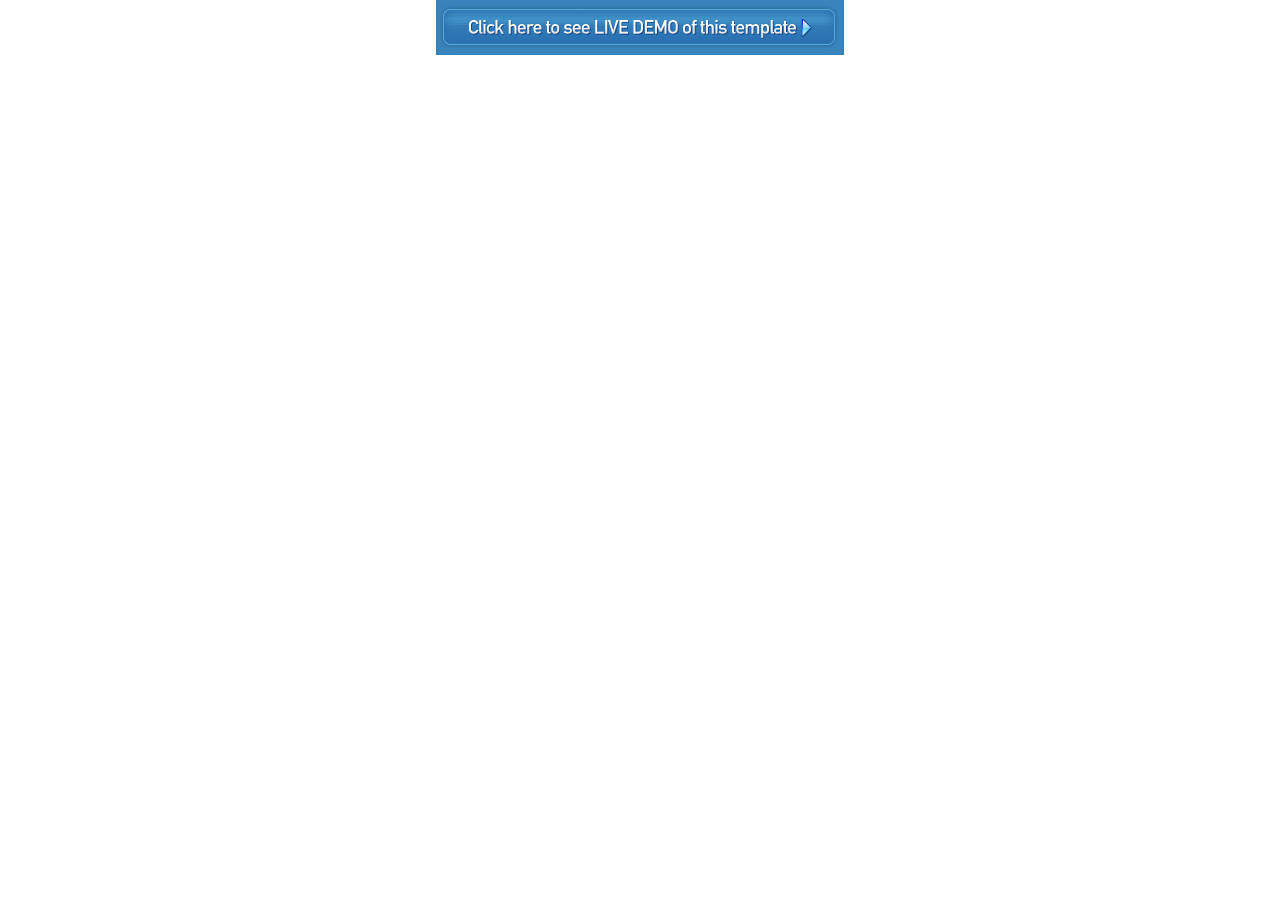
<file: template_50769_yB0UWVFdnMi0n3FD5t9G/screenshots/50769-wt.html>
<body style="margin:0;padding:0;"><table border=0  cellpadding="0" cellspacing="0" align="center">
<tr><td><a href="http://livedemo00.template-help.com/wt_50769/index.html" target="_blank"><img src="50769-banner.jpg" border=0></a></td></tr>
</table></body>
</file>
<file: css/style.css>
/*========================================================
                    1. Import
=========================================================*/

@import "grid.css";
@import "sf-menu.css";

@import url(//fonts.googleapis.com/css?family=Fjalla+One);
@import url(//fonts.googleapis.com/css?family=Open+Sans);

/*========================================================
                    2. Global
=========================================================*/

a[href^="tel:"]{
  color: inherit;
  text-decoration: none;
}
* {
  -webkit-text-size-adjust: none;
}
:focus{
	outline: medium none;
}

body{
	background-color: #fff;
	color: #928e92;
	font: 13px/20px 'Open Sans';
}
.p-title{
	font-size: 21px;
	line-height: 21px;
	color: #3b3838;
}

a {
	color: inherit;
	text-decoration: none;
	cursor: pointer;
}
a:hover{
	text-decoration: underline;
}

h1{
	display: inline-block;
}
h2{
	color: #fff;
	font: 65px/77px 'Fjalla One';
	text-transform: uppercase;
}
h3{
	font: 36px/45px 'Fjalla One';
	color: #5f5f5f;
	text-transform: uppercase;
	margin-top: 102px;
}
.h3__style{
	font-size: 42px;
}
h4{
	font-size: 21px;
	line-height: 21px;
	margin-bottom: 7px;
	color: #3b3838;
}
img{
	width: 100%;
	height: auto;
}
.last{
	margin-bottom: 0 !important;
	padding-bottom: 0 !important;
}


/*========================================================
                    3. Main layout styles
=========================================================*/

/* Header
========================================================*/

header{
	position: relative;
	padding-top: 34px;
	padding-bottom: 36px;
	border-top: 8px solid #037b6b;
}
header img{
	width: inherit;
	height: inherit;
}

/* Content
========================================================*/

.row_block{
	border-top: 1px solid #ebebeb;
}

/* Buttons
=============================================*/

.btn{
	font-family: 'Fjalla One';
	color: #5f5f5f;
	display: block;
	width: 70px;
	margin: 45px 0 0 -9px;
	text-transform: uppercase;
	position: relative;
	text-align: center;
}
.btn:hover{
	text-decoration: none;
}
.btn:after{
	content: '';
	position: absolute;
	bottom: 0;
	left: 0;
	width: 0;
	height: 1px;
	border-bottom: 1px solid #5f5f5f;
	-webkit-transition: width 0.2s linear 0s;
     -moz-transition: width 0.2s linear 0s;
     -o-transition: width 0.2s linear 0s;
     transition: width 0.2s linear 0s;
}
.btn:hover:after{
	width: 100%;
	-webkit-transition: width 0.2s linear 0s;
     -moz-transition: width 0.2s linear 0s;
     -o-transition: width 0.2s linear 0s;
     transition: width 0.2s linear 0s;
}

/* Showcase
=============================================*/
.showcase{
	position: relative;
	color: #fff;
}
.showcase_text{
	position: absolute;
	top: 33%;
	left: 0;
	right: 0;
}
.showcase h2, .showcase p, .showcase a{
	text-align: center;
}
.showcase .showcase_title{
	font-size: 20px;
	line-height: 20px;
	margin-top: 8px;
}
.showcase p{
	margin-top: 35px;
}
.showcase_btn{
	font: 20px/20px 'Fjalla One';
	text-transform: uppercase;
	background: rgba(255,255,255,0.25);
	border: 2px solid #fff;
	border-radius: 4px;
	display: block;
	width: 148px;
	margin: 50px auto 0;
	padding: 13px 0;
	-webkit-transition: all 0.2s linear 0s;
     -moz-transition: all 0.2s linear 0s;
     -o-transition: all 0.2s linear 0s;
     transition: all 0.2s linear 0s;
}
.showcase_btn:hover{
	background: rgba(255,255,255,0.5);
	text-decoration: none;
	-webkit-transition: all 0.2s linear 0s;
     -moz-transition: all 0.2s linear 0s;
     -o-transition: all 0.2s linear 0s;
     transition: all 0.2s linear 0s;
}
.showcase__style .showcase_text{
	top: 20%;
}
.showcase__style .showcase_title{
	margin-top: 20px;
}

/* Info Columns
=============================================*/

.inf-col li{
	padding: 0px 20px 104px;
	-webkit-box-sizing: border-box;
	-moz-box-sizing: border-box;
	box-sizing: border-box;
}
.inf-col h3, .inf-col p, .inf-col a{
	text-align: center;
}
.inf-col p{
	margin-top: 25px;
	padding-bottom: 50px;
	position: relative;
}
.inf-col p:after{
	content: '';
	position: absolute;
	bottom: 0;
	left: 50px;
	width: 130px;
	height: 1px;
	border-top: 1px solid #d0d0d0;
}
.inf-col .btn{
	margin: 34px auto 0;
}

/* List of Links
=============================================*/
.block-sep{
	padding: 67px 0 80px;
}
.block-sep h3{
	margin-top: 0;
	padding-top: 35px;
	margin-bottom: 30px;
}
.ver-sep .box_inner{
	height: 100%;
	margin-left: 50%;
	border-left: 1px solid #ebebeb;
}

.list-links_text{
	padding-top: 8px;
	border-bottom: 2px dotted #ebebeb;
}
.list-links_text p{
	padding-bottom: 30px;
}
.list-links_text+.list-links_text{
	margin-top: 20px;
}
.list-links_text.last{
	border: none;
}

/* Horizontal info
=============================================*/

.info-hor h3{
	margin-bottom: 32px;
}
.info-hor_block{
	display: inline-block;
	margin-bottom: 36px;
}
.info-hor_block p{
	overflow: hidden;
}
.info-hor_block img{
	float: left;
	max-width: 87px;
	margin-right: 12px;
}
.info-hor_block div{
	width: 88px;
	height: 88px;
	border-radius: 44px;
	background-color: #037b6b;
	float: left;
	margin-right: 12px;
	position: relative;
}
.info-hor_block div i{
	color: #fff;
	font-size: 40px;
	top: 25px;
	left: 23px;
	position: absolute;
}
.info-hor_block div .fa-mortar-board{
	left: 20px;
}
.info-hor_block div .fa-paper-plane-o{
	left: 21px;
}
.info-hor_block div .fa-table, .info-hor_block div .fa-book{
	left: 26px;
}
.info-hor_block p{
	padding-top: 14px;
}
.info-hor .btn{
	margin: 9px 0 0 -9px;
}

/* Dated
=============================================*/

.dated{
	padding-bottom: 109px;
}
.dated time{
	color: #037b6b;
	font: 56px/56px 'Fjalla One';
	padding-right: 33px;
	border-bottom: 1px solid #e2e1e2;
	display: inline-block;
	margin-top: 44px;
	padding-bottom: 10px;
}
.dated time span{
	font: 18px/27px 'Fjalla One';
	vertical-align: bottom;
	text-transform: uppercase;
}
.dated time span a{
	vertical-align: bottom;
}
.dated p{
	margin-top: 26px;
}
.dated .btn{
	margin: 41px 0 0 -9px;
}

/* Map on Main
=============================================*/

.map-main{
	width: 100%;
}
.map-main iframe{
	width: 100%;
	height: 420px;
}

/* Text Block
=============================================*/
.text-block{
	padding-bottom: 50px;
}
.text-block h3{
	margin-bottom: 30px;
}
.text-block img{
	width: 370px;
}
.text-block_img-left{
	float: left;
	margin-right: 25px;
}
.text-block_img-right{
	float: right;
	margin-left: 25px;
	margin-top: -15px;
}
.text-block .text-block_style-1 p{
	margin-bottom: 28px;
}
.text-block_style-2 h3{
	margin-bottom: 26px;
}

.text-block p{
	margin-bottom: 20px;
}
.text-block a{
	color: #037b6b;
}
.contacts a:hover{
	color: #928e92;
	text-decoration: none;
}

/* Info Block
=============================================*/

.info{
	padding-bottom: 109px;
}
.info h3{
	margin-bottom: 32px;
}
.info li{
	background: #f7f7f7;
	margin-bottom: 30px;
}
.info .info_img{
	position: relative;
}
.info .info_img__indent{
	padding: 20px 20px 0;
	position: relative;
}
.info .info_img__indent .lbHover{
	top: 41%;
	left: 43%;
}
.info .info_text{
	background: #f7f7f7;
	padding: 27px 16px 30px;
}
.info .box{
	background: #f7f7f7;
}

.thumbs_img{
	position: relative;
}
.lbHover{ 
	color: #000;
	font-size: 50px;
	opacity: 0;
	position: absolute;
	top: 47%;
	left: 44%;
	 -webkit-transition: all 0.2s linear 0s;
     -moz-transition: all 0.2s linear 0s;
     -o-transition: all 0.2s linear 0s;
     transition: all 0.2s linear 0s;
}
.info li .thumbs_img:hover .lbHover{
	opacity: 0.8;
	 -webkit-transition: all 0.2s linear 0s;
     -moz-transition: all 0.2s linear 0s;
     -o-transition: all 0.2s linear 0s;
     transition: all 0.2s linear 0s;
}

.info-social{
	margin-top: 25px;
	display: inline-block;
}
.info-social div{
	width: 28px;
	height: 28px;
	border-radius: 14px;
	background: #dfdfdf;
	color: #fff;
	float: left;
	margin-right: 9px;
	position: relative;
	 -webkit-transition: all 0.5s linear 0s;
     -moz-transition: all 0.5s linear 0s;
     -o-transition: all 0.5s linear 0s;
     transition: all 0.5s linear 0s;
}
.info-social i{
	position: absolute;
	top: 8px;
	left: 9px;
}
.info-social .fb-icon i{
	left: 10px;
}

.info-social a {
	text-decoration: none !important;
}

.info-social .tw-icon:hover{
	background: #5dd7fc;
	 -webkit-transition: all 0.1s linear 0s;
     -moz-transition: all 0.1s linear 0s;
     -o-transition: all 0.1s linear 0s;
     transition: all 0.1s linear 0s;
}
.info-social .fb-icon:hover{
	background: #3c599b;
	 -webkit-transition: all 0.1s linear 0s;
     -moz-transition: all 0.1s linear 0s;
     -o-transition: all 0.1s linear 0s;
     transition: all 0.1s linear 0s;
}
.info-social .gp-icon:hover{
	background: #dd4b39;
	 -webkit-transition: all 0.1s linear 0s;
     -moz-transition: all 0.1s linear 0s;
     -o-transition: all 0.1s linear 0s;
     transition: all 0.1s linear 0s;
}
.info-social .li-icon:hover{
	background: #0274b3;
	 -webkit-transition: all 0.1s linear 0s;
     -moz-transition: all 0.1s linear 0s;
     -o-transition: all 0.1s linear 0s;
     transition: all 0.1s linear 0s;
}

/* Quotes
=============================================*/

.quotes{
	padding-bottom: 109px;
}
.quotes h3{
	margin-bottom: 32px;
}
.quotes_img{
	width: 16px;
	height: 13px;
	float: left;
	margin-right: 13px;
	margin-top: 5px;
}
.quotes h4{
	margin-top: 13px;
}

/* Blog
=============================================*/
.blog{
	margin-bottom: 175px;
}
.blog h3{
	margin-bottom: 32px;
}
.post{
	margin-bottom: 36px;
}
.post time{
	display: block;
	margin-top: 0;
	position: relative;
}
.post div{
	overflow: hidden;
}
.post .post_author{
	position: absolute;
	bottom: 10px;
	right: 0;
}
.post .post_author a{
	color: #5f5f5f;
}
.post h4{
	padding-top: 30px;
}
.post .dated{
	padding-bottom: 0;
}
.post .dated p{
	margin: 0;
}
.post .dated .btn{
	position: absolute;
}

/* A-Side
=============================================*/

.a-side h3{
	margin-bottom: 32px;
}

/* List
=============================================*/

.list .list_marker{
	width: 6px;
	height: 6px;
	border-radius: 3px;
	background: #037b6b;
	margin-top: 4px;
	margin-right: 12px;
	float: left;
}
.list li:hover .list_marker{
	width: 0; 
	height: 0; 
	border-top: 8px solid transparent;
	border-bottom: 8px solid transparent;	
	border-left: 8px solid #037b6b;
	border-radius: 0;
	background: transparent;
	margin-top: -1px;
}
.list li{
	margin-bottom: 10px;
}
.list li a{
	line-height: 13px;
}

/* Map
=============================================*/
.map {
	width: 100%;
	float: left;
	margin-left: 0;
	margin-right: 30px;
	margin-top: 30px;
}

.map iframe {
	border: none;
	width: 100%;
	height: 390px;
}

/* Contact
=============================================*/
.contacts{
	margin-top: 42px;
}
.contact_adrress{
	padding-top: 21px;
	line-height: 30px;
}
.contacts span{
	display: inline-block;
	min-width: 100px;
}
.contacts a{
	color: #037b6b;
}
.contacts a:hover{
	color: inherit;
}
.feedback h3{
	margin-bottom: 25px;
}




/* To Top Button*/
#toTop {
    display: none;
    text-decoration: none;
    position: fixed;
    bottom: 40px;
    left: 51%;
    margin-left: 600px;
    overflow: hidden;
    width: 45px;
    height: 45px;
    z-index: 20;
    background-color: #037b6b;
    border-radius: 10px;

}
#toTop i{
    color: #fff;
    font-size: 34px;
    padding-top: 6px;
    padding-left: 12px;
}
#toTop:hover i{
    padding-top: 0px;
    margin-top: 6px;
    -webkit-transition: padding-top 0.2s linear 0s, margin-top 0.2s linear 0.2s;
    -moz-transition: padding-top 0.2s linear 0s, margin-top 0.2s linear 0.2s;
    -ms-transition: padding-top 0.2s linear 0s, margin-top 0.2s linear 0.2s;
    -o-transition: padding-top 0.2s linear 0s, margin-top 0.2s linear 0.2s;
    transition: padding-top 0.2s linear 0s, margin-top 0.2s linear 0.2s;
}

/* Footer
========================================================*/

footer{
	padding: 57px 0 85px 0;
	border-top: 1px solid #ebebeb;
}
.pr_policy{
	font-size: 13px;
	line-height: 13px;
	text-transform: uppercase;
}
.pr_policy a{
	text-transform: none;
}


/*==================================RESPONSIVE LAYOUTS===============================================*/

@media only screen and (max-width: 1200px){
	.post .dated .btn{
		position: relative;
		margin-left: 0;
	}
}

@media only screen and (max-width: 1400px){
	.showcase .showcase_text, .showcase_indent .showcase_text{
		top: 15%;
	}
	.showcase .showcase_text h2{
		font-size: 50px;
		line-height: 50px;
	}
}

@media only screen and (max-width: 1279px) {
	.showcase .showcase_btn{
		margin-top: 5px;
	}
	.showcase p{
		margin-top: 5px;
	}
}
@media only screen and (max-width: 1199px) {
  	.inf-col p:after{
		left: 25px;
	}
}

@media only screen and (max-width: 1023px) {
	.showcase .showcase_text h2{
		font-size: 40px;
		line-height: 40px;
	}
	.showcase p{
		display: none;
	}
	.showcase .showcase_title{
		display: block;
	}
}

@media only screen and (max-width: 979px) {
	.inf-col p:after{
		left: 30px;
		width: 72px;
	}
	h3{
		font-size: 25px;
	}
	.text-block img{
		width: 270px;
	}
	.info .info-social div{
		margin-bottom: 9px;
	}
}
@media only screen and (max-width: 767px) {
	h3{
		margin-top: 25px;
		font-size: 36px;
	}
	.inf-col p:after{
		left: 90px;
		width: 200px;
	}
	.showcase .showcase_text h2{
		font-size: 20px;
		line-height: 20px;
	}
	.showcase .showcase_title{
		font-size: 16px;
		line-height: 16px;
	}
	.showcase_btn{
		font: 12px/12px 'Fjalla One';
		width: 98px;
		margin: 50px auto 0;
		padding: 7px 0 5px;
	}
	.inf-col li{
		padding-bottom: 25px;
	}
	.text-block img{
		float: none;
		margin:20px 0 20px;
	}
	.info li{
		margin-bottom: 20px;
	}
	.quotes blockquote{
		margin-bottom: 30px;
	}
	.list h3{
		margin-top: 35px;
	}
	.map{
		margin-bottom: 30px;
	}
	.post time{
		margin-top: 20px;
	}
}

@media only screen and (max-width: 480px) {
	.inf-col p:after{
		left: 50px;
		width: 130px;
	}
	.showcase_text{
		display: none;
	}
	.inf-col p{
		padding-bottom: 0;
	}
	.inf-col p:after{
		display: none;
	}
}

@media only screen and (max-width: 320px) {
	.inf-col p:after{
		display: none;
	}
}
/*Core variables and mixins*/
</file>
<file: css/site.css>
header{
	border-top: 0px solid #037b6b;
	
}

header h1 img{
	width:250px;
}

header .container{
	position: relative;
}

header #social{
	position: absolute;
	right:70px;
	bottom: -25px;
}

header #social li {
	float:left;
	margin-left: 4px;
}
.sf-menu > li > a:hover{
	color: #b93e28;
}

.sf-menu .sub-menu {
	border-top: 3px solid #b93e28;
}

.sf-menu .sub-menu .sfHover{
	color: #fff;
	background: #b93e28;
}
.sf-menu .sub-menu li:hover{
	background: #b93e28;
}

.sf-menu .sfHover:after{
	border-left-color: #b93e28;
}

.showcase_btn{
	background:rgba(147,61,30,0.75);
}

.inf-col p{
	letter-spacing: -1px;
}

.inf-col .btn{
	width: 100%;
	color:#b93e28;
}

.inf-col .btn:after{
	border-bottom-width: 0;
}

.inf-col li {
    padding: 0px 20px 64px;
}

.news-containter{
	background: #e9e8e8;
}

.news-containter h3 {
    font: 36px/45px 'Fjalla One';
    color: #5f5f5f;
    text-transform: uppercase;
    margin-top: 62px;
}


.dated {
	padding-bottom:69px;
}
.dated .btn{
color:#037b6b;
font-weight: bold;
}

footer {
    padding: 27px 0 27px 0;
    border-top: 1px solid #ebebeb;
}

#toTop{
	background-color: #b93e28;
}

@media (max-width: 767px){
	header #social{
		position: absolute;
		right:0;
		top: -25px;
	}
}
</file>
<file: css/ie.css>
.class { behavior:url(js/PIE.htc); position:absolute;}

body {
	min-width: 1170px;
}
#form .invalid .error-message, #form .empty .empty-message {
	opacity: 1;
	display: block;
}
#form .error-message, #form .empty-message {
	display: none;
}

.sf-menu .sub-menu{
	background: #727272;
}
.sf-menu .with-ul__sub:after{
	display: none;
}

.showcase_btn:hover{
	text-decoration: underline;
	background: #928e92;
}
.btn:hover, .btns a:hover{
	text-decoration: underline;
}
.btn:after, .btns:after{
	display: none;
}
.info-hor_block img {
	height: 87px;
}
#toTop:hover i{
	color: #000;
}

.lbHover{
	display: none;
}
.thumbs_img div:hover .lbHover{
	display: block;
}
</file>
<file: template_50769_yB0UWVFdnMi0n3FD5t9G/site/css/style.css>
/*========================================================
                    1. Import
=========================================================*/

@import "grid.css";
@import "sf-menu.css";

@import url(//fonts.googleapis.com/css?family=Fjalla+One);
@import url(//fonts.googleapis.com/css?family=Open+Sans);

/*========================================================
                    2. Global
=========================================================*/

a[href^="tel:"]{
  color: inherit;
  text-decoration: none;
}
* {
  -webkit-text-size-adjust: none;
}
:focus{
	outline: medium none;
}

body{
	background-color: #fff;
	color: #928e92;
	font: 13px/20px 'Open Sans';
}
.p-title{
	font-size: 21px;
	line-height: 21px;
	color: #3b3838;
}

a {
	color: inherit;
	text-decoration: none;
	cursor: pointer;
}
a:hover{
	text-decoration: underline;
}

h1{
	display: inline-block;
}
h2{
	color: #fff;
	font: 65px/77px 'Fjalla One';
	text-transform: uppercase;
}
h3{
	font: 36px/45px 'Fjalla One';
	color: #5f5f5f;
	text-transform: uppercase;
	margin-top: 102px;
}
.h3__style{
	font-size: 42px;
}
h4{
	font-size: 21px;
	line-height: 21px;
	margin-bottom: 7px;
	color: #3b3838;
}
img{
	width: 100%;
	height: auto;
}
.last{
	margin-bottom: 0 !important;
	padding-bottom: 0 !important;
}


/*========================================================
                    3. Main layout styles
=========================================================*/

/* Header
========================================================*/

header{
	position: relative;
	padding-top: 34px;
	padding-bottom: 36px;
	border-top: 8px solid #037b6b;
}
header img{
	width: inherit;
	height: inherit;
}

/* Content
========================================================*/

.row_block{
	border-top: 1px solid #ebebeb;
}

/* Buttons
=============================================*/

.btn{
	font-family: 'Fjalla One';
	color: #5f5f5f;
	display: block;
	width: 70px;
	margin: 45px 0 0 -9px;
	text-transform: uppercase;
	position: relative;
	text-align: center;
}
.btn:hover{
	text-decoration: none;
}
.btn:after{
	content: '';
	position: absolute;
	bottom: 0;
	left: 0;
	width: 0;
	height: 1px;
	border-bottom: 1px solid #5f5f5f;
	-webkit-transition: width 0.2s linear 0s;
     -moz-transition: width 0.2s linear 0s;
     -o-transition: width 0.2s linear 0s;
     transition: width 0.2s linear 0s;
}
.btn:hover:after{
	width: 100%;
	-webkit-transition: width 0.2s linear 0s;
     -moz-transition: width 0.2s linear 0s;
     -o-transition: width 0.2s linear 0s;
     transition: width 0.2s linear 0s;
}

/* Showcase
=============================================*/
.showcase{
	position: relative;
	color: #fff;
}
.showcase_text{
	position: absolute;
	top: 33%;
	left: 0;
	right: 0;
}
.showcase h2, .showcase p, .showcase a{
	text-align: center;
}
.showcase .showcase_title{
	font-size: 20px;
	line-height: 20px;
	margin-top: 8px;
}
.showcase p{
	margin-top: 35px;
}
.showcase_btn{
	font: 20px/20px 'Fjalla One';
	text-transform: uppercase;
	background: rgba(255,255,255,0.25);
	border: 2px solid #fff;
	border-radius: 4px;
	display: block;
	width: 148px;
	margin: 50px auto 0;
	padding: 13px 0;
	-webkit-transition: all 0.2s linear 0s;
     -moz-transition: all 0.2s linear 0s;
     -o-transition: all 0.2s linear 0s;
     transition: all 0.2s linear 0s;
}
.showcase_btn:hover{
	background: rgba(255,255,255,0.5);
	text-decoration: none;
	-webkit-transition: all 0.2s linear 0s;
     -moz-transition: all 0.2s linear 0s;
     -o-transition: all 0.2s linear 0s;
     transition: all 0.2s linear 0s;
}
.showcase__style .showcase_text{
	top: 20%;
}
.showcase__style .showcase_title{
	margin-top: 20px;
}

/* Info Columns
=============================================*/

.inf-col li{
	padding: 0px 20px 104px;
	-webkit-box-sizing: border-box;
	-moz-box-sizing: border-box;
	box-sizing: border-box;
}
.inf-col h3, .inf-col p, .inf-col a{
	text-align: center;
}
.inf-col p{
	margin-top: 25px;
	padding-bottom: 50px;
	position: relative;
}
.inf-col p:after{
	content: '';
	position: absolute;
	bottom: 0;
	left: 50px;
	width: 130px;
	height: 1px;
	border-top: 1px solid #d0d0d0;
}
.inf-col .btn{
	margin: 34px auto 0;
}

/* List of Links
=============================================*/
.block-sep{
	padding: 67px 0 80px;
}
.block-sep h3{
	margin-top: 0;
	padding-top: 35px;
	margin-bottom: 30px;
}
.ver-sep .box_inner{
	height: 100%;
	margin-left: 50%;
	border-left: 1px solid #ebebeb;
}

.list-links_text{
	padding-top: 8px;
	border-bottom: 2px dotted #ebebeb;
}
.list-links_text p{
	padding-bottom: 30px;
}
.list-links_text+.list-links_text{
	margin-top: 20px;
}
.list-links_text.last{
	border: none;
}

/* Horizontal info
=============================================*/

.info-hor h3{
	margin-bottom: 32px;
}
.info-hor_block{
	display: inline-block;
	margin-bottom: 36px;
}
.info-hor_block p{
	overflow: hidden;
}
.info-hor_block img{
	float: left;
	max-width: 87px;
	margin-right: 12px;
}
.info-hor_block div{
	width: 88px;
	height: 88px;
	border-radius: 44px;
	background-color: #037b6b;
	float: left;
	margin-right: 12px;
	position: relative;
}
.info-hor_block div i{
	color: #fff;
	font-size: 40px;
	top: 25px;
	left: 23px;
	position: absolute;
}
.info-hor_block div .fa-mortar-board{
	left: 20px;
}
.info-hor_block div .fa-paper-plane-o{
	left: 21px;
}
.info-hor_block div .fa-table, .info-hor_block div .fa-book{
	left: 26px;
}
.info-hor_block p{
	padding-top: 14px;
}
.info-hor .btn{
	margin: 9px 0 0 -9px;
}

/* Dated
=============================================*/

.dated{
	padding-bottom: 109px;
}
.dated time{
	color: #037b6b;
	font: 56px/56px 'Fjalla One';
	padding-right: 33px;
	border-bottom: 1px solid #e2e1e2;
	display: inline-block;
	margin-top: 44px;
	padding-bottom: 10px;
}
.dated time span{
	font: 18px/27px 'Fjalla One';
	vertical-align: bottom;
	text-transform: uppercase;
}
.dated time span a{
	vertical-align: bottom;
}
.dated p{
	margin-top: 26px;
}
.dated .btn{
	margin: 41px 0 0 -9px;
}

/* Map on Main
=============================================*/

.map-main{
	width: 100%;
}
.map-main iframe{
	width: 100%;
	height: 420px;
}

/* Text Block
=============================================*/
.text-block{
	padding-bottom: 50px;
}
.text-block h3{
	margin-bottom: 30px;
}
.text-block img{
	width: 370px;
}
.text-block_img-left{
	float: left;
	margin-right: 25px;
}
.text-block_img-right{
	float: right;
	margin-left: 25px;
	margin-top: -15px;
}
.text-block .text-block_style-1 p{
	margin-bottom: 28px;
}
.text-block_style-2 h3{
	margin-bottom: 26px;
}

.text-block p{
	margin-bottom: 20px;
}
.text-block a{
	color: #037b6b;
}
.contacts a:hover{
	color: #928e92;
	text-decoration: none;
}

/* Info Block
=============================================*/

.info{
	padding-bottom: 109px;
}
.info h3{
	margin-bottom: 32px;
}
.info li{
	background: #f7f7f7;
	margin-bottom: 30px;
}
.info .info_img{
	position: relative;
}
.info .info_img__indent{
	padding: 20px 20px 0;
	position: relative;
}
.info .info_img__indent .lbHover{
	top: 41%;
	left: 43%;
}
.info .info_text{
	background: #f7f7f7;
	padding: 27px 16px 30px;
}
.info .box{
	background: #f7f7f7;
}

.thumbs_img{
	position: relative;
}
.lbHover{ 
	color: #000;
	font-size: 50px;
	opacity: 0;
	position: absolute;
	top: 47%;
	left: 44%;
	 -webkit-transition: all 0.2s linear 0s;
     -moz-transition: all 0.2s linear 0s;
     -o-transition: all 0.2s linear 0s;
     transition: all 0.2s linear 0s;
}
.info li .thumbs_img:hover .lbHover{
	opacity: 0.8;
	 -webkit-transition: all 0.2s linear 0s;
     -moz-transition: all 0.2s linear 0s;
     -o-transition: all 0.2s linear 0s;
     transition: all 0.2s linear 0s;
}

.info-social{
	margin-top: 25px;
	display: inline-block;
}
.info-social div{
	width: 28px;
	height: 28px;
	border-radius: 14px;
	background: #dfdfdf;
	color: #fff;
	float: left;
	margin-right: 9px;
	position: relative;
	 -webkit-transition: all 0.5s linear 0s;
     -moz-transition: all 0.5s linear 0s;
     -o-transition: all 0.5s linear 0s;
     transition: all 0.5s linear 0s;
}
.info-social i{
	position: absolute;
	top: 8px;
	left: 9px;
}
.info-social .fb-icon i{
	left: 10px;
}

.info-social a {
	text-decoration: none !important;
}

.info-social .tw-icon:hover{
	background: #5dd7fc;
	 -webkit-transition: all 0.1s linear 0s;
     -moz-transition: all 0.1s linear 0s;
     -o-transition: all 0.1s linear 0s;
     transition: all 0.1s linear 0s;
}
.info-social .fb-icon:hover{
	background: #3c599b;
	 -webkit-transition: all 0.1s linear 0s;
     -moz-transition: all 0.1s linear 0s;
     -o-transition: all 0.1s linear 0s;
     transition: all 0.1s linear 0s;
}
.info-social .gp-icon:hover{
	background: #dd4b39;
	 -webkit-transition: all 0.1s linear 0s;
     -moz-transition: all 0.1s linear 0s;
     -o-transition: all 0.1s linear 0s;
     transition: all 0.1s linear 0s;
}
.info-social .li-icon:hover{
	background: #0274b3;
	 -webkit-transition: all 0.1s linear 0s;
     -moz-transition: all 0.1s linear 0s;
     -o-transition: all 0.1s linear 0s;
     transition: all 0.1s linear 0s;
}

/* Quotes
=============================================*/

.quotes{
	padding-bottom: 109px;
}
.quotes h3{
	margin-bottom: 32px;
}
.quotes_img{
	width: 16px;
	height: 13px;
	float: left;
	margin-right: 13px;
	margin-top: 5px;
}
.quotes h4{
	margin-top: 13px;
}

/* Blog
=============================================*/
.blog{
	margin-bottom: 175px;
}
.blog h3{
	margin-bottom: 32px;
}
.post{
	margin-bottom: 36px;
}
.post time{
	display: block;
	margin-top: 0;
	position: relative;
}
.post div{
	overflow: hidden;
}
.post .post_author{
	position: absolute;
	bottom: 10px;
	right: 0;
}
.post .post_author a{
	color: #5f5f5f;
}
.post h4{
	padding-top: 30px;
}
.post .dated{
	padding-bottom: 0;
}
.post .dated p{
	margin: 0;
}
.post .dated .btn{
	position: absolute;
}

/* A-Side
=============================================*/

.a-side h3{
	margin-bottom: 32px;
}

/* List
=============================================*/

.list .list_marker{
	width: 6px;
	height: 6px;
	border-radius: 3px;
	background: #037b6b;
	margin-top: 4px;
	margin-right: 12px;
	float: left;
}
.list li:hover .list_marker{
	width: 0; 
	height: 0; 
	border-top: 8px solid transparent;
	border-bottom: 8px solid transparent;	
	border-left: 8px solid #037b6b;
	border-radius: 0;
	background: transparent;
	margin-top: -1px;
}
.list li{
	margin-bottom: 10px;
}
.list li a{
	line-height: 13px;
}

/* Map
=============================================*/
.map {
	width: 100%;
	float: left;
	margin-left: 0;
	margin-right: 30px;
	margin-top: 30px;
}

.map iframe {
	border: none;
	width: 100%;
	height: 390px;
}

/* Contact
=============================================*/
.contacts{
	margin-top: 42px;
}
.contact_adrress{
	padding-top: 21px;
	line-height: 30px;
}
.contacts span{
	display: inline-block;
	min-width: 100px;
}
.contacts a{
	color: #037b6b;
}
.contacts a:hover{
	color: inherit;
}
.feedback h3{
	margin-bottom: 25px;
}




/* To Top Button*/
#toTop {
    display: none;
    text-decoration: none;
    position: fixed;
    bottom: 40px;
    left: 51%;
    margin-left: 600px;
    overflow: hidden;
    width: 45px;
    height: 45px;
    z-index: 20;
    background-color: #037b6b;
    border-radius: 10px;

}
#toTop i{
    color: #fff;
    font-size: 34px;
    padding-top: 6px;
    padding-left: 12px;
}
#toTop:hover i{
    padding-top: 0px;
    margin-top: 6px;
    -webkit-transition: padding-top 0.2s linear 0s, margin-top 0.2s linear 0.2s;
    -moz-transition: padding-top 0.2s linear 0s, margin-top 0.2s linear 0.2s;
    -ms-transition: padding-top 0.2s linear 0s, margin-top 0.2s linear 0.2s;
    -o-transition: padding-top 0.2s linear 0s, margin-top 0.2s linear 0.2s;
    transition: padding-top 0.2s linear 0s, margin-top 0.2s linear 0.2s;
}

/* Footer
========================================================*/

footer{
	padding: 57px 0 85px 0;
	border-top: 1px solid #ebebeb;
}
.pr_policy{
	font-size: 13px;
	line-height: 13px;
	text-transform: uppercase;
}
.pr_policy a{
	text-transform: none;
}


/*==================================RESPONSIVE LAYOUTS===============================================*/

@media only screen and (max-width: 1200px){
	.post .dated .btn{
		position: relative;
		margin-left: 0;
	}
}

@media only screen and (max-width: 1400px){
	.showcase .showcase_text, .showcase_indent .showcase_text{
		top: 15%;
	}
	.showcase .showcase_text h2{
		font-size: 50px;
		line-height: 50px;
	}
}

@media only screen and (max-width: 1279px) {
	.showcase .showcase_btn{
		margin-top: 5px;
	}
	.showcase p{
		margin-top: 5px;
	}
}
@media only screen and (max-width: 1199px) {
  	.inf-col p:after{
		left: 25px;
	}
}

@media only screen and (max-width: 1023px) {
	.showcase .showcase_text h2{
		font-size: 40px;
		line-height: 40px;
	}
	.showcase p{
		display: none;
	}
	.showcase .showcase_title{
		display: block;
	}
}

@media only screen and (max-width: 979px) {
	.inf-col p:after{
		left: 30px;
		width: 72px;
	}
	h3{
		font-size: 25px;
	}
	.text-block img{
		width: 270px;
	}
	.info .info-social div{
		margin-bottom: 9px;
	}
}
@media only screen and (max-width: 767px) {
	h3{
		margin-top: 25px;
		font-size: 36px;
	}
	.inf-col p:after{
		left: 90px;
		width: 200px;
	}
	.showcase .showcase_text h2{
		font-size: 20px;
		line-height: 20px;
	}
	.showcase .showcase_title{
		font-size: 16px;
		line-height: 16px;
	}
	.showcase_btn{
		font: 12px/12px 'Fjalla One';
		width: 98px;
		margin: 50px auto 0;
		padding: 7px 0 5px;
	}
	.inf-col li{
		padding-bottom: 25px;
	}
	.text-block img{
		float: none;
		margin:20px 0 20px;
	}
	.info li{
		margin-bottom: 20px;
	}
	.quotes blockquote{
		margin-bottom: 30px;
	}
	.list h3{
		margin-top: 35px;
	}
	.map{
		margin-bottom: 30px;
	}
	.post time{
		margin-top: 20px;
	}
}

@media only screen and (max-width: 480px) {
	.inf-col p:after{
		left: 50px;
		width: 130px;
	}
	.showcase_text{
		display: none;
	}
	.inf-col p{
		padding-bottom: 0;
	}
	.inf-col p:after{
		display: none;
	}
}

@media only screen and (max-width: 320px) {
	.inf-col p:after{
		display: none;
	}
}
/*Core variables and mixins*/
</file>
<file: template_50769_yB0UWVFdnMi0n3FD5t9G/site/css/ie.css>
.class { behavior:url(js/PIE.htc); position:absolute;}

body {
	min-width: 1170px;
}
#form .invalid .error-message, #form .empty .empty-message {
	opacity: 1;
	display: block;
}
#form .error-message, #form .empty-message {
	display: none;
}

.sf-menu .sub-menu{
	background: #727272;
}
.sf-menu .with-ul__sub:after{
	display: none;
}

.showcase_btn:hover{
	text-decoration: underline;
	background: #928e92;
}
.btn:hover, .btns a:hover{
	text-decoration: underline;
}
.btn:after, .btns:after{
	display: none;
}
.info-hor_block img {
	height: 87px;
}
#toTop:hover i{
	color: #000;
}

.lbHover{
	display: none;
}
.thumbs_img div:hover .lbHover{
	display: block;
}
</file>
<file: css/touchTouch.css>
/* The gallery overlay */

#galleryOverlay{
	width:100%;
	height:100%;
	position:fixed;
	top:0;
	left:0;
	opacity:0;
	z-index:100000;
	background-color:#222;
	background-color:rgba(0,0,0,0.8);
	overflow:hidden;
	display:none;
	
	-moz-transition:opacity 1s ease;
	-webkit-transition:opacity 1s ease;
	transition:opacity 1s ease;
}

/* This class will trigger the animation */

#galleryOverlay.visible{
	opacity:1;
}

#gallerySlider{
	height:100%;
	
	left:0;
	top:0;
	
	width:100%;
	white-space: nowrap;
	position:absolute;
	
	-moz-transition:left 0.4s ease;
	-webkit-transition:left 0.4s ease;
	transition:left 0.4s ease;
}

#gallerySlider .placeholder{
	background: url("../images/gallery/preloader.gif") no-repeat center center;
	height: 100%;
	line-height: 1px;
	text-align: center;
	width:100%;
	display:inline-block;
}

/* The before element moves the
 * image halfway from the top */

#gallerySlider .placeholder:before{
	content: "";
	display: inline-block;
	height: 50%;
	width: 1px;
	margin-right:-1px;
}

#gallerySlider .placeholder img{
	display: inline-block;
	max-height: 100%;
	max-width: 100%;
	width: auto;
	height: auto;
	vertical-align: middle;
}

#gallerySlider.rightSpring{
	-moz-animation: rightSpring 0.3s;
	-webkit-animation: rightSpring 0.3s;
}

#gallerySlider.leftSpring{
	-moz-animation: leftSpring 0.3s;
	-webkit-animation: leftSpring 0.3s;
}

/* Firefox Keyframe Animations */

@-moz-keyframes rightSpring{
	0%{		margin-left:0px;}
	50%{	margin-left:-30px;}
	100%{	margin-left:0px;}
}

@-moz-keyframes leftSpring{
	0%{		margin-left:0px;}
	50%{	margin-left:30px;}
	100%{	margin-left:0px;}
}

/* Safari and Chrome Keyframe Animations */

@-webkit-keyframes rightSpring{
	0%{		margin-left:0px;}
	50%{	margin-left:-30px;}
	100%{	margin-left:0px;}
}

@-webkit-keyframes leftSpring{
	0%{		margin-left:0px;}
	50%{	margin-left:30px;}
	100%{	margin-left:0px;}
}

/* Arrows */

#prevArrow,#nextArrow{
	border:none;
	text-decoration:none;
	background:url('../images/gallery/arrows.png') no-repeat;
	opacity:0.5;
	cursor:pointer;
	position:absolute;
	width:43px;
	height:58px;
	
	top:50%;
	margin-top:-29px;
	
	-moz-transition:opacity 0.2s ease;
	-webkit-transition:opacity 0.2s ease;
	transition:opacity 0.2s ease;
}

#prevArrow:hover, #nextArrow:hover{
	opacity:1;
}

#prevArrow{
	background-position:left top;
	left:40px;
}

#nextArrow{
	background-position:right top;
	right:40px;
}
</file>
<file: css/form.css>
@import url(//fonts.googleapis.com/css?family=Fjalla+One);
@import url(//fonts.googleapis.com/css?family=Open+Sans);

/****Form****/

#form {
	padding-top: 6px;
	position: relative;
	outline: medium none;
	letter-spacing: 0px;
}

#form input {
	width: 100%;
	height: 42px;
	float:left;
	background: #fff;
	box-sizing: border-box;
	-webkit-appearance: none;
	-moz-box-sizing: border-box; 
	-webkit-box-sizing: border-box; 
	color: #928e92;
    font: 13px/13px 'Open Sans';
	border: 1px solid #ebebeb;
    padding: 15px 30px 14px 12px;

}


#form textarea {
	width: 100%;
	height: 330px;
	background: #fff;
	position: relative;
	resize:none;
	overflow: hidden;
	box-sizing: border-box;
	-webkit-appearance: none;
	-moz-box-sizing: border-box; 
	-webkit-box-sizing: border-box; 
	float:left;
	margin: 0;
	color: #928e92;
    font: 13px/13px 'Open Sans';
	border: 1px solid #ebebeb;
    padding: 14px 30px 1px 12px;
}



#form ._placeholder {
	transition: 0.5s ease;
	-o-transition: 0.5s ease;
	-webkit-transition: 0.5s ease;
	color: #928e92;
    font: 13px/13px 'Open Sans';
	border: 0px solid transparent;
    padding: 14px 30px 1px 12px;
	height: 30px !important;
	width: 100% !important;
	box-sizing: border-box;
	-moz-box-sizing: border-box; 
	-webkit-box-sizing: border-box; 
	position: absolute;
	right: 0;
	top: 0;
	left: 0;
	cursor: text !important;
	display: block;
}

#form ._placeholder.hidden {
	display: none;
}

#form ._placeholder.focused {
	opacity: 0.3;
}


#form .message ._placeholder {
	height: 100% !important;
}
#form label {
	position:relative;
	display: block;
	min-height: 52px;
	float: left;
	width: 100%;
}

#form label+label {
}



#form label.message {
	width: 100%;
	margin-left: 0;
}




#form .error-message, #form .empty-message {
	color: #E02A05;
	font-size: 12px;
	line-height: 12px;
	width:auto;
	position: absolute;
	z-index: 999;
	top: 20px;
	opacity: 0;
	right: 5px;
	float:left;
	transition: 0.5s ease;
	-o-transition: 0.5s ease;
	-webkit-transition: 0.5s ease;
}

/*#form .message .error-message, #form .message .empty-message {
	bottom: -16px;
}*/




#form .invalid .error-message, #form .empty .empty-message {
	opacity: 1;
}

.btns {
	font-size: 0;
	line-height: 0;
	text-align: left;
	padding-top: 42px;
}

.btns a {
	font-family: 'Fjalla One';
	text-transform: uppercase;
	font-size: 13px;
	line-height: 13px;
	color: #5f5f5f;
	text-align: center;
	display: inline-block;
	margin-top: 53px;
	margin-right: 42px;
	margin-bottom: 110px;
	box-sizing: border-box;
	-webkit-box-sizing: border-box;
	position: relative;
}

.btns a:hover {
	text-decoration: none;
}

.btns a:after{
	content: '';
	position: absolute;
	bottom: 0;
	left: 0;
	width: 0;
	height: 1px;
	border-bottom: 1px solid #5f5f5f;
	-webkit-transition: width 0.2s linear 0s;
     -moz-transition: width 0.2s linear 0s;
     -o-transition: width 0.2s linear 0s;
     transition: width 0.2s linear 0s;
}
.btns a:hover:after{
	width: 100%;
	-webkit-transition: width 0.2s linear 0s;
     -moz-transition: width 0.2s linear 0s;
     -o-transition: width 0.2s linear 0s;
     transition: width 0.2s linear 0s;
}


#form .success-message {
	display: none;
	opacity: 0;
	position: absolute;
	background: #f7f7f7;
	font-size: 20px;
	color: #037b6b;
	width: 100%;
    border-radius: 0px !important;
	height: 147px;
	text-align: center;
	padding: 60px 10px;
	z-index: 999;
	border: 1px solid #5f5f5f;
	box-sizing: border-box;
	-moz-box-sizing: border-box; /*Firefox 1-3*/
	-webkit-box-sizing: border-box; /* Safari */
	transition: 0.5s ease;
	-o-transition: 0.5s ease;
	-webkit-transition: 0.5s ease;
}

#form.success .success-message {
	display: block;
	opacity: 1;
}

@media only screen and (max-width: 1199px) {
#form label {
	float: none !important;	
	width: 100%;
	margin-left: 0 !important;
}
}

@media only screen and (max-width: 995px) {

#form {
}

#form .success-message {
}



#form input {
	margin-bottom: 10px;
}


#form .success-message {
	width: 100%;
}

.btns {
	padding-right: 0;
}

#form label.email {
	width: 100%;
	margin: 0;
}

.map figure {
	float: left !important;
	margin-right: 0px !important;
}

#form input, #form textarea, #form .success-message {
	
}

}

@media only screen and (max-width: 767px) {




.map figure {
	width: 100% !important;
	float: none !important;
	display: block !important;
	margin-right: 0px !important;
}

  
  #form textarea {
		height: 300px !important; 
  }

   #form {
 	padding-right: 0;
 }
  
}
@media only screen and (max-width: 479px) {

  #form textarea {
		height: 200px !important;  
  }
}
</file>
